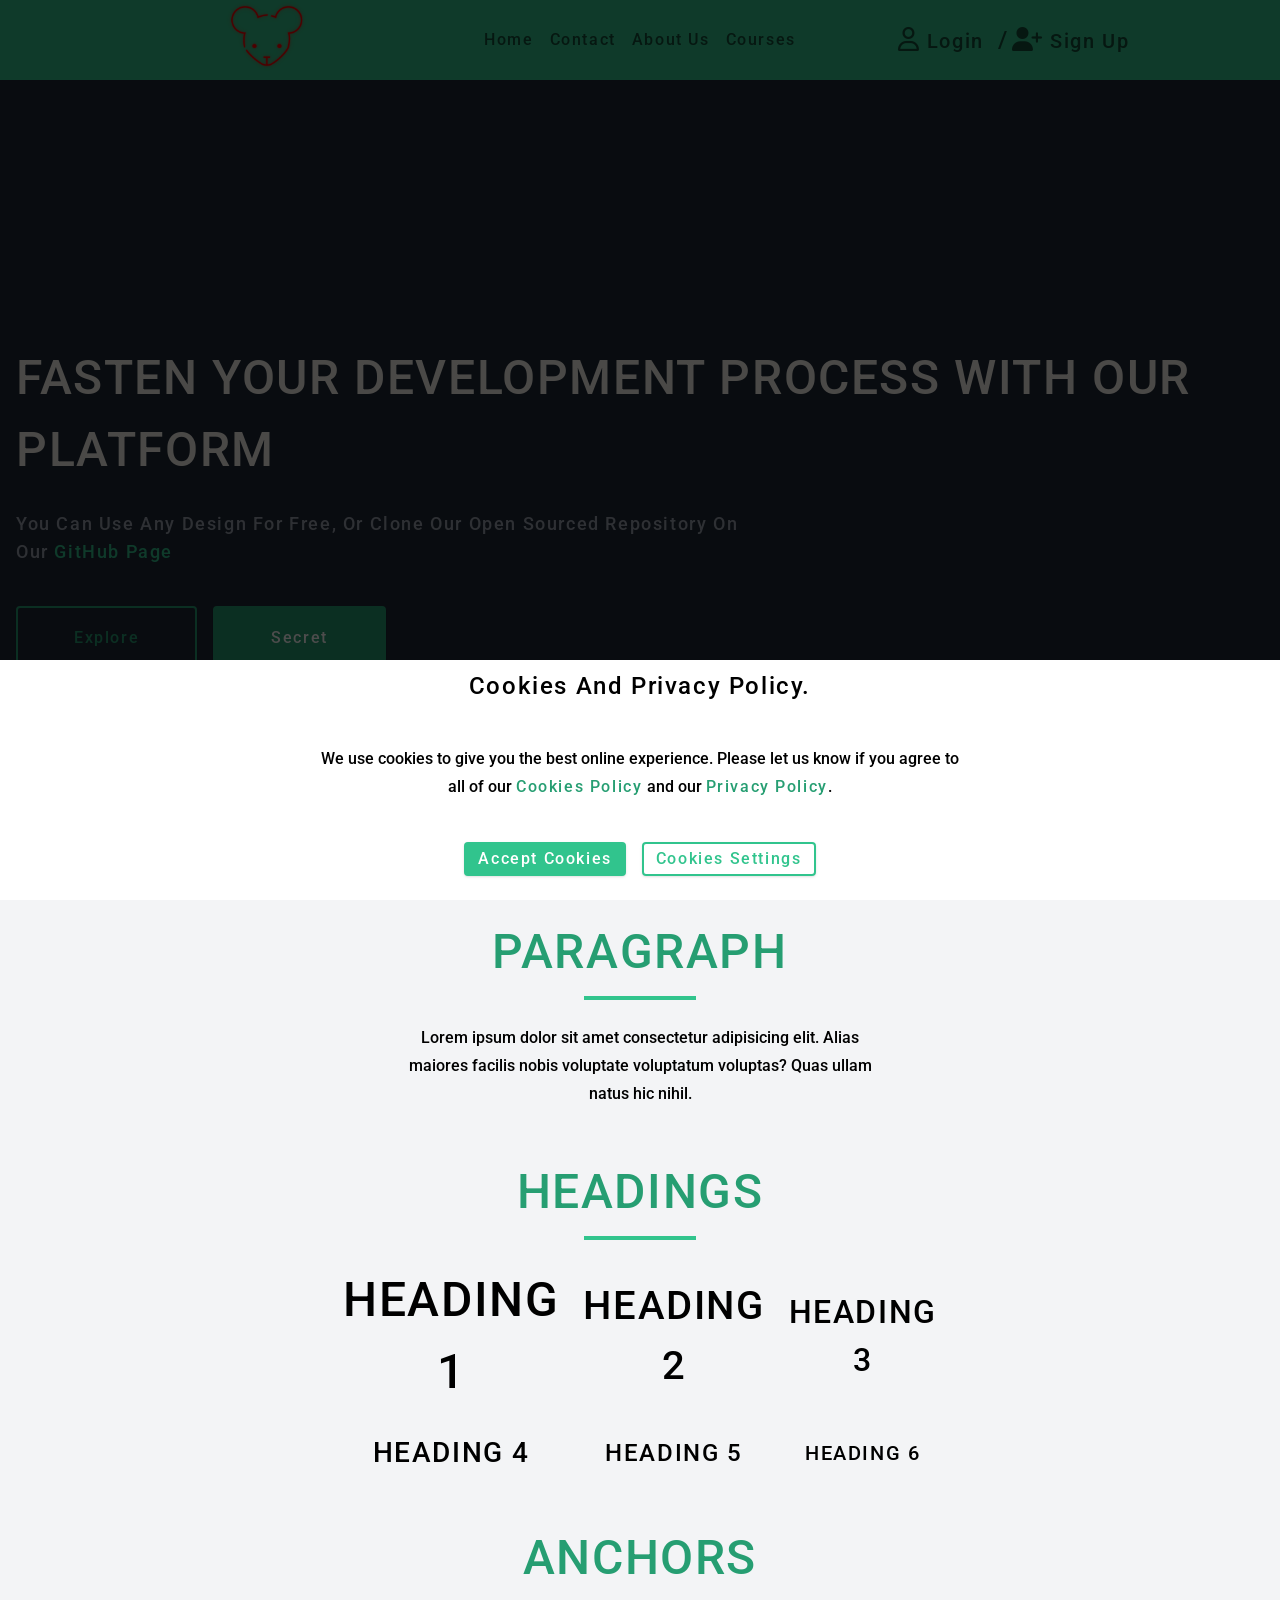
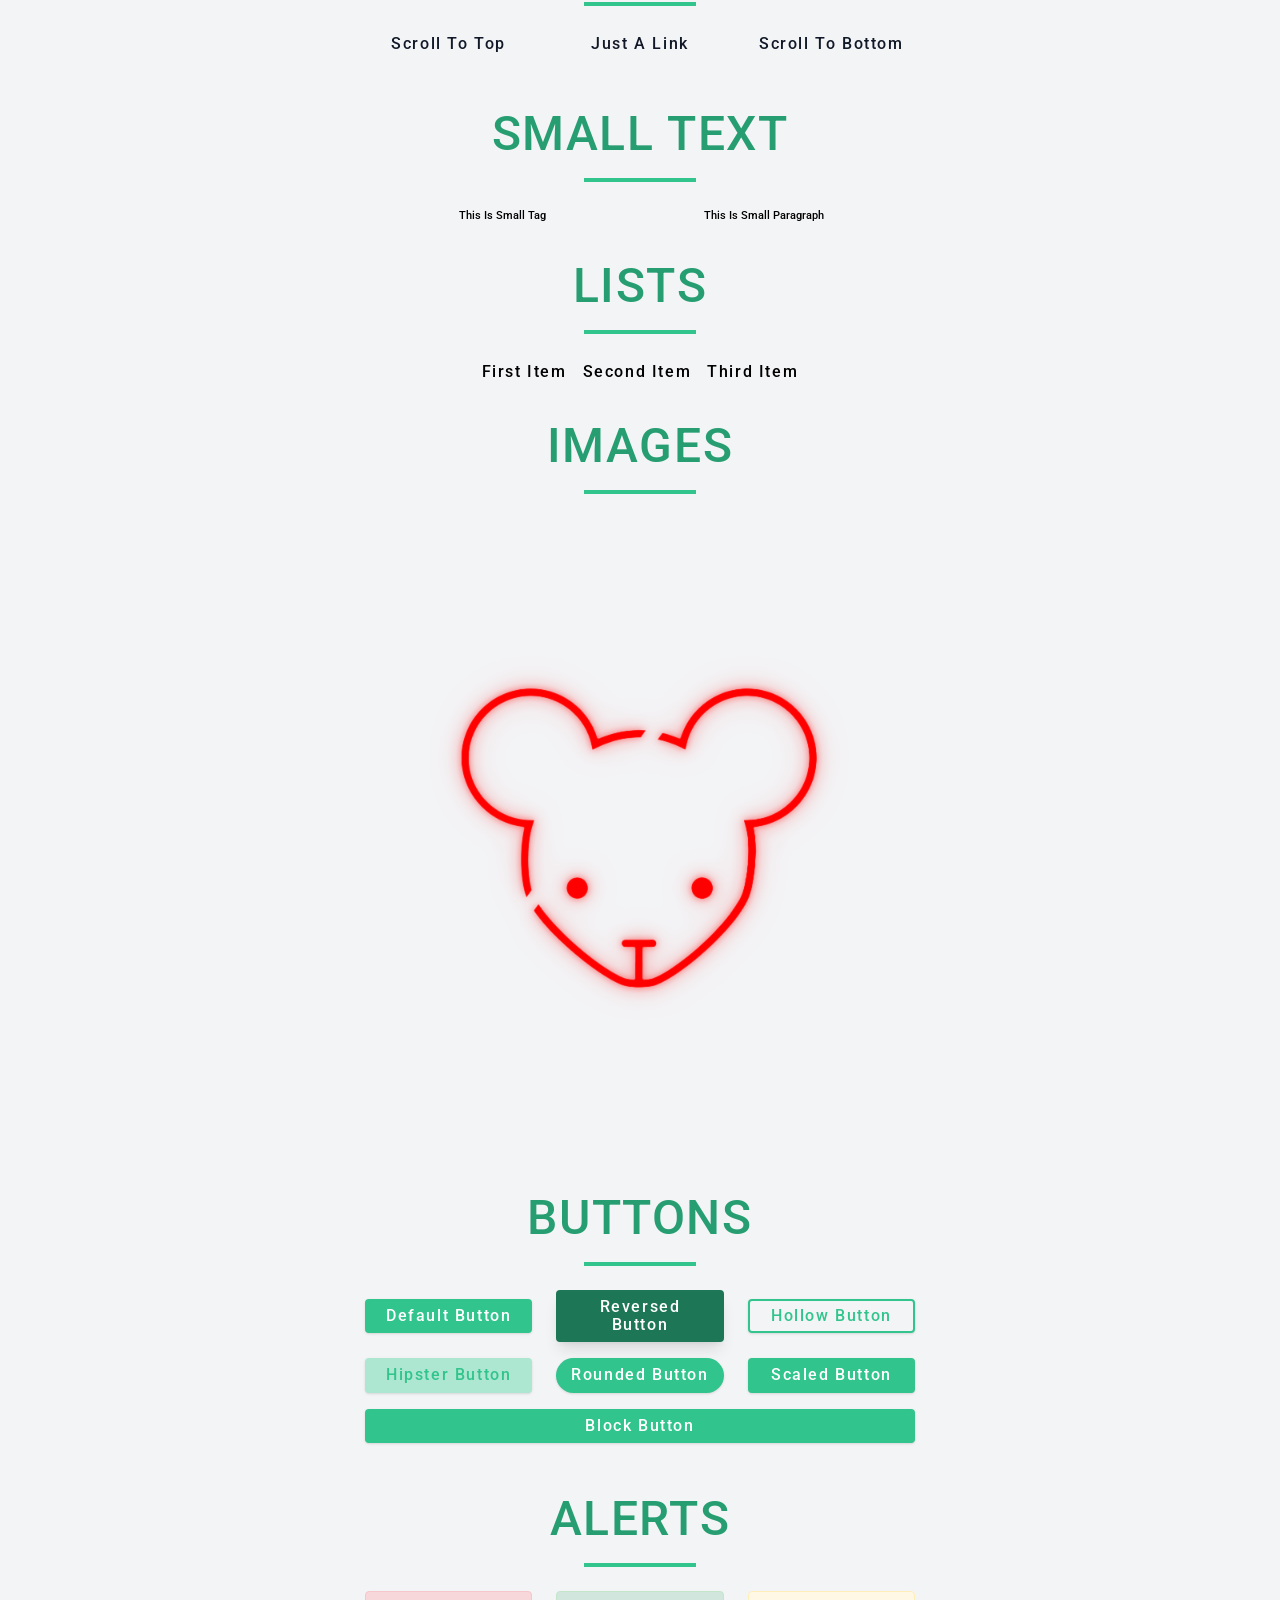
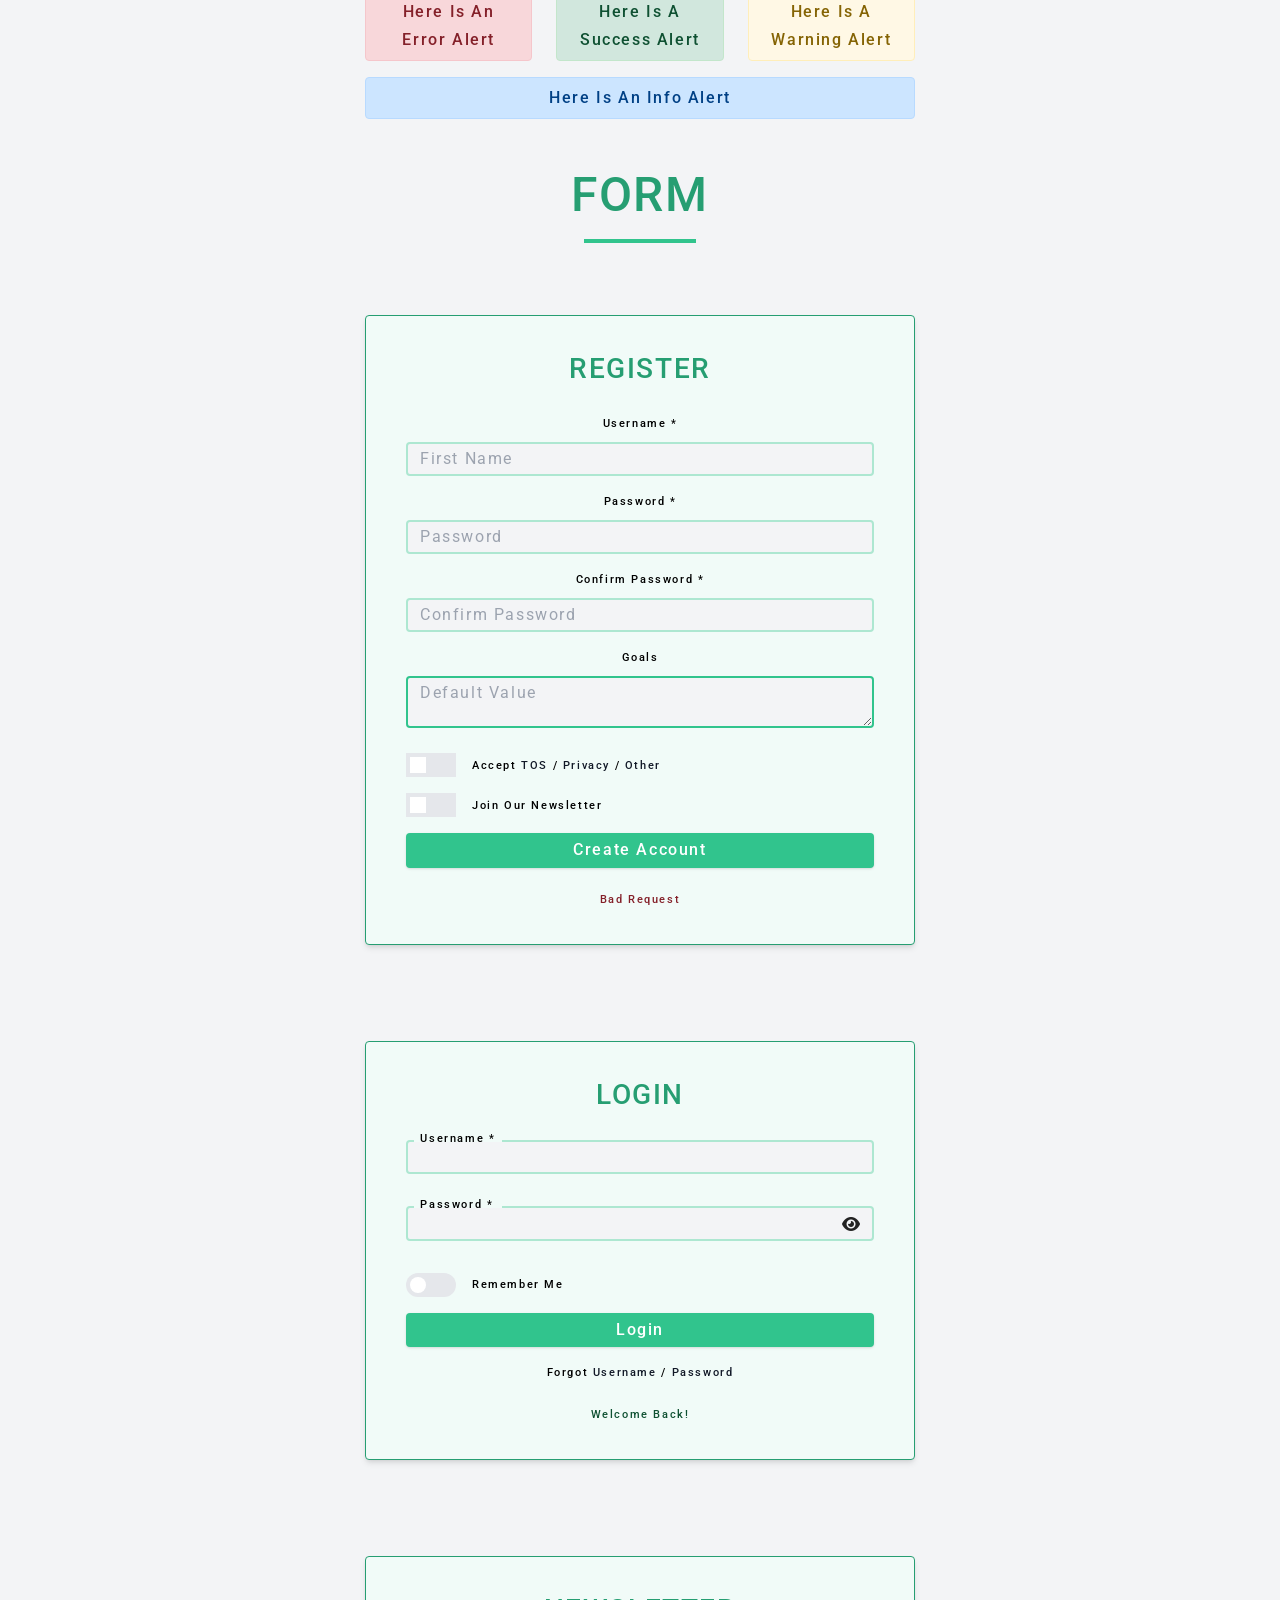
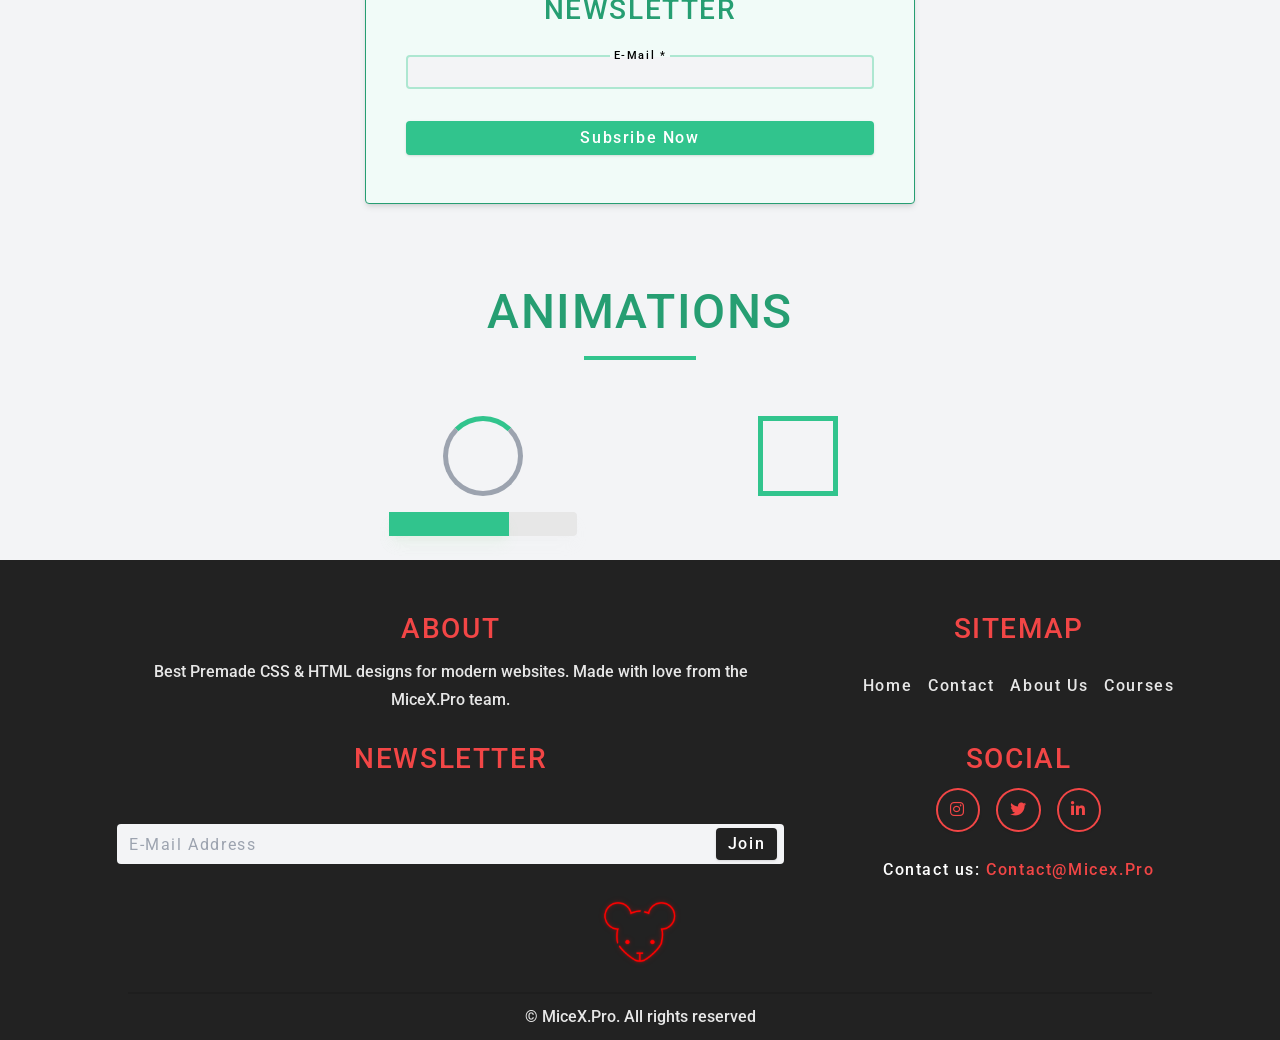
<file: index.html>
<!DOCTYPE html>
<html lang="en">
  <head>
    <meta charset="UTF-8" />
    <meta http-equiv="X-UA-Compatible" content="IE=edge" />
    <meta name="viewport" content="width=device-width, initial-scale=1.0" />
    <!-- Start Favicon -->
    <link rel="apple-touch-icon" sizes="180x180" href="./assets/favicon/apple-touch-icon.png">
    <link rel="icon" type="image/png" sizes="32x32" href="./assets/favicon/favicon-32x32.png">
    <link rel="icon" type="image/png" sizes="16x16" href="./assets/favicon/favicon-16x16.png">
    <link rel="manifest" href="./assets/favicon/site.webmanifest">
    <!-- End Favicon -->
    <!-- Start SEO -->
    <title>MiceX.Pro | MPod</title>
    <meta name="Author" content="MiceX.Pro" />
    <meta
      name="description"
      content="Best Premade CSS & HTML designs for modern websites. Made with love from the MiceX.Pro team."
    />
    <meta
      name="keywords"
      content="MiceX, MiceX.Pro, mpod, MPod, css designs, html designs, css default Starter, premade designs, css, html"
    />
    <link rel="canonical" href="https://mpod.micex.pro/index.html" />

    <!-- Start Social Media -->
    <meta property="og:title" content="MiceX.Pro | MPod" />
    <meta
      property="og:description"
      content="Best Premade CSS & HTML designs for modern websites. Made with love from the MiceX.Pro team."
    />
    <meta
      property="og:image"
      content="https://mpod.micex.pro/assets/images/MiceX-logo.png"
    />
    <meta property="og:url" content="https://mpod.micex.pro/index.html" />
    <!-- End Social Media -->
    <!-- Start Twitter -->
    <meta name="twitter:card" content="summary_large_image" />
    <meta name="twitter:title" content="MiceX.Pro | MPod" />
    <meta
      name="twitter:description"
      content="Best Premade CSS & HTML designs for modern websites. Made with love from the MiceX.Pro team."
    />
    <meta
      name="twitter:image"
      content="https://mpod.micex.pro/assets/images/MiceX-logo.png"
    />
    <meta name="twitter:url" content="https://mpod.micex.pro/index.html" />
    <!-- End Twitter -->
    <!-- End SEO -->

    <!-- Start Local CSS -->
    <link rel="stylesheet" href="./assets/css/global.css" />
    <link rel="stylesheet" href="./assets/css/index.css" />
    <link rel="stylesheet" href="./assets/css/cookie.css" />
    <!-- End Local CSS -->

    <!-- Start External Styles -->
    <!-- End External Styles -->

    <!-- Start Font Awesome - Icons -->
    <link rel="stylesheet" href="./assets/icons/fontawesome-free-6.2.1-web/css/all.min.css">
    <!-- End Font Awesome - Icons -->

    <!-- Start Google AdSense-->
    <script async src="https://pagead2.googlesyndication.com/pagead/js/adsbygoogle.js?client=ca-pub-7304733661848551"
     crossorigin="anonymous"></script>
    <!-- End Google AdSense-->

    <!-- Start Google Analytics -->
    <script async src="https://www.googletagmanager.com/gtag/js?id=G-V1D1ZNHVRJ"></script>
    <script>
      window.dataLayer = window.dataLayer || [];
      function gtag(){dataLayer.push(arguments);}
      gtag('js', new Date());

      gtag('config', 'G-V1D1ZNHVRJ');
    </script>
    <!-- End Google Analytics -->
  </head>
  <body>
    <!-- Start Cookie Consent -->
    <!-- END Cookie Consent -->
    <!-- Start Of Aside -->
    <aside class="sidebar hide-sidebar" id="sidebar">
      <div class="sidebar-close"><button class="btn" id="sidebar-close"><i class="fa-solid fa-xmark"></i></button>  </div>
      <div class="sidebar-links">
        <ul>
          <li class="sidebar-link"><a href="#">home</a></li>
          <li class="sidebar-link"><a href="#">contact</a></li>
          <li class="sidebar-link"><a href="#">about us</a></li>
          <li class="sidebar-link"><a href="#">courses</a></li>
        </ul>
      </div>
      <div class="sidebar-tos">
        <ul>
          <li class="sidebar-link"><a href="#">TOS</a></li>
          <li class="sidebar-link"><a href="#">privacy</a></li>
          <li class="sidebar-link"><a href="#">other</a></li>
        </ul>
      </div>
    </aside>
    <!-- End Of Aside -->
    <!-- Start Of Nav -->
    <nav class="nav" id="nav">
      <div class="nav-center">
        <div class="nav-logo"><a href="https://mpod.micex.pro"><img src="./assets/images/MiceX-logo.png" alt="MiceX.Pro"></a></div>
        <div class="nav-links">
          <div class="sidebar-open"><button class="btn" id="sidebar-open"><i class="fa-solid fa-bars-staggered"></i></button></div>
          <ul class="nav-link-list">
            <li class="nav-link"><a href="#">home</a></li>
            <li class="nav-link"><a href="#">contact</a></li>
            <li class="nav-link"><a href="#">about us</a></li>
            <li class="nav-link"><a href="#">courses</a></li>
          </ul>
        </div>
        <div class="nav-uc">
          <a href="#lform" class="btn"><i class="fa-regular fa-user"></i></a>
          <p>/</p>
          <a href="#rform" class="btn"><i class="fa-solid fa-user-plus"></i></a>
        </div>
      </div>
    </nav>
    <!-- End Of Nav -->

    <!-- Start Of Hero -->
    <header class="hero">
      <div class="hero-banner">
        <h4>fasten your development process with our platform</h4>
        <p>You can use any design for free, or clone our open sourced repository on our <a href="https://github.com/micex-pro/mpod">GitHub page</a></p>
      </div>
      <div class="hero-btn">
        <a href="#paragraph-section" class="btn btn-hollow">Explore</a>
        <a href="#footer" class="btn btn-rhollow">secret</a>
      </div>
    </header>
    <!-- End Of Hero -->

    <!-- Start Of Paragraph -->
    <section id="paragraph-section" class="section paragraph-section">
      <h1 class="section-title">paragraph</h1>
      <div class="title-underline"></div>
      <div class="section-content">
        <p>
          Lorem ipsum dolor sit amet consectetur adipisicing elit. Alias maiores
          facilis nobis voluptate voluptatum voluptas? Quas ullam natus hic
          nihil.
        </p>
      </div>
    </section>
    <!-- End Of Paragraph -->

    <!-- Start Of Headings -->
    <section class="section heading-section">
      <h1 class="section-title">headings</h1>
      <div class="title-underline"></div>
      <div class="section-content">
        <h1>heading 1</h1>
        <h2>heading 2</h2>
        <h3>heading 3</h3>
        <h4>heading 4</h4>
        <h5>heading 5</h5>
        <h6>heading 6</h6>
      </div>
    </section>
    <!-- End Of Headings -->

    <!-- Start Of Anchors -->
    <section class="section anchors-section">
      <h1 class="section-title">anchors</h1>
      <div class="title-underline"></div>
      <div class="section-content">
        <a href="#nav" class="link">scroll to top</a>
        <a href="https://www.micex.pro/" class="nav-anchor">Just a link</a>
        <a href="#footer" class="footer-anchor">scroll to bottom</a>
      </div>
    </section>
    <!-- End Of Anchors -->

    <!-- Start Of Small Text -->
    <section class="section small-section">
      <h1 class="section-title">small text</h1>
      <div class="title-underline"></div>
      <div class="section-content">
        <small>This Is Small Tag</small>
        <p class="text_small">This Is Small Paragraph</p>
      </div>
    </section>
    <!-- End Of Small Text -->

    <!-- Start Of Lists -->
    <section class="section lists-section">
      <h1 class="section-title">Lists</h1>
      <div class="title-underline"></div>
      <div class="section-content">
        <ul class="nav-list">
          <li>first item</li>
          <li>second item</li>
          <li>third item</li>
        </ul>
      </div>
    </section>
    <!-- End Of Lists -->

    <!-- Start Of Images -->
    <section class="section images-section">
      <h1 class="section-title">Images</h1>
      <div class="title-underline"></div>
      <div class="section-content">
        <div class="container">
          <img
            src="./assets/images/MiceX-logo.png"
            alt="MiceX.Pro"
            class="img"
          />
        </div>
      </div>
    </section>
    <!-- End Of Images -->

    <!-- Start Of Buttons -->
    <section class="section buttons-section">
      <h1 class="section-title">Buttons</h1>
      <div class="title-underline"></div>
      <div class="section-content">
        <button type="button" class="btn">default button</button>
        <button type="button" class="btn btn-reverse">reversed button</button>
        <button type="button" class="btn btn-hollow">hollow button</button>
        <button type="button" class="btn btn-hipster">hipster button</button>
        <button type="button" class="btn btn-rounded">rounded button</button>
        <button type="button" class="btn btn-scaled">scaled button</button>
        <button type="button" class="btn btn-block">block button</button>
      </div>
    </section>
    <!-- End Of Buttons -->

    <!-- Start Of Alerts -->
    <section class="section alerts-section">
      <h1 class="section-title">alerts</h1>
      <div class="title-underline"></div>
      <div class="section-content">
        <div class="alert alert-error">Here is an error alert</div>
        <div class="alert alert-success">Here is a success alert</div>
        <div class="alert alert-warn">Here is a warning alert</div>
        <div class="alert alert-info">Here is an info alert</div>
      </div>
    </section>
    <!-- End Of Alerts -->

    <!-- Start Of Form -->
    <section class="section form-section">
      <h1 class="section-title">Form</h1>
      <div class="title-underline"></div>
      <div class="section-content">
        <form action="#register" class="form" id="rform" method="POST">
          <h4>register</h4>
          <div class="form-row">
            <label for="rusername" class="form-label">username *</label>
            <input
              type="text"
              class="form-input"
              name="ruser"
              id="rusername"
              placeholder="first name"
              pattern="^[a-zA-Z0-9_\-.$@*!]{7,20}$"
              title="Please enter a username between 7 and 20 characters that includes only letters, numbers, underscores, hyphens, periods, dollar signs, at signs, asterisks, or exclamation marks."
              required
            />
          </div>
          <div class="form-row">
            <label for="rpassword" class="form-label">Password *</label>
            <input
              type="password"
              class="form-input"
              name="rpass"
              placeholder="password"
              id="rpassword"
              title="Must contain at least one number, one uppercase letter, one lowercase letter, one symbol, and be at least 10 characters long."
              required
            />
          </div>
          <div class="form-row password-standards" id="password-standards">
            <h6>Password must contain the following:</h6>
            <p id="ps-letter" class="invalid">A <b>lowercase</b> letter</p>
            <p id="ps-capital" class="invalid">A <b>capital (uppercase)</b> letter</p>
            <p id="ps-number" class="invalid">A <b>number</b></p>
            <p id="ps-symbol" class="invalid">A <b>symbol</b></p>
            <p id="ps-length" class="invalid">Minimum <b>10 characters</b></p>
          </div>
          <div class="form-row">
            <label for="rcpassword" class="form-label">confirm Password *</label>
            <input
              type="password"
              class="form-input"
              name="rcpass"
              placeholder="confirm password"
              id="rcpassword"
              title="Must contain at least one number, one uppercase letter, one lowercase letter, one symbol, and be at least 10 characters long."
              required
            />
          </div>
          <div class="form-row">
            <label for="goals" class="form-label">Goals</label>
            <textarea
              name="rgoals"
              id="goals"
              class="form-textarea"
              placeholder="Default Value"
            ></textarea>
          </div>
          <div class="form-row form-row-condition">
            <label class="form-switch">
              <input id="form-rcondition" type="checkbox" name="rcondition" />
              <span class="slider"></span>
            </label>
            <label for="form-rcondition" class="form-label condition-label"
              >Accept <a href="#" class="link">TOS</a> /
              <a href="#" class="link">Privacy</a> /
              <a href="#" class="link">other</a></label
            >
          </div>
          <div class="form-row form-row-condition">
            <label class="form-switch">
              <input id="form-rnewsletter" type="checkbox" name="rnewsletter" />
              <span class="slider"></span>
            </label>
            <label for="form-rnewsletter" class="form-label condition-label">join our newsletter</label> 
          </div>
          <button type="submit" class="btn btn-block">create account</button>
          <small class="form-alert-error">bad request</small>
        </form>
        <form action="#login" class="form" id="lform" method="POST">
          <h4>login</h4>
          <div class="input-line"></div>
          <div class="form-row">
            <input
              type="text"
              class="modern-input"
              name="luser"
              id="lusername"
              required
            />
            <label for="lusername" class="modern-label">username *</label>
          </div>
          <div class="form-row">
            <div class="input-line"></div>
            <input
              type="password"
              class="modern-input"
              name="lpass"
              id="lpassword"
              required
            />
            <label for="lpassword" class="modern-label">Password *</label>
            <button type="button" class="btn form-password-visibility show" id="form-visible-btn"><i class="fa-solid fa-eye"></i></button>
            <button type="button" class="btn form-password-visibility hide" id="form-invisible-btn"><i class="fa-solid fa-eye-slash"></i></button>
            <label class="form-label" id="capslock-warning">Caps lock is ON</label>
          </div>
          <div class="form-row form-row-condition">
            <label class="form-switch">
              <input id="form-lrememberpass" type="checkbox" name="lrememberpass" />
              <span class="slider round"></span>
            </label>
            <label class="form-label condition-label">Remember me</label> 
          </div>
          <button type="submit" class="btn btn-block">login</button>
          <div class="form-row form-row-condition forgot-credentials">
            <label class="form-label condition-label"
            >Forgot <a href="#" class="link">username</a> /
            <a href="#" class="link">password</a>
          </div>
          <small class="form-alert-success">Welcome back!</small>
        </form>
        <form action="#sub-to-newsletter" class="form" id="sform" method="POST">
          <h4>newsletter</h4>
          <div class="form-row form-snewsletter">
            <div class="input-line input-line-center">
              <label for="name" class="modern-label">E-mail *</label>
            </div>
            <input
              type="email"
              class="modern-input"
              name="semail"
              id="form-semail"
              pattern="^[\w-\.]+@([\w-]+\.)+[\w-]{2,}$" 
              title="Please enter a valid email address."
              required
            />
          </div>
          <button type="submit" class="btn btn-block">Subsribe now</button>
        </form>
      </div>
    </section>
    <!-- End Of Form -->

    <!-- Start Of Animations -->
    <section class="section animations-section">
      <h1 class="section-title">animations</h1>
      <div class="title-underline"></div>
      <div class="section-content">
        <div class="animation animation-circle"></div>
        <div class="animation animation-square"></div>
        <div id="pbar">
          <div id="progress"></div>
        </div>
      </div>
    </section>
    <!-- End Of Animations -->
    <!-- Start Of Footer -->
    <footer class="footer" id="footer">
      <div class="footer-center">
        <div class="footer-logo"><a href="https://mpod.micex.pro"><img src="./assets/images/MiceX-logo.png" alt="MiceX.Pro"></a></div>
        <div class="footer-about">
          <div class="footer-section">
            <h4 class="footer-title">about</h4>
            <div class="footer-banner">
              <p>Best Premade CSS & HTML designs for modern websites. Made with love from the MiceX.Pro team.</p>
            </div>
          </div>
        </div>
        <div class="footer-sitemap">
          <div class="footer-section">
            <h4 class="footer-title">sitemap</h4>
            <div class="footer-banner">
              <ul class="footer-sitemap-list">
                <li class="footer-link"><a href="#">home</a></li>
                <li class="footer-link"><a href="#">contact</a></li>
                <li class="footer-link"><a href="#">about us</a></li>
                <li class="footer-link"><a href="#">courses</a></li>
            </div>
          </div>
        </div>
        <div class="footer-newsletter">
          <div class="footer-section">
            <h4 class="footer-title">newsletter</h4>
            <div class="footer-banner">
              <form action="#" class="footer-form" id="footer-form" method="POST">
                <div class="form-row">
                  <input
                    type="email"
                    class="modern-input"
                    name="footer_semail"
                    pattern="^[\w-\.]+@([\w-]+\.)+[\w-]{2,}$" 
                    title="Please enter a valid email address."
                    placeholder="E-mail address"
                    required
                  />
                  <div class="footer-btn-parent">
                    <button type="submit" class="btn" id="footer-form-btn">join</button>
                  </div>
                </div>
              </form>
            </div>
          </div>
        </div>
        <div class="footer-social">
          <div class="footer-section">
            <h4 class="footer-title">social</h4>
            <div class="footer-banner" id="footer-social-btns">
                <a href="#" class="btn social-btn"><i class="fa-brands fa-instagram"></i></a>
                <a href="#" class="btn social-btn"><i class="fa-brands fa-twitter"></i></a>
                <a href="#" class="btn social-btn"><i class="fa-brands fa-linkedin-in"></i></a>
            </div>
            <p>Contact us: <a href="mailto:contact@micex.pro">contact@micex.pro</a></p>
          </div>
        </div>
      </div>
      <div class="footer-copyright">
        <div class="footer-section">
          <div class="footer-banner">
            <p>&copy; MiceX.Pro. All rights reserved</p>
          </div>
        </div>
      </div>
    </footer>
    <!-- End Of Footer -->

    <!-- Start Local JS Files -->
    <script src="./assets/js/smoothScrolling.js"></script>
    <script src="./assets/js/cookie.js"></script>
    <script src="./assets/js/sideBar.js"></script>
    <script src="./assets/js/passwordStandardsValidation.js"></script>
    <script src="./assets/js/passwordVisibility.js"></script>
    <script src="./assets/js/pressedKeyboardKeys.js"></script>
    <script src="./assets/js/confirmedPassword.js"></script>
    <!-- End Local JS Files -->
    <!-- Start External JS Files -->
    <!-- End External JS Files -->
  </body>
</html>
</file>
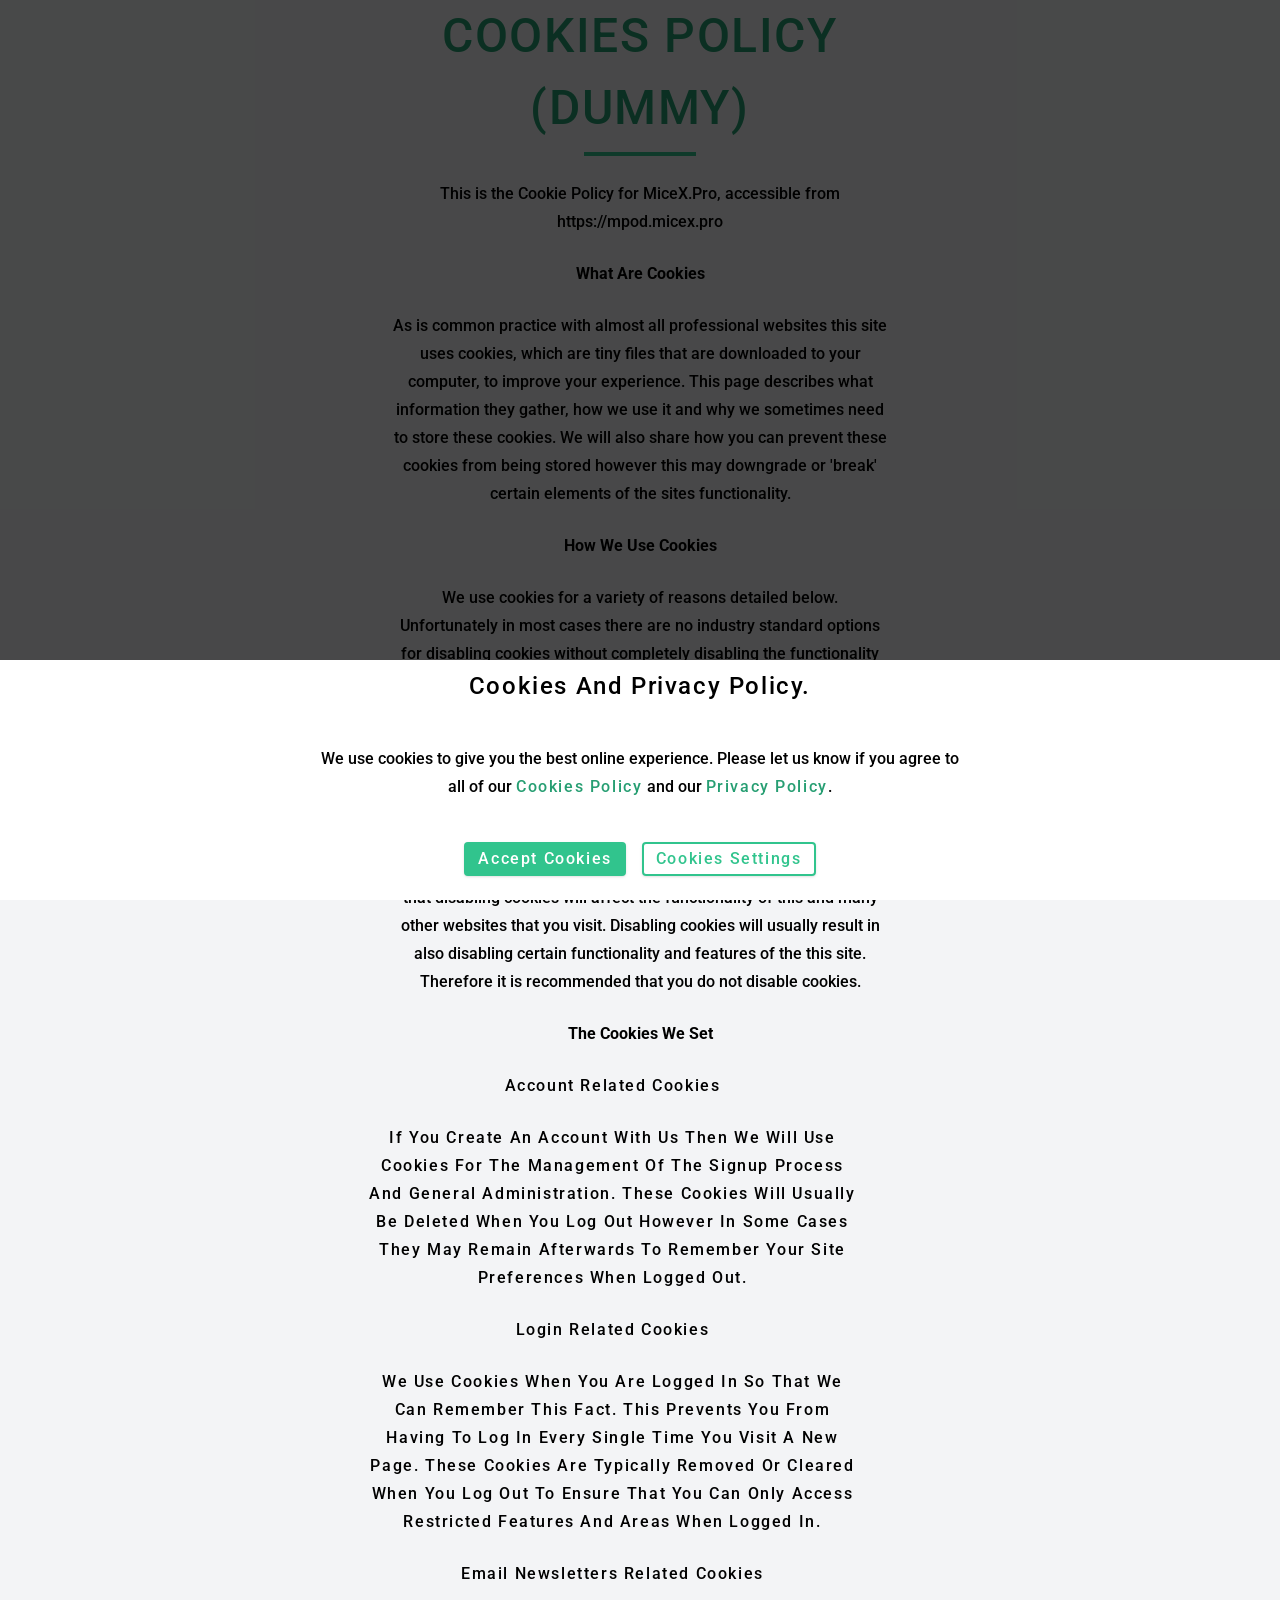
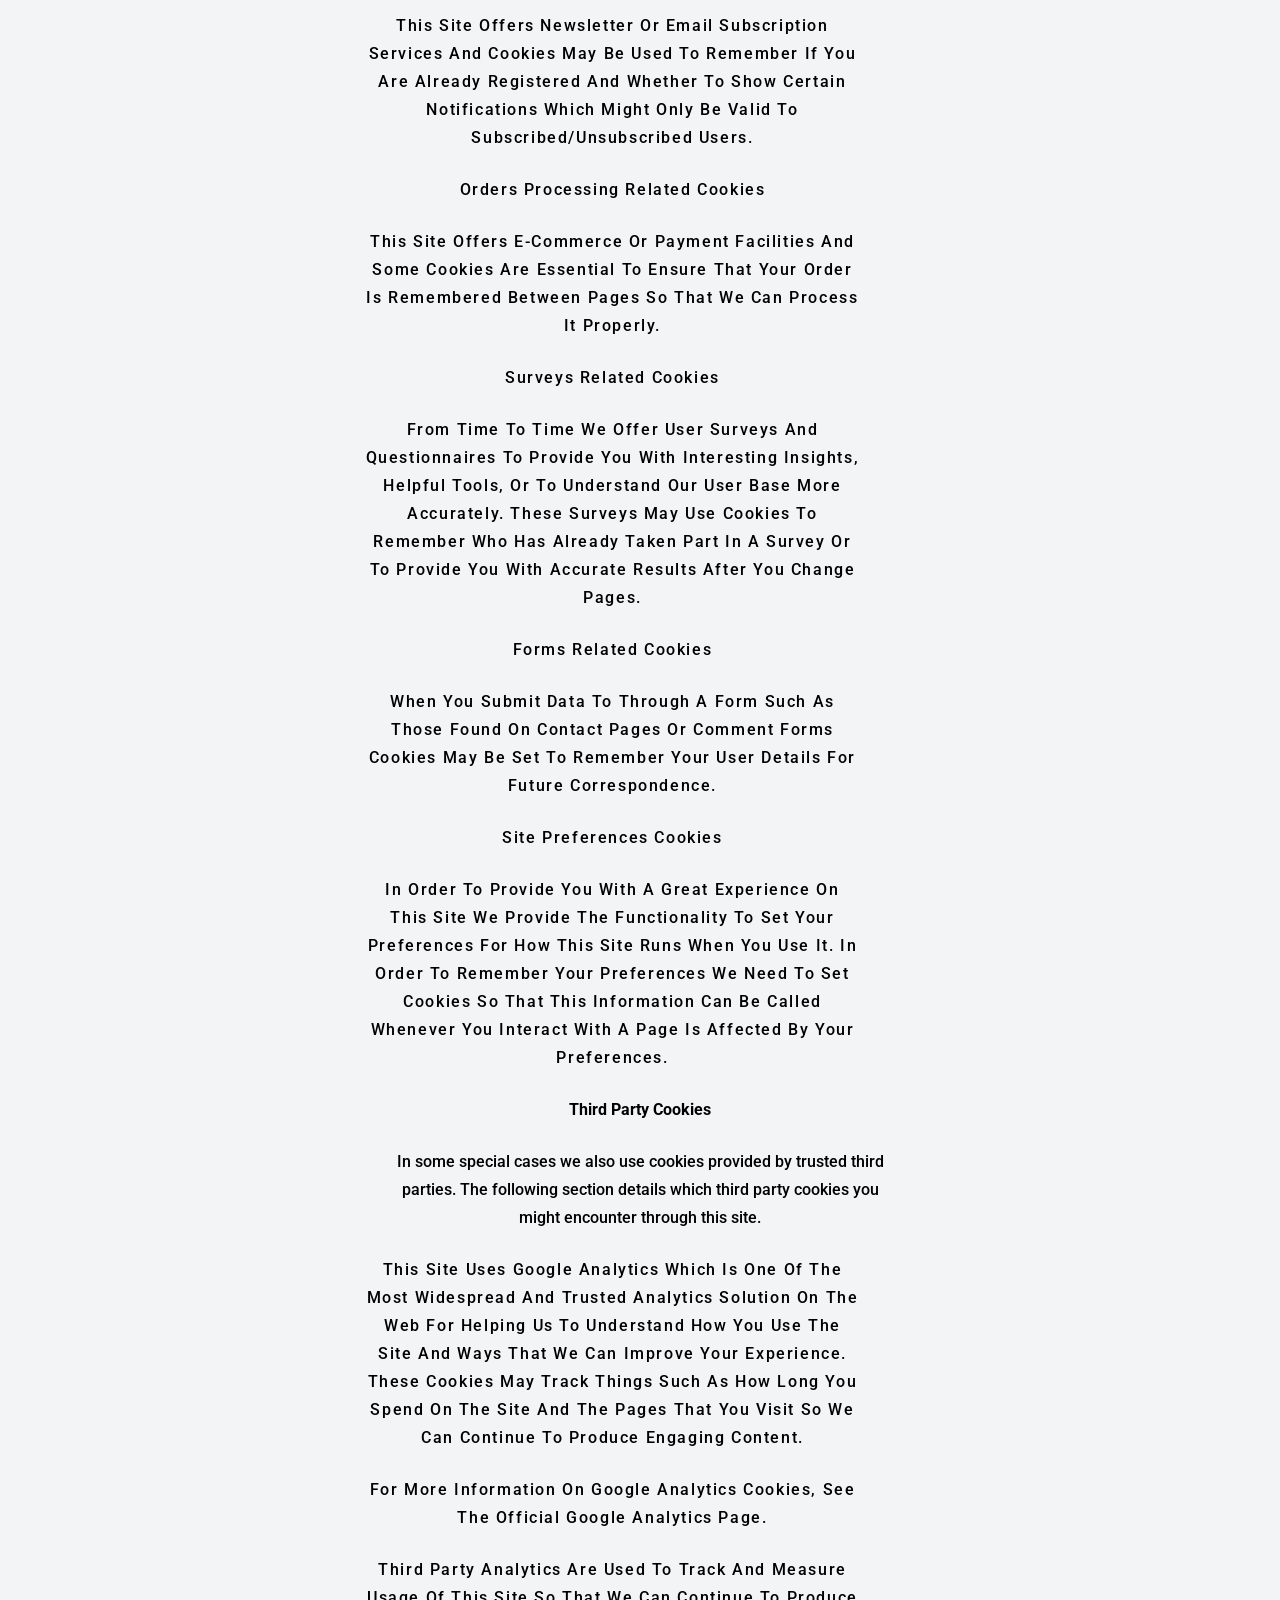
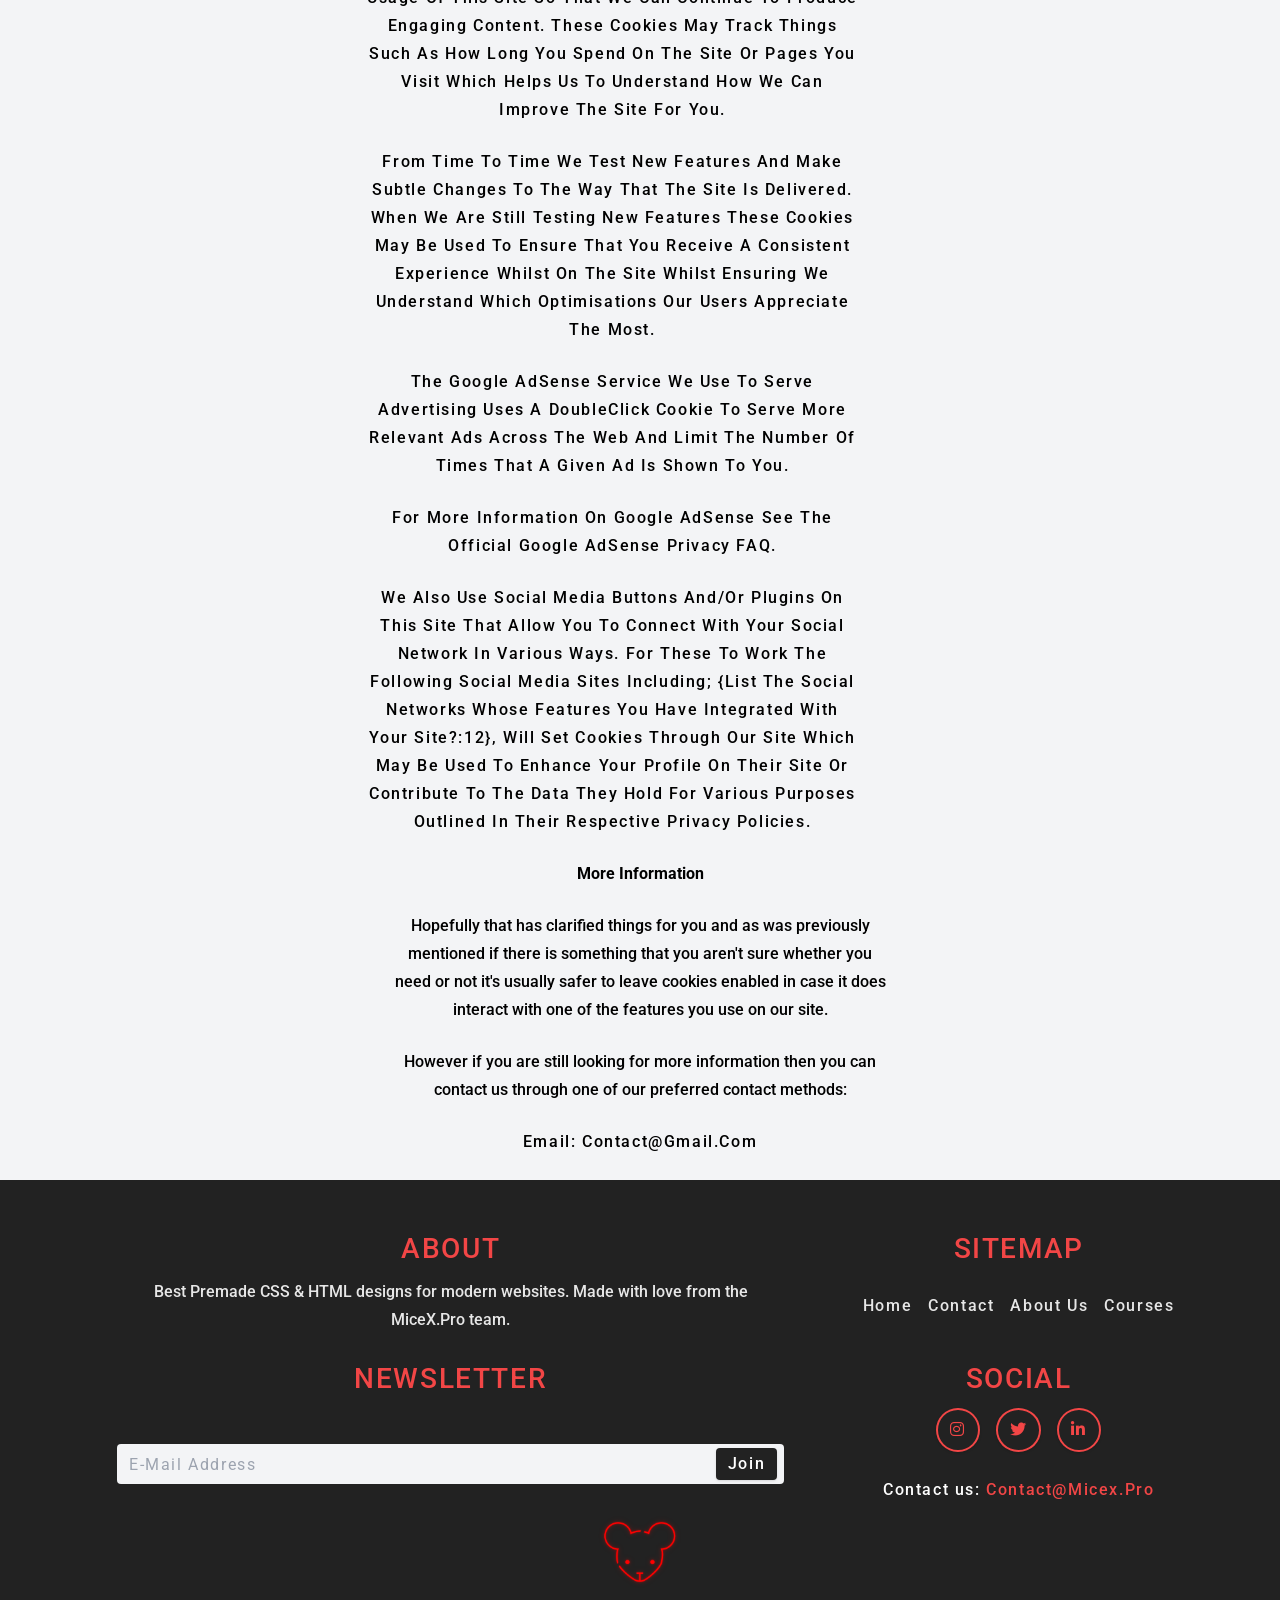
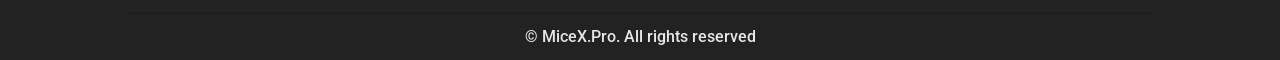
<file: cookies-policy.html>
<!DOCTYPE html>
<html lang="en">
  <head>
    <meta charset="UTF-8" />
    <meta http-equiv="X-UA-Compatible" content="IE=edge" />
    <meta name="viewport" content="width=device-width, initial-scale=1.0" />
    <!-- Start Favicon -->
    <link
      rel="apple-touch-icon"
      sizes="180x180"
      href="./assets/favicon/apple-touch-icon.png"
    />
    <link
      rel="icon"
      type="image/png"
      sizes="32x32"
      href="./assets/favicon/favicon-32x32.png"
    />
    <link
      rel="icon"
      type="image/png"
      sizes="16x16"
      href="./assets/favicon/favicon-16x16.png"
    />
    <link rel="manifest" href="./assets/favicon/site.webmanifest" />
    <!-- End Favicon -->
    <!-- Start SEO -->
    <title>MiceX.Pro | Cookies Policy</title>
    <meta name="Author" content="MiceX.Pro" />
    <meta name="description" content="MiceX.Pro Cookies Policy" />
    <meta name="keywords" content="MiceX, MiceX.Pro, Cookies Policy" />

    <!-- Start Social Media -->
    <meta property="og:title" content="MiceX.Pro | Cookies Policy" />
    <meta property="og:description" content="MiceX.Pro Cookies Policy" />
    <meta
      property="og:image"
      content="https://mpod.micex.pro/assets/images/MiceX-logo.png"
    />
    <meta property="og:url" content="https://mpod.micex.pro/index.html" />
    <!-- End Social Media -->
    <!-- Start Twitter -->
    <meta name="twitter:card" content="summary_large_image" />
    <meta name="twitter:title" content="MiceX.Pro | Cookies Policy" />
    <meta name="twitter:description" content="MiceX.Pro Cookies Policy" />
    <meta
      name="twitter:image"
      content="https://mpod.micex.pro/assets/images/MiceX-logo.png"
    />
    <meta name="twitter:url" content="https://mpod.micex.pro/index.html" />
    <!-- End Twitter -->
    <!-- End SEO -->

    <!-- Start Local CSS -->
    <link rel="stylesheet" href="./assets/css/global.css" />
    <link rel="stylesheet" href="./assets/css/cookie.css" />
    <!-- End Local CSS -->

    <!-- Start External Styles -->
    <!-- End External Styles -->

    <!-- Start Font Awesome - Icons -->
    <link
      rel="stylesheet"
      href="./assets/icons/fontawesome-free-6.2.1-web/css/all.min.css"
    />
    <!-- End Font Awesome - Icons -->

    <!-- Start Google AdSense-->
    <script
      async
      src="https://pagead2.googlesyndication.com/pagead/js/adsbygoogle.js?client=ca-pub-7304733661848551"
      crossorigin="anonymous"
    ></script>
    <!-- End Google AdSense-->

    <!-- Start Google Analytics -->
    <script
      async
      src="https://www.googletagmanager.com/gtag/js?id=G-V1D1ZNHVRJ"
    ></script>
    <script>
      window.dataLayer = window.dataLayer || [];
      function gtag() {
        dataLayer.push(arguments);
      }
      gtag("js", new Date());

      gtag("config", "G-V1D1ZNHVRJ");
    </script>
    <!-- End Google Analytics -->
  </head>
  <body>
    <!-- Start Of Cookies Policy -->
    <section class="section">
      <h1 class="section-title">Cookies Policy (dummy)</h1>
      <div class="title-underline"></div>
      <div class="section-content">
        <p>This is the Cookie Policy for MiceX.Pro, accessible from https://mpod.micex.pro</p>

        <p><strong>What Are Cookies</strong></p>

        <p>As is common practice with almost all professional websites this site uses cookies, which are tiny files that are downloaded to your computer, to improve your experience. This page describes what information they gather, how we use it and why we sometimes need to store these cookies. We will also share how you can prevent these cookies from being stored however this may downgrade or 'break' certain elements of the sites functionality.</p>

        <p><strong>How We Use Cookies</strong></p>

        <p>We use cookies for a variety of reasons detailed below. Unfortunately in most cases there are no industry standard options for disabling cookies without completely disabling the functionality and features they add to this site. It is recommended that you leave on all cookies if you are not sure whether you need them or not in case they are used to provide a service that you use.</p>

        <p><strong>Disabling Cookies</strong></p>

        <p>You can prevent the setting of cookies by adjusting the settings on your browser (see your browser Help for how to do this). Be aware that disabling cookies will affect the functionality of this and many other websites that you visit. Disabling cookies will usually result in also disabling certain functionality and features of the this site. Therefore it is recommended that you do not disable cookies.</p>
        <p><strong>The Cookies We Set</strong></p>

        <ul>

        <li>
            <p>Account related cookies</p>
            <p>If you create an account with us then we will use cookies for the management of the signup process and general administration. These cookies will usually be deleted when you log out however in some cases they may remain afterwards to remember your site preferences when logged out.</p>
        </li>

        <li>
            <p>Login related cookies</p>
            <p>We use cookies when you are logged in so that we can remember this fact. This prevents you from having to log in every single time you visit a new page. These cookies are typically removed or cleared when you log out to ensure that you can only access restricted features and areas when logged in.</p>
        </li>

        <li>
            <p>Email newsletters related cookies</p>
            <p>This site offers newsletter or email subscription services and cookies may be used to remember if you are already registered and whether to show certain notifications which might only be valid to subscribed/unsubscribed users.</p>
        </li>

        <li>
            <p>Orders processing related cookies</p>
            <p>This site offers e-commerce or payment facilities and some cookies are essential to ensure that your order is remembered between pages so that we can process it properly.</p>
        </li>

        <li>
            <p>Surveys related cookies</p>
            <p>From time to time we offer user surveys and questionnaires to provide you with interesting insights, helpful tools, or to understand our user base more accurately. These surveys may use cookies to remember who has already taken part in a survey or to provide you with accurate results after you change pages.</p>
        </li>

        <li>
            <p>Forms related cookies</p>
            <p>When you submit data to through a form such as those found on contact pages or comment forms cookies may be set to remember your user details for future correspondence.</p>
        </li>

        <li>
            <p>Site preferences cookies</p>
            <p>In order to provide you with a great experience on this site we provide the functionality to set your preferences for how this site runs when you use it. In order to remember your preferences we need to set cookies so that this information can be called whenever you interact with a page is affected by your preferences.</p>
        </li>

        </ul>

        <p><strong>Third Party Cookies</strong></p>

        <p>In some special cases we also use cookies provided by trusted third parties. The following section details which third party cookies you might encounter through this site.</p>

        <ul>

        <li>
            <p>This site uses Google Analytics which is one of the most widespread and trusted analytics solution on the web for helping us to understand how you use the site and ways that we can improve your experience. These cookies may track things such as how long you spend on the site and the pages that you visit so we can continue to produce engaging content.</p>
            <p>For more information on Google Analytics cookies, see the official Google Analytics page.</p>
        </li>

        <li>
            <p>Third party analytics are used to track and measure usage of this site so that we can continue to produce engaging content. These cookies may track things such as how long you spend on the site or pages you visit which helps us to understand how we can improve the site for you.</p>
        </li>

        <li>
            <p>From time to time we test new features and make subtle changes to the way that the site is delivered. When we are still testing new features these cookies may be used to ensure that you receive a consistent experience whilst on the site whilst ensuring we understand which optimisations our users appreciate the most.</p>
        </li>


        <li>
            <p>The Google AdSense service we use to serve advertising uses a DoubleClick cookie to serve more relevant ads across the web and limit the number of times that a given ad is shown to you.</p>
            <p>For more information on Google AdSense see the official Google AdSense privacy FAQ.</p>
        </li>




        <li>
            <p>We also use social media buttons and/or plugins on this site that allow you to connect with your social network in various ways. For these to work the following social media sites including; {List the social networks whose features you have integrated with your site?:12}, will set cookies through our site which may be used to enhance your profile on their site or contribute to the data they hold for various purposes outlined in their respective privacy policies.</p>
        </li>

        </ul>

        <p><strong>More Information</strong></p>

        <p>Hopefully that has clarified things for you and as was previously mentioned if there is something that you aren't sure whether you need or not it's usually safer to leave cookies enabled in case it does interact with one of the features you use on our site.</p>

        <p>However if you are still looking for more information then you can contact us through one of our preferred contact methods:</p>

        <ul>
        <li>Email: contact@gmail.com</li>

        </ul>
      </div>
    </section>
    <!-- End Of Cookies Policy -->
        <!-- Start Of Footer -->
        <footer class="footer" id="footer">
          <div class="footer-center">
            <div class="footer-logo"><a href="https://mpod.micex.pro"><img src="./assets/images/MiceX-logo.png" alt="MiceX.Pro"></a></div>
            <div class="footer-about">
              <div class="footer-section">
                <h4 class="footer-title">about</h4>
                <div class="footer-banner">
                  <p>Best Premade CSS & HTML designs for modern websites. Made with love from the MiceX.Pro team.</p>
                </div>
              </div>
            </div>
            <div class="footer-sitemap">
              <div class="footer-section">
                <h4 class="footer-title">sitemap</h4>
                <div class="footer-banner">
                  <ul class="footer-sitemap-list">
                    <li class="footer-link"><a href="#">home</a></li>
                    <li class="footer-link"><a href="#">contact</a></li>
                    <li class="footer-link"><a href="#">about us</a></li>
                    <li class="footer-link"><a href="#">courses</a></li>
                </div>
              </div>
            </div>
            <div class="footer-newsletter">
              <div class="footer-section">
                <h4 class="footer-title">newsletter</h4>
                <div class="footer-banner">
                  <form action="#" class="footer-form" id="footer-form" method="POST">
                    <div class="form-row">
                      <input
                        type="email"
                        class="modern-input"
                        name="footer_semail"
                        pattern="^[\w-\.]+@([\w-]+\.)+[\w-]{2,}$" 
                        title="Please enter a valid email address."
                        placeholder="E-mail address"
                        required
                      />
                      <div class="footer-btn-parent">
                        <button type="submit" class="btn" id="footer-form-btn">join</button>
                      </div>
                    </div>
                  </form>
                </div>
              </div>
            </div>
            <div class="footer-social">
              <div class="footer-section">
                <h4 class="footer-title">social</h4>
                <div class="footer-banner" id="footer-social-btns">
                    <a href="#" class="btn social-btn"><i class="fa-brands fa-instagram"></i></a>
                    <a href="#" class="btn social-btn"><i class="fa-brands fa-twitter"></i></a>
                    <a href="#" class="btn social-btn"><i class="fa-brands fa-linkedin-in"></i></a>
                </div>
                <p>Contact us: <a href="mailto:contact@micex.pro">contact@micex.pro</a></p>
              </div>
            </div>
          </div>
          <div class="footer-copyright">
            <div class="footer-section">
              <div class="footer-banner">
                <p>&copy; MiceX.Pro. All rights reserved</p>
              </div>
            </div>
          </div>
        </footer>
        <!-- End Of Footer -->
    <!-- Start Local JS Files -->
    <script src="./assets/js/smoothScrolling.js"></script>
    <script src="./assets/js/cookie.js"></script>
    <script src="./assets/js/sideBar.js"></script>
    <script src="./assets/js/passwordStandardsValidation.js"></script>
    <script src="./assets/js/passwordVisibility.js"></script>
    <script src="./assets/js/pressedKeyboardKeys.js"></script>
    <script src="./assets/js/confirmedPassword.js"></script>
    <!-- End Local JS Files -->
    <!-- Start External JS Files -->
    <!-- End External JS Files -->
  </body>
</html>
</file>
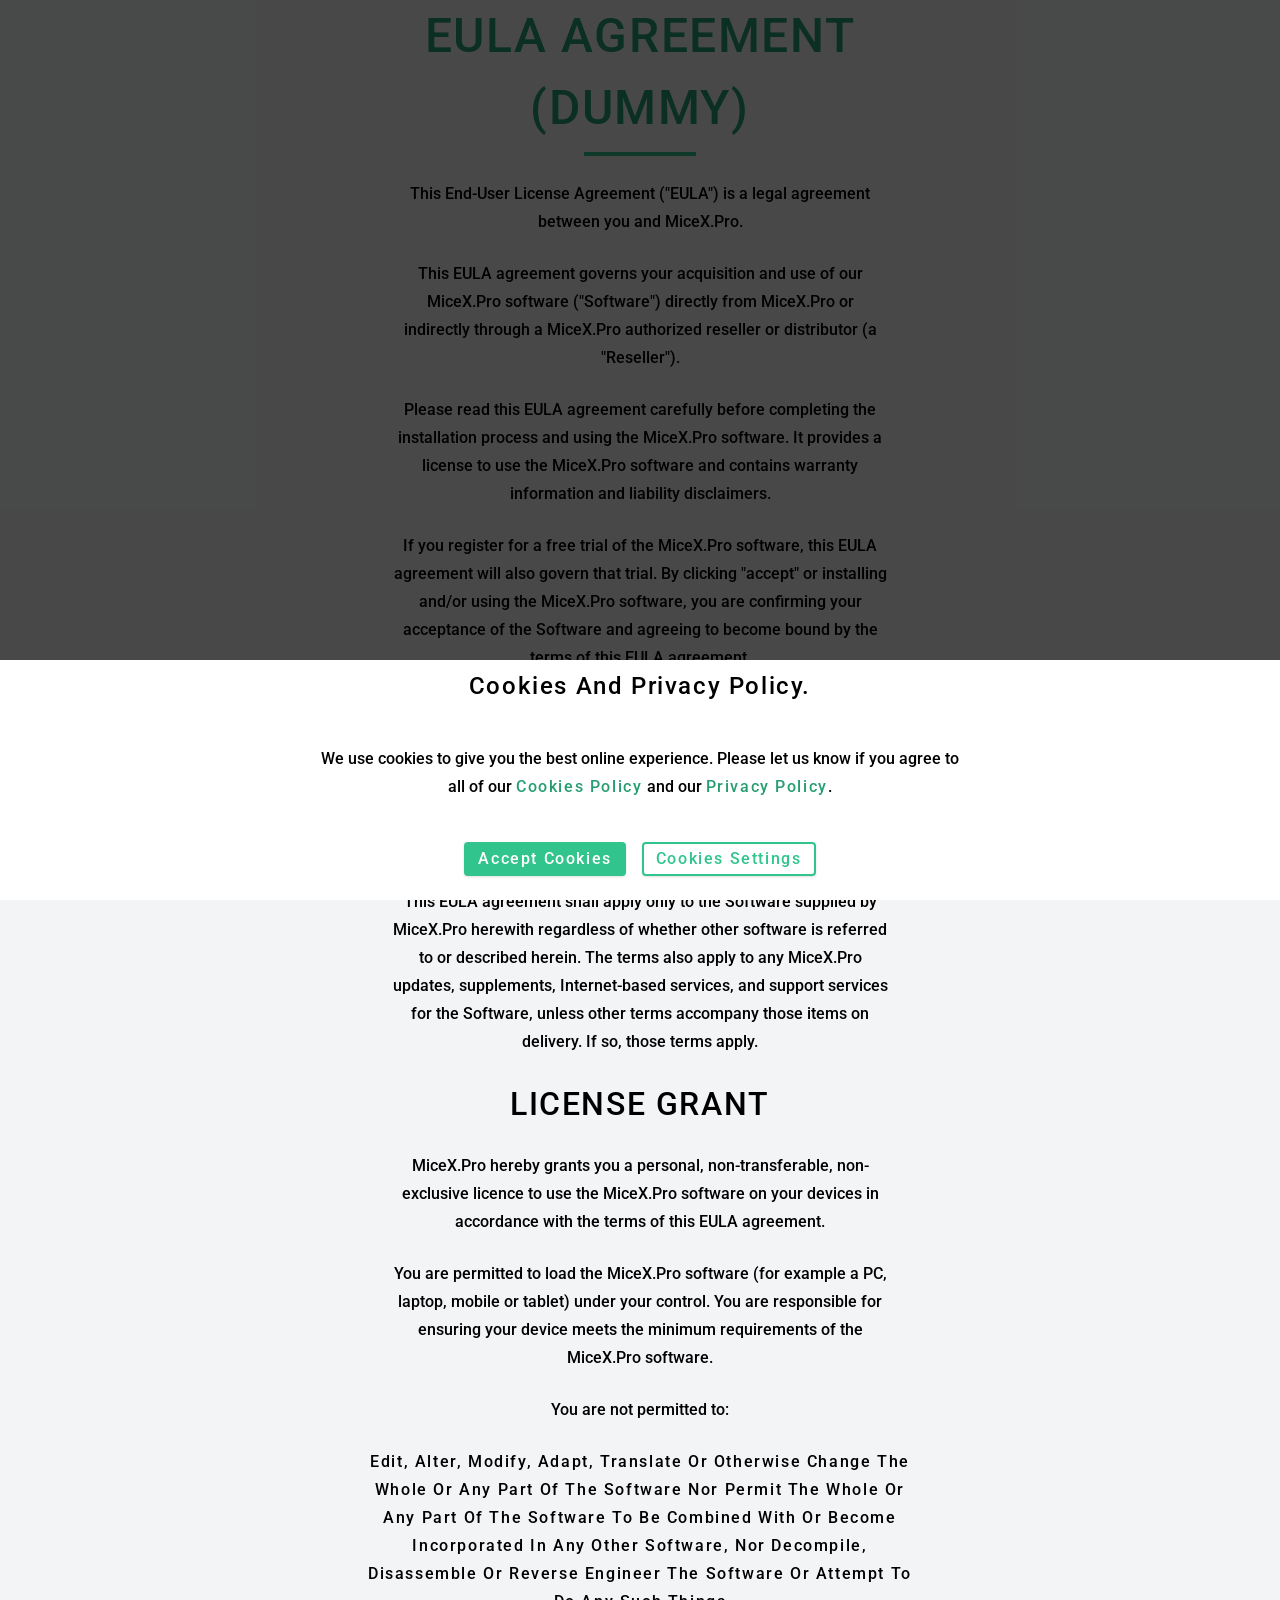
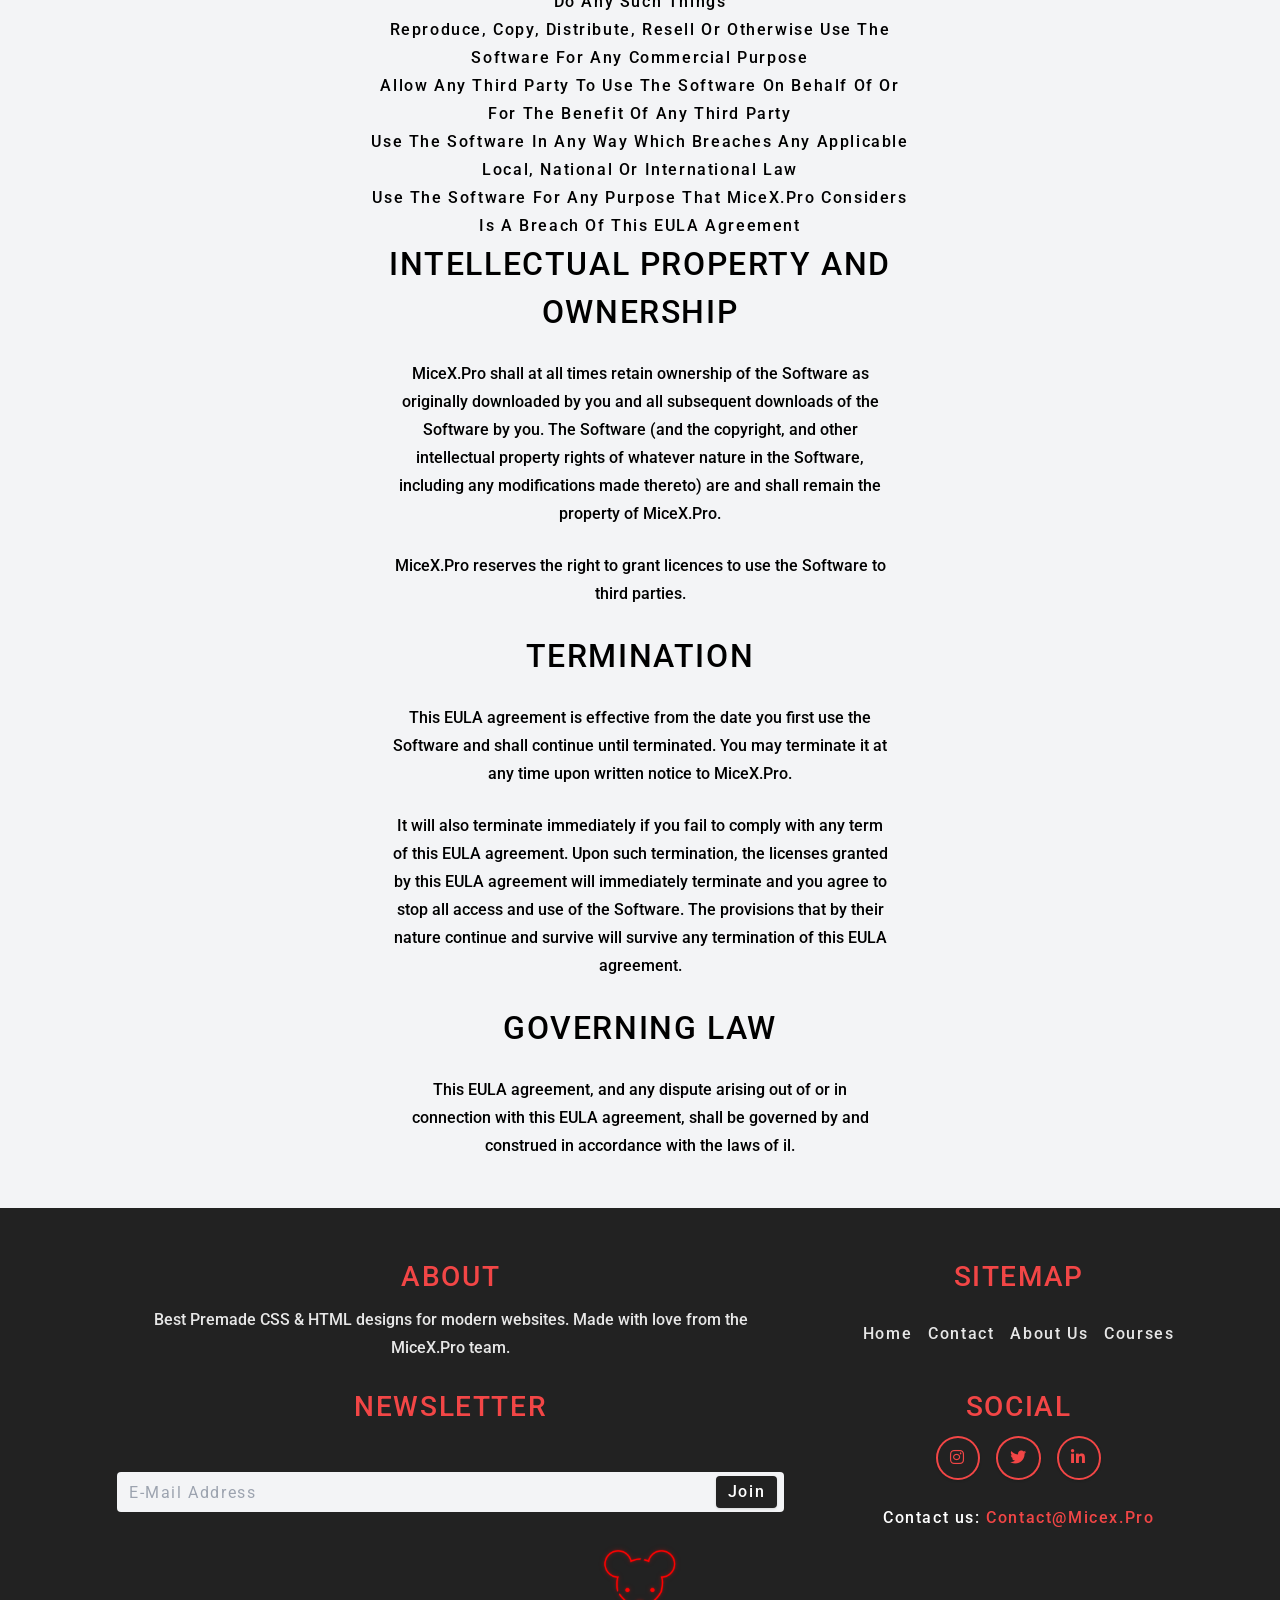
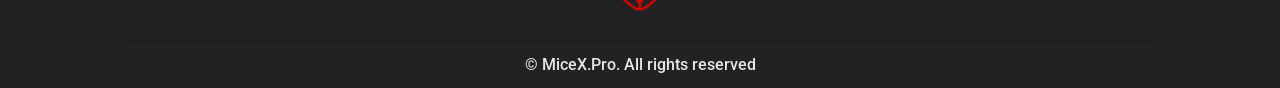
<file: eula-agreement.html>
<!DOCTYPE html>
<html lang="en">
  <head>
    <meta charset="UTF-8" />
    <meta http-equiv="X-UA-Compatible" content="IE=edge" />
    <meta name="viewport" content="width=device-width, initial-scale=1.0" />
    <!-- Start Favicon -->
    <link
      rel="apple-touch-icon"
      sizes="180x180"
      href="./assets/favicon/apple-touch-icon.png"
    />
    <link
      rel="icon"
      type="image/png"
      sizes="32x32"
      href="./assets/favicon/favicon-32x32.png"
    />
    <link
      rel="icon"
      type="image/png"
      sizes="16x16"
      href="./assets/favicon/favicon-16x16.png"
    />
    <link rel="manifest" href="./assets/favicon/site.webmanifest" />
    <!-- End Favicon -->
    <!-- Start SEO -->
    <title>MiceX.Pro | Eula Agreement</title>
    <meta name="Author" content="MiceX.Pro" />
    <meta name="description" content="MiceX.Pro Eula Agreement" />
    <meta name="keywords" content="MiceX, MiceX.Pro, Eula Agreement" />

    <!-- Start Social Media -->
    <meta property="og:title" content="MiceX.Pro | Eula Agreement" />
    <meta property="og:description" content="MiceX.Pro Eula Agreement" />
    <meta
      property="og:image"
      content="https://mpod.micex.pro/assets/images/MiceX-logo.png"
    />
    <meta property="og:url" content="https://mpod.micex.pro/index.html" />
    <!-- End Social Media -->
    <!-- Start Twitter -->
    <meta name="twitter:card" content="summary_large_image" />
    <meta name="twitter:title" content="MiceX.Pro | Eula Agreement" />
    <meta name="twitter:description" content="MiceX.Pro Eula Agreement" />
    <meta
      name="twitter:image"
      content="https://mpod.micex.pro/assets/images/MiceX-logo.png"
    />
    <meta name="twitter:url" content="https://mpod.micex.pro/index.html" />
    <!-- End Twitter -->
    <!-- End SEO -->

    <!-- Start Local CSS -->
    <link rel="stylesheet" href="./assets/css/global.css" />
    <link rel="stylesheet" href="./assets/css/cookie.css" />
    <!-- End Local CSS -->

    <!-- Start External Styles -->
    <!-- End External Styles -->

    <!-- Start Font Awesome - Icons -->
    <link
      rel="stylesheet"
      href="./assets/icons/fontawesome-free-6.2.1-web/css/all.min.css"
    />
    <!-- End Font Awesome - Icons -->

    <!-- Start Google AdSense-->
    <script
      async
      src="https://pagead2.googlesyndication.com/pagead/js/adsbygoogle.js?client=ca-pub-7304733661848551"
      crossorigin="anonymous"
    ></script>
    <!-- End Google AdSense-->

    <!-- Start Google Analytics -->
    <script
      async
      src="https://www.googletagmanager.com/gtag/js?id=G-V1D1ZNHVRJ"
    ></script>
    <script>
      window.dataLayer = window.dataLayer || [];
      function gtag() {
        dataLayer.push(arguments);
      }
      gtag("js", new Date());

      gtag("config", "G-V1D1ZNHVRJ");
    </script>
    <!-- End Google Analytics -->
  </head>
  <body>
    <!-- Start Of Eula Agreement -->
    <section class="section">
      <h1 class="section-title">Eula Agreement (dummy)</h1>
      <div class="title-underline"></div>
      <div class="section-content">
        <p>This End-User License Agreement ("EULA") is a legal agreement between you and <span class="company_name">MiceX.Pro</span>.</p>

        <p>This EULA agreement governs your acquisition and use of our <span class="app_name">MiceX.Pro</span> software ("Software") directly from <span class="company_name">MiceX.Pro</span> or indirectly through a <span class="company_name">MiceX.Pro</span> authorized reseller or distributor (a "Reseller"). </p>

        <p>Please read this EULA agreement carefully before completing the installation process and using the <span class="app_name">MiceX.Pro</span> software. It provides a license to use the <span class="app_name">MiceX.Pro</span> software and contains warranty information and liability disclaimers.</p>

        <p>If you register for a free trial of the <span class="app_name">MiceX.Pro</span> software, this EULA agreement will also govern that trial. By clicking "accept" or installing and/or using the <span class="app_name">MiceX.Pro</span> software, you are confirming your acceptance of the Software and agreeing to become bound by the terms of this EULA agreement.</p>

        <p>If you are entering into this EULA agreement on behalf of a company or other legal entity, you represent that you have the authority to bind such entity and its affiliates to these terms and conditions. If you do not have such authority or if you do not agree with the terms and conditions of this EULA agreement, do not install or use the Software, and you must not accept this EULA agreement.</p>

        <p>This EULA agreement shall apply only to the Software supplied by <span class="company_name">MiceX.Pro</span> herewith regardless of whether other software is referred to or described herein. The terms also apply to any <span class="company_name">MiceX.Pro</span> updates, supplements, Internet-based services, and support services for the Software, unless other terms accompany those items on delivery. If so, those terms apply.</p>

        <h3>License Grant</h3>

        <p><span class="company_name">MiceX.Pro</span> hereby grants you a personal, non-transferable, non-exclusive licence to use the <span class="app_name">MiceX.Pro</span> software on your devices in accordance with the terms of this EULA agreement.</p>

        <p>You are permitted to load the <span class="app_name">MiceX.Pro</span> software (for example a PC, laptop, mobile or tablet) under your control. You are responsible for ensuring your device meets the minimum requirements of the <span class="app_name">MiceX.Pro</span> software.</p>

        <p>You are not permitted to:</p>

        <ul>
        <li>Edit, alter, modify, adapt, translate or otherwise change the whole or any part of the Software nor permit the whole or any part of the Software to be combined with or become incorporated in any other software, nor decompile, disassemble or reverse engineer the Software or attempt to do any such things</li>
        <li>Reproduce, copy, distribute, resell or otherwise use the Software for any commercial purpose</li>
        <li>Allow any third party to use the Software on behalf of or for the benefit of any third party</li>
        <li>Use the Software in any way which breaches any applicable local, national or international law</li>
        <li>use the Software for any purpose that <span class="company_name">MiceX.Pro</span> considers is a breach of this EULA agreement</li>
        </ul>

        <h3>Intellectual Property and Ownership</h3>

        <p><span class="company_name">MiceX.Pro</span> shall at all times retain ownership of the Software as originally downloaded by you and all subsequent downloads of the Software by you. The Software (and the copyright, and other intellectual property rights of whatever nature in the Software, including any modifications made thereto) are and shall remain the property of <span class="company_name">MiceX.Pro</span>.</p>

        <p><span class="company_name">MiceX.Pro</span> reserves the right to grant licences to use the Software to third parties.</p>

        <h3>Termination</h3>

        <p>This EULA agreement is effective from the date you first use the Software and shall continue until terminated. You may terminate it at any time upon written notice to <span class="company_name">MiceX.Pro</span>.</p>

        <p>It will also terminate immediately if you fail to comply with any term of this EULA agreement. Upon such termination, the licenses granted by this EULA agreement will immediately terminate and you agree to stop all access and use of the Software. The provisions that by their nature continue and survive will survive any termination of this EULA agreement.</p>

        <h3>Governing Law</h3>

        <p>This EULA agreement, and any dispute arising out of or in connection with this EULA agreement, shall be governed by and construed in accordance with the laws of <span class="country">il</span>.</p>
      </div>
    </section>
    <!-- End Of Eula Agreement -->
        <!-- Start Of Footer -->
        <footer class="footer" id="footer">
          <div class="footer-center">
            <div class="footer-logo"><a href="https://mpod.micex.pro"><img src="./assets/images/MiceX-logo.png" alt="MiceX.Pro"></a></div>
            <div class="footer-about">
              <div class="footer-section">
                <h4 class="footer-title">about</h4>
                <div class="footer-banner">
                  <p>Best Premade CSS & HTML designs for modern websites. Made with love from the MiceX.Pro team.</p>
                </div>
              </div>
            </div>
            <div class="footer-sitemap">
              <div class="footer-section">
                <h4 class="footer-title">sitemap</h4>
                <div class="footer-banner">
                  <ul class="footer-sitemap-list">
                    <li class="footer-link"><a href="#">home</a></li>
                    <li class="footer-link"><a href="#">contact</a></li>
                    <li class="footer-link"><a href="#">about us</a></li>
                    <li class="footer-link"><a href="#">courses</a></li>
                </div>
              </div>
            </div>
            <div class="footer-newsletter">
              <div class="footer-section">
                <h4 class="footer-title">newsletter</h4>
                <div class="footer-banner">
                  <form action="#" class="footer-form" id="footer-form" method="POST">
                    <div class="form-row">
                      <input
                        type="email"
                        class="modern-input"
                        name="footer_semail"
                        pattern="^[\w-\.]+@([\w-]+\.)+[\w-]{2,}$" 
                        title="Please enter a valid email address."
                        placeholder="E-mail address"
                        required
                      />
                      <div class="footer-btn-parent">
                        <button type="submit" class="btn" id="footer-form-btn">join</button>
                      </div>
                    </div>
                  </form>
                </div>
              </div>
            </div>
            <div class="footer-social">
              <div class="footer-section">
                <h4 class="footer-title">social</h4>
                <div class="footer-banner" id="footer-social-btns">
                    <a href="#" class="btn social-btn"><i class="fa-brands fa-instagram"></i></a>
                    <a href="#" class="btn social-btn"><i class="fa-brands fa-twitter"></i></a>
                    <a href="#" class="btn social-btn"><i class="fa-brands fa-linkedin-in"></i></a>
                </div>
                <p>Contact us: <a href="mailto:contact@micex.pro">contact@micex.pro</a></p>
              </div>
            </div>
          </div>
          <div class="footer-copyright">
            <div class="footer-section">
              <div class="footer-banner">
                <p>&copy; MiceX.Pro. All rights reserved</p>
              </div>
            </div>
          </div>
        </footer>
        <!-- End Of Footer -->
    <!-- Start Local JS Files -->
    <script src="./assets/js/smoothScrolling.js"></script>
    <script src="./assets/js/cookie.js"></script>
    <script src="./assets/js/sideBar.js"></script>
    <script src="./assets/js/passwordStandardsValidation.js"></script>
    <script src="./assets/js/passwordVisibility.js"></script>
    <script src="./assets/js/pressedKeyboardKeys.js"></script>
    <script src="./assets/js/confirmedPassword.js"></script>
    <!-- End Local JS Files -->
    <!-- Start External JS Files -->
    <!-- End External JS Files -->
  </body>
</html>
</file>
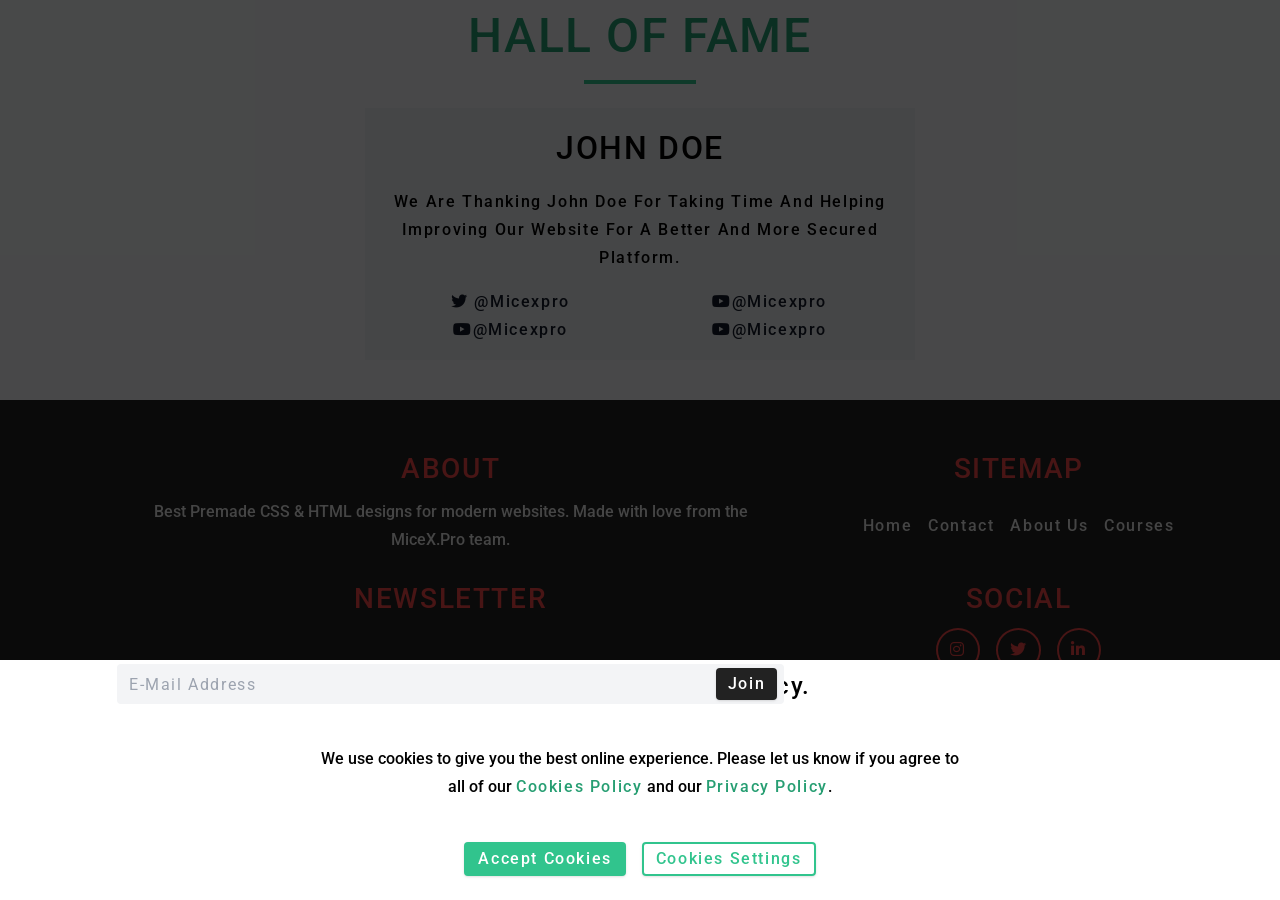
<file: hall-of-fame.html>
<!DOCTYPE html>
<html lang="en">
  <head>
    <meta charset="UTF-8" />
    <meta http-equiv="X-UA-Compatible" content="IE=edge" />
    <meta name="viewport" content="width=device-width, initial-scale=1.0" />
    <!-- Start Favicon -->
    <link
      rel="apple-touch-icon"
      sizes="180x180"
      href="./assets/favicon/apple-touch-icon.png"
    />
    <link
      rel="icon"
      type="image/png"
      sizes="32x32"
      href="./assets/favicon/favicon-32x32.png"
    />
    <link
      rel="icon"
      type="image/png"
      sizes="16x16"
      href="./assets/favicon/favicon-16x16.png"
    />
    <link rel="manifest" href="./assets/favicon/site.webmanifest" />
    <!-- End Favicon -->
    <!-- Start SEO -->
    <title>MiceX.Pro | Hall Of Fame</title>
    <meta name="Author" content="MiceX.Pro" />
    <meta name="description" content="MiceX.Pro Hall Of Fame" />
    <meta name="keywords" content="MiceX, MiceX.Pro, hall of fame" />

    <!-- Start Social Media -->
    <meta property="og:title" content="MiceX.Pro | Hall Of Fame" />
    <meta property="og:description" content="MiceX.Pro Hall Of Fame" />
    <meta
      property="og:image"
      content="https://mpod.micex.pro/assets/images/MiceX-logo.png"
    />
    <meta property="og:url" content="https://mpod.micex.pro/index.html" />
    <!-- End Social Media -->
    <!-- Start Twitter -->
    <meta name="twitter:card" content="summary_large_image" />
    <meta name="twitter:title" content="MiceX.Pro | Hall Of Fame" />
    <meta name="twitter:description" content="MiceX.Pro Hall Of Fame" />
    <meta
      name="twitter:image"
      content="https://mpod.micex.pro/assets/images/MiceX-logo.png"
    />
    <meta name="twitter:url" content="https://mpod.micex.pro/index.html" />
    <!-- End Twitter -->
    <!-- End SEO -->

    <!-- Start Local CSS -->
    <link rel="stylesheet" href="./assets/css/global.css" />
    <link rel="stylesheet" href="./assets/css/hall-of-fame.css" />
    <link rel="stylesheet" href="./assets/css/cookie.css" />

    <!-- End Local CSS -->

    <!-- Start External Styles -->
    <!-- End External Styles -->

    <!-- Start Font Awesome - Icons -->
    <link
      rel="stylesheet"
      href="./assets/icons/fontawesome-free-6.2.1-web/css/all.min.css"
    />
    <!-- End Font Awesome - Icons -->

    <!-- Start Google AdSense-->
    <script
      async
      src="https://pagead2.googlesyndication.com/pagead/js/adsbygoogle.js?client=ca-pub-7304733661848551"
      crossorigin="anonymous"
    ></script>
    <!-- End Google AdSense-->

    <!-- Start Google Analytics -->
    <script
      async
      src="https://www.googletagmanager.com/gtag/js?id=G-V1D1ZNHVRJ"
    ></script>
    <script>
      window.dataLayer = window.dataLayer || [];
      function gtag() {
        dataLayer.push(arguments);
      }
      gtag("js", new Date());

      gtag("config", "G-V1D1ZNHVRJ");
    </script>
    <!-- End Google Analytics -->
  </head>
  <body>
    <!-- Start Of Lists -->
    <section class="section lists-section">
      <h1 class="section-title">hall of fame</h1>
      <div class="title-underline"></div>
      <div class="section-content">
        <ul class="nav-list">
          <li>
            <h3>John Doe</h3>
            <p class="thanking">
              We are thanking John Doe for taking time and helping improving our
              website for a better and more secured platform.
            </p>

            <div class="socials">
              <p>
                <a href="#" class="twitter"
                  ><i class="fa-brands fa-twitter"></i> @micexpro</a
                >
              </p>
              <p>
                <a href="#" class="youtube"
                  ><i class="fa-brands fa-youtube"></i>@micexpro</a
                >
              </p>
              <p>
                <a href="#" class="youtube"
                  ><i class="fa-brands fa-youtube"></i>@micexpro</a
                >
              </p>
              <p>
                <a href="#" class="youtube"
                  ><i class="fa-brands fa-youtube"></i>@micexpro</a
                >
              </p>
            </div>
          </li>
        </ul>
      </div>
    </section>
    <!-- End Of Lists -->
        <!-- Start Of Footer -->
        <footer class="footer" id="footer">
          <div class="footer-center">
            <div class="footer-logo"><a href="https://mpod.micex.pro"><img src="./assets/images/MiceX-logo.png" alt="MiceX.Pro"></a></div>
            <div class="footer-about">
              <div class="footer-section">
                <h4 class="footer-title">about</h4>
                <div class="footer-banner">
                  <p>Best Premade CSS & HTML designs for modern websites. Made with love from the MiceX.Pro team.</p>
                </div>
              </div>
            </div>
            <div class="footer-sitemap">
              <div class="footer-section">
                <h4 class="footer-title">sitemap</h4>
                <div class="footer-banner">
                  <ul class="footer-sitemap-list">
                    <li class="footer-link"><a href="#">home</a></li>
                    <li class="footer-link"><a href="#">contact</a></li>
                    <li class="footer-link"><a href="#">about us</a></li>
                    <li class="footer-link"><a href="#">courses</a></li>
                </div>
              </div>
            </div>
            <div class="footer-newsletter">
              <div class="footer-section">
                <h4 class="footer-title">newsletter</h4>
                <div class="footer-banner">
                  <form action="#" class="footer-form" id="footer-form" method="POST">
                    <div class="form-row">
                      <input
                        type="email"
                        class="modern-input"
                        name="footer_semail"
                        pattern="^[\w-\.]+@([\w-]+\.)+[\w-]{2,}$" 
                        title="Please enter a valid email address."
                        placeholder="E-mail address"
                        required
                      />
                      <div class="footer-btn-parent">
                        <button type="submit" class="btn" id="footer-form-btn">join</button>
                      </div>
                    </div>
                  </form>
                </div>
              </div>
            </div>
            <div class="footer-social">
              <div class="footer-section">
                <h4 class="footer-title">social</h4>
                <div class="footer-banner" id="footer-social-btns">
                    <a href="#" class="btn social-btn"><i class="fa-brands fa-instagram"></i></a>
                    <a href="#" class="btn social-btn"><i class="fa-brands fa-twitter"></i></a>
                    <a href="#" class="btn social-btn"><i class="fa-brands fa-linkedin-in"></i></a>
                </div>
                <p>Contact us: <a href="mailto:contact@micex.pro">contact@micex.pro</a></p>
              </div>
            </div>
          </div>
          <div class="footer-copyright">
            <div class="footer-section">
              <div class="footer-banner">
                <p>&copy; MiceX.Pro. All rights reserved</p>
              </div>
            </div>
          </div>
        </footer>
        <!-- End Of Footer -->
    <!-- Start Local JS Files -->
    <script src="./assets/js/smoothScrolling.js"></script>
    <script src="./assets/js/cookie.js"></script>
    <script src="./assets/js/sideBar.js"></script>
    <script src="./assets/js/passwordStandardsValidation.js"></script>
    <script src="./assets/js/passwordVisibility.js"></script>
    <script src="./assets/js/pressedKeyboardKeys.js"></script>
    <script src="./assets/js/confirmedPassword.js"></script>
    <!-- End Local JS Files -->
    <!-- Start External JS Files -->
    <!-- End External JS Files -->
  </body>
</html>
</file>
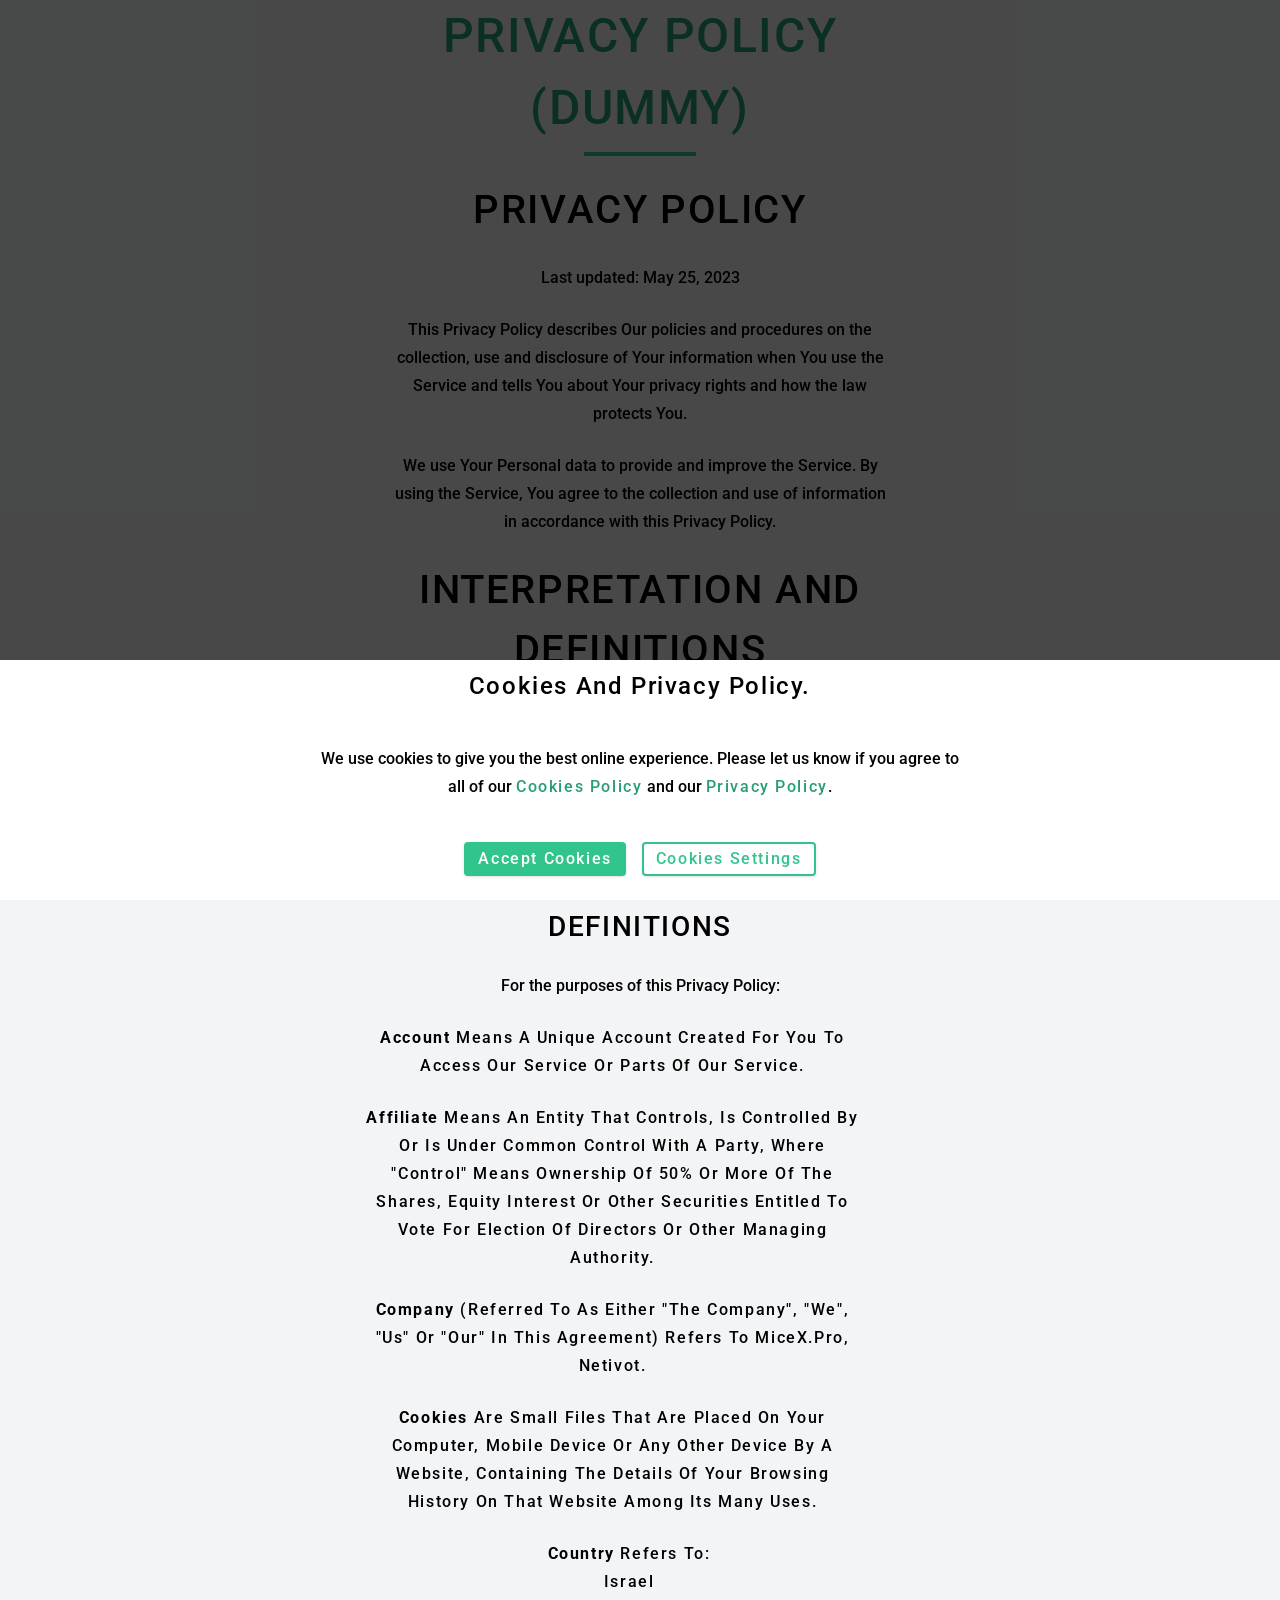
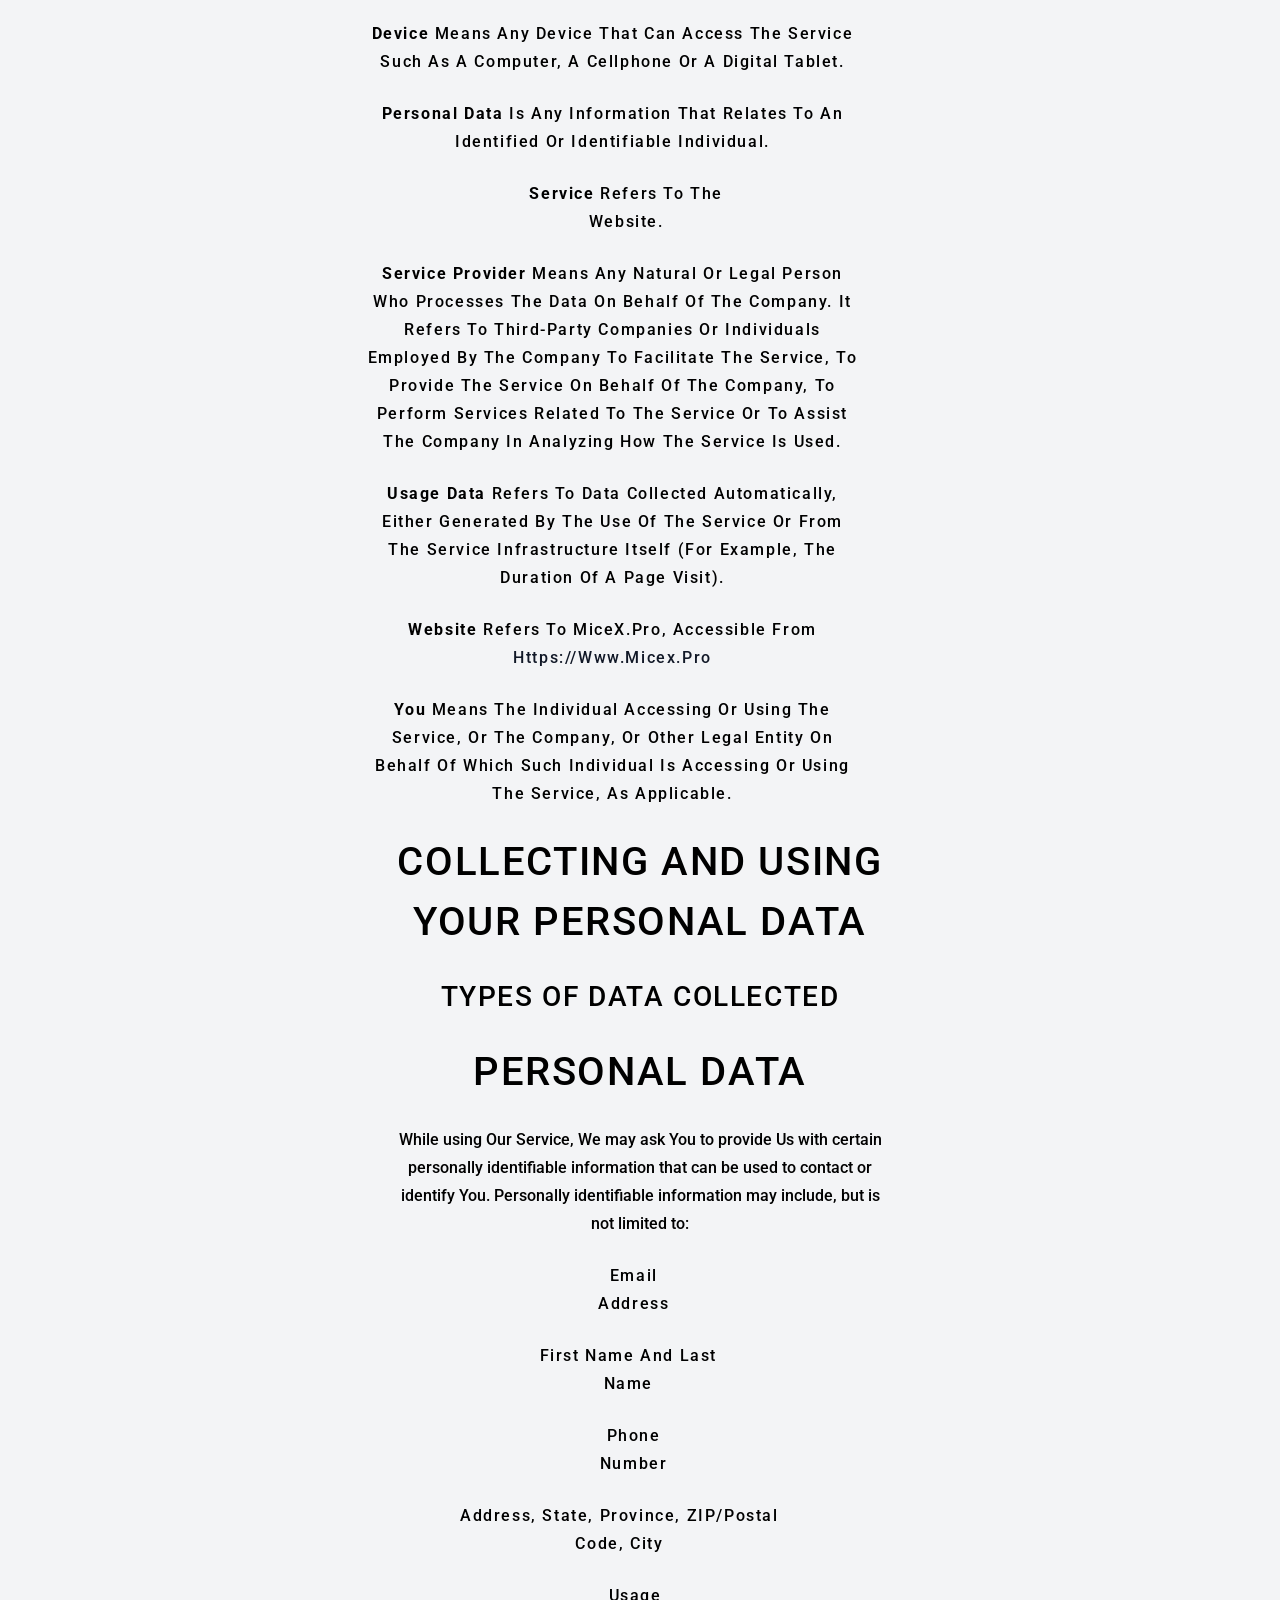
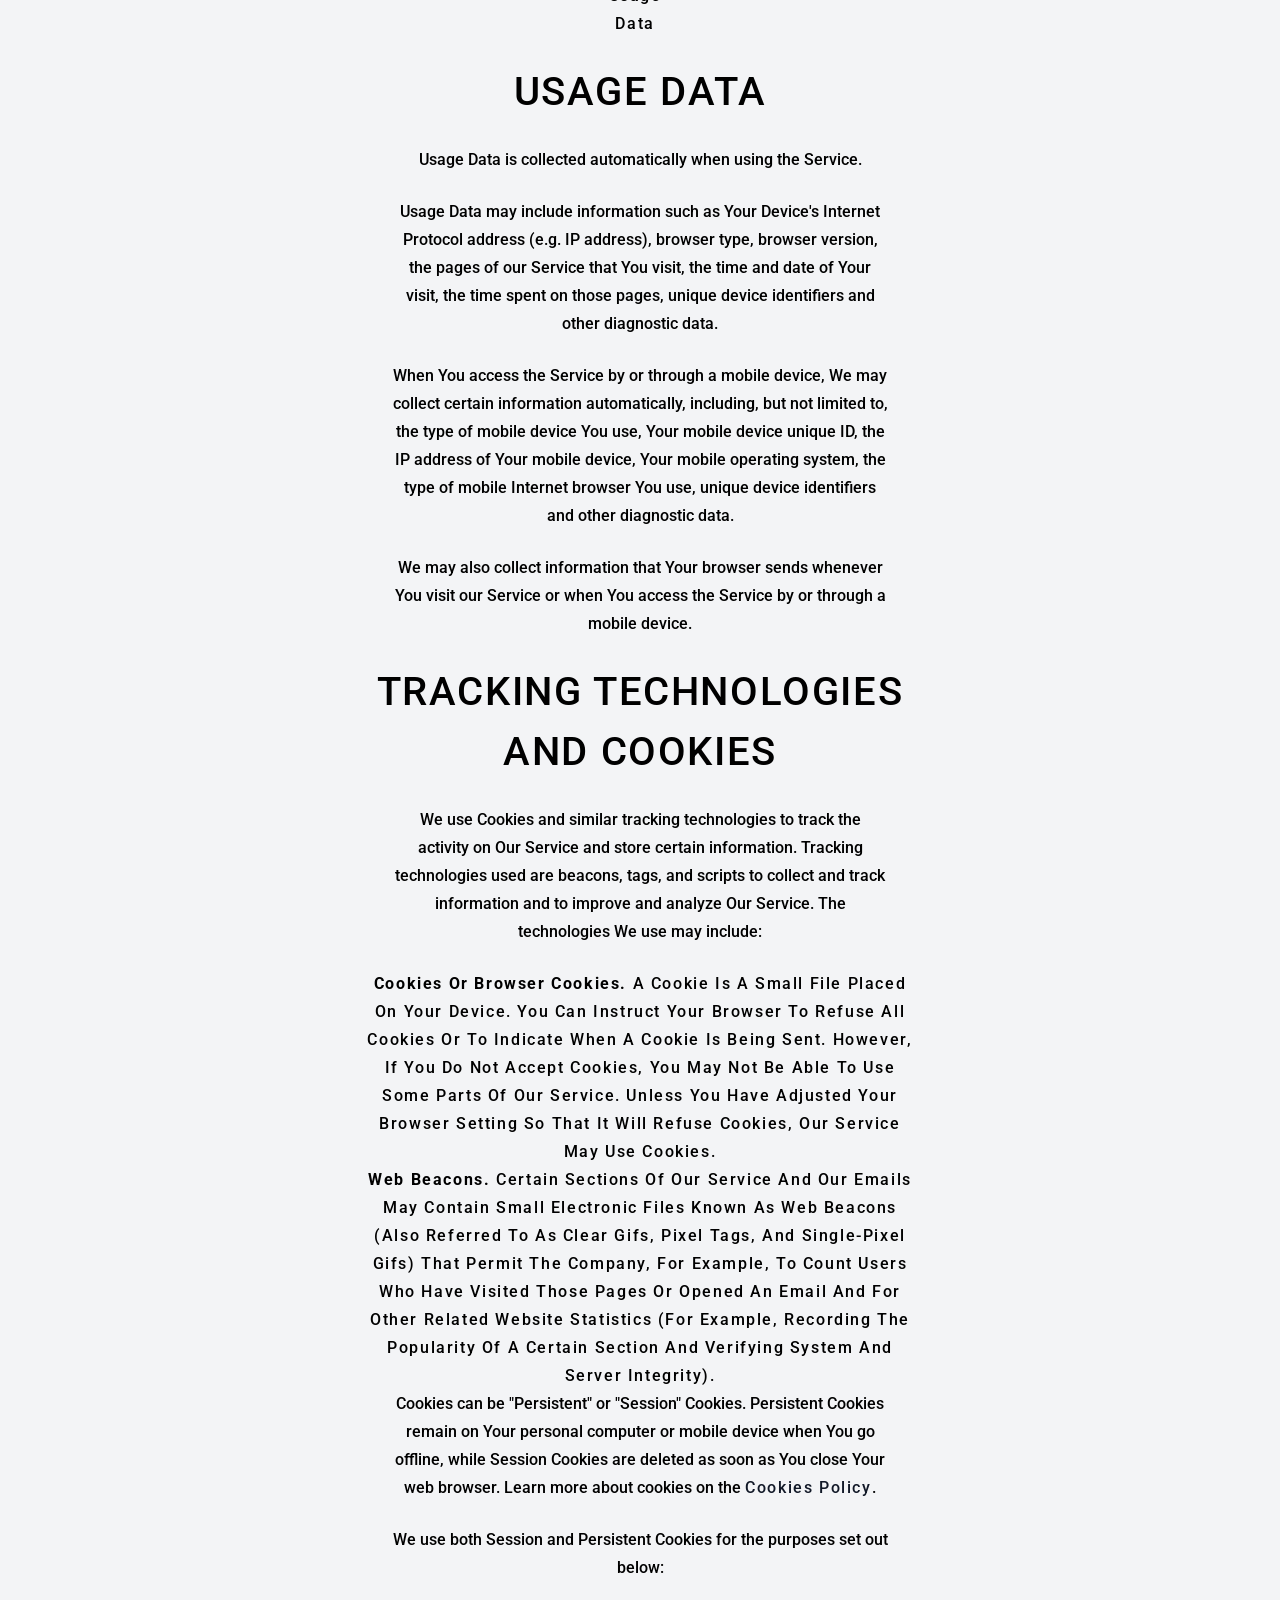
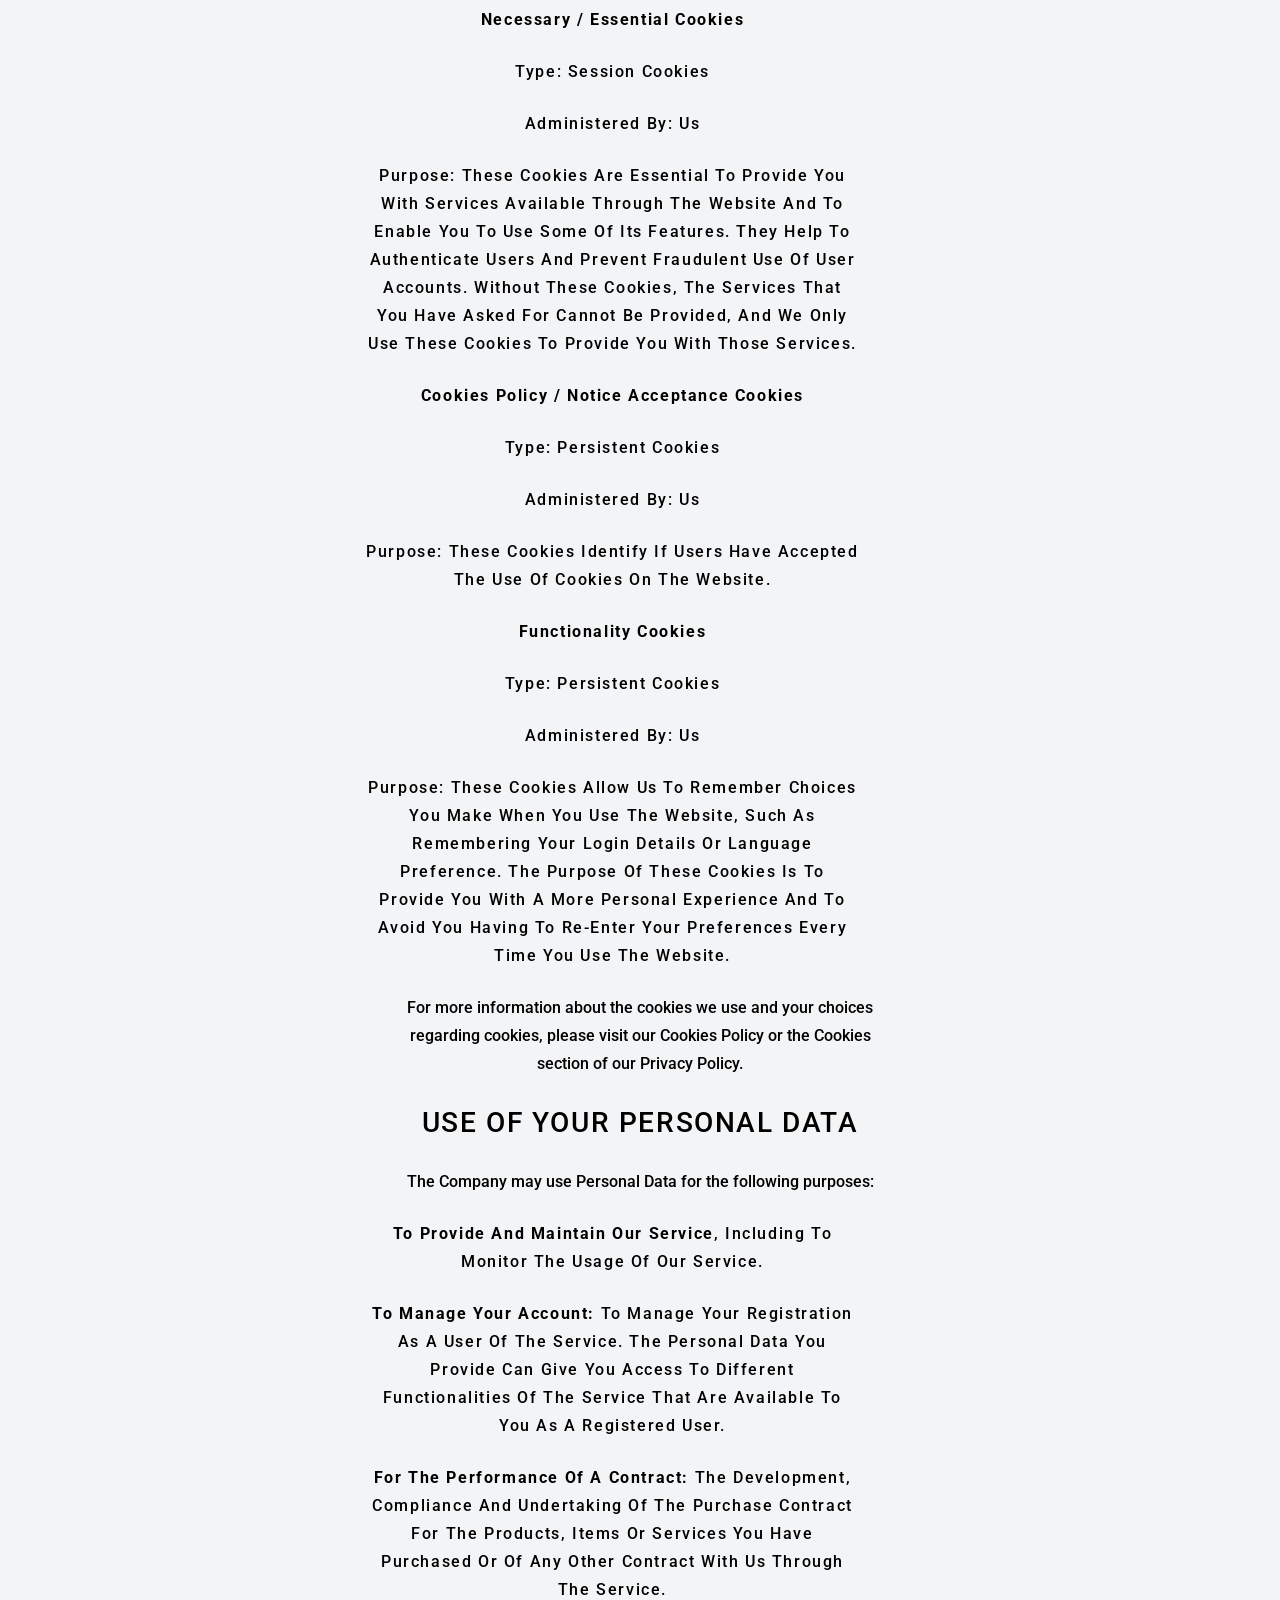
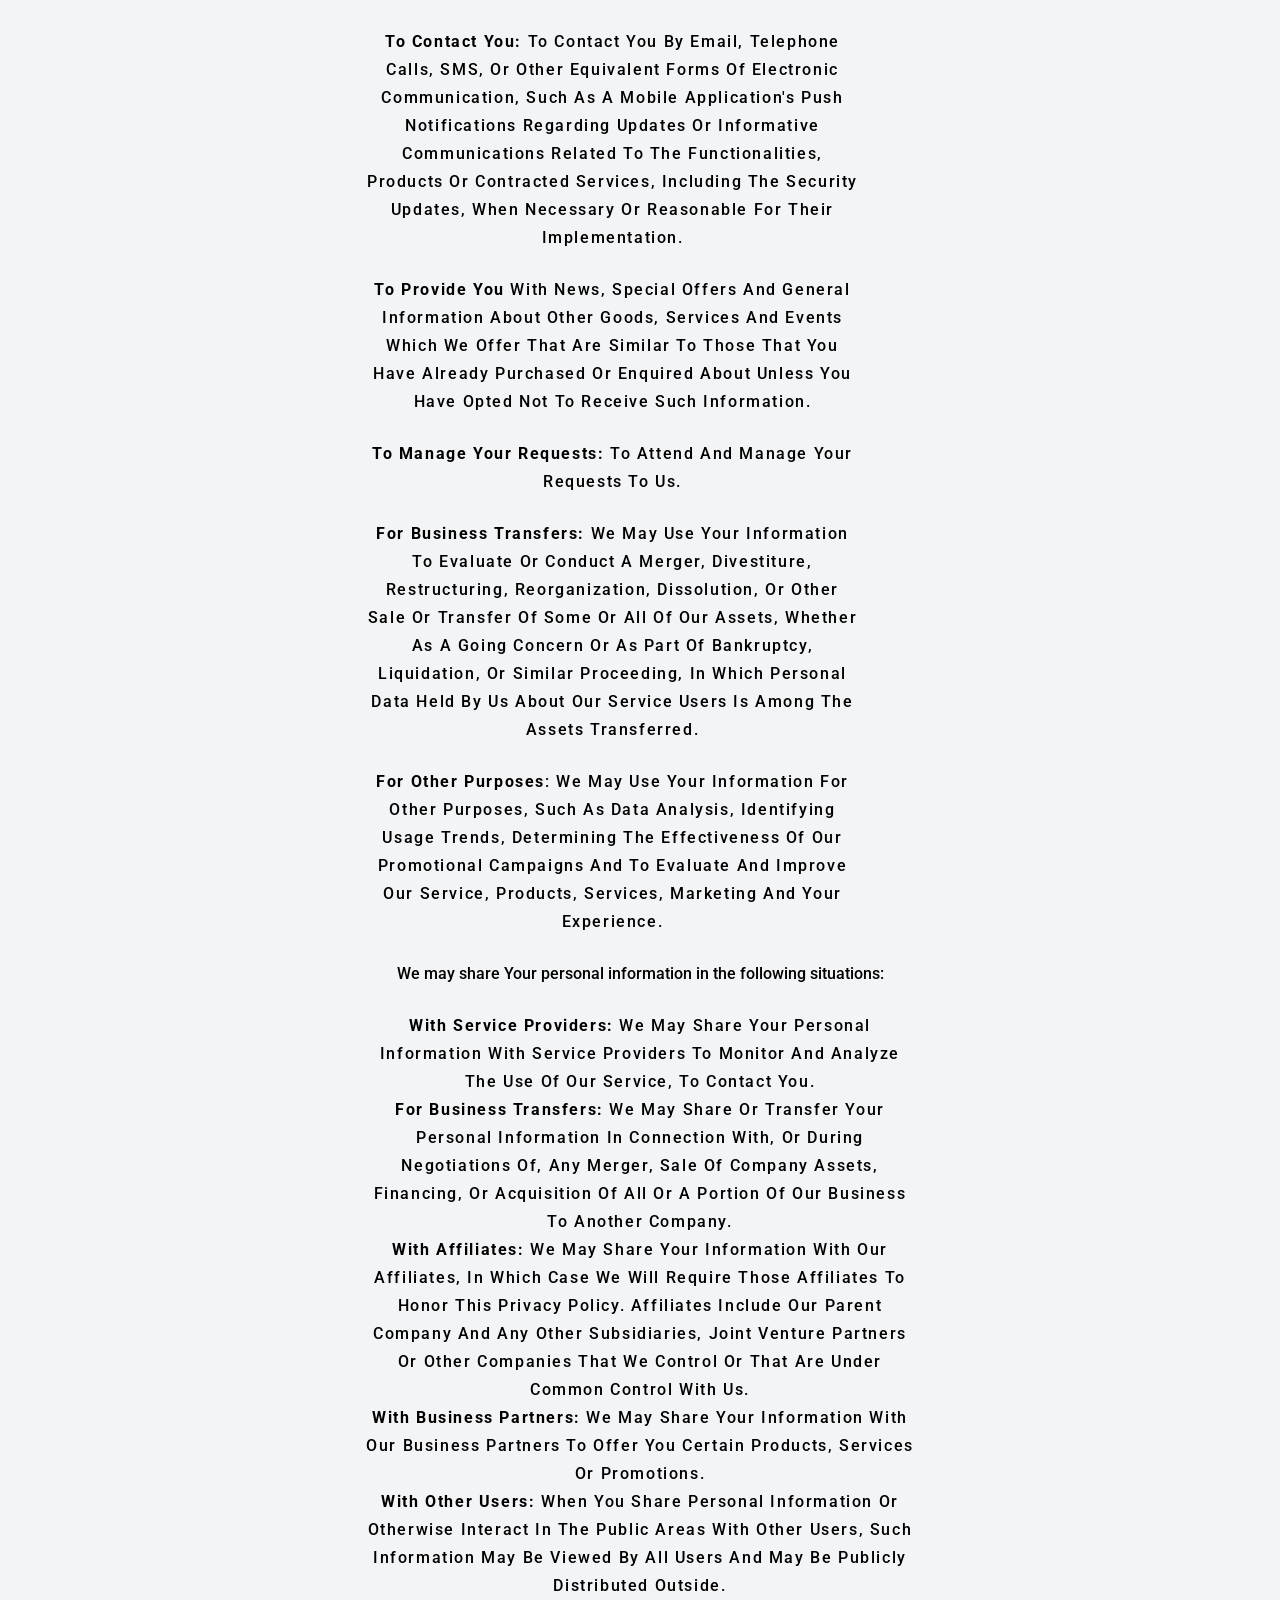
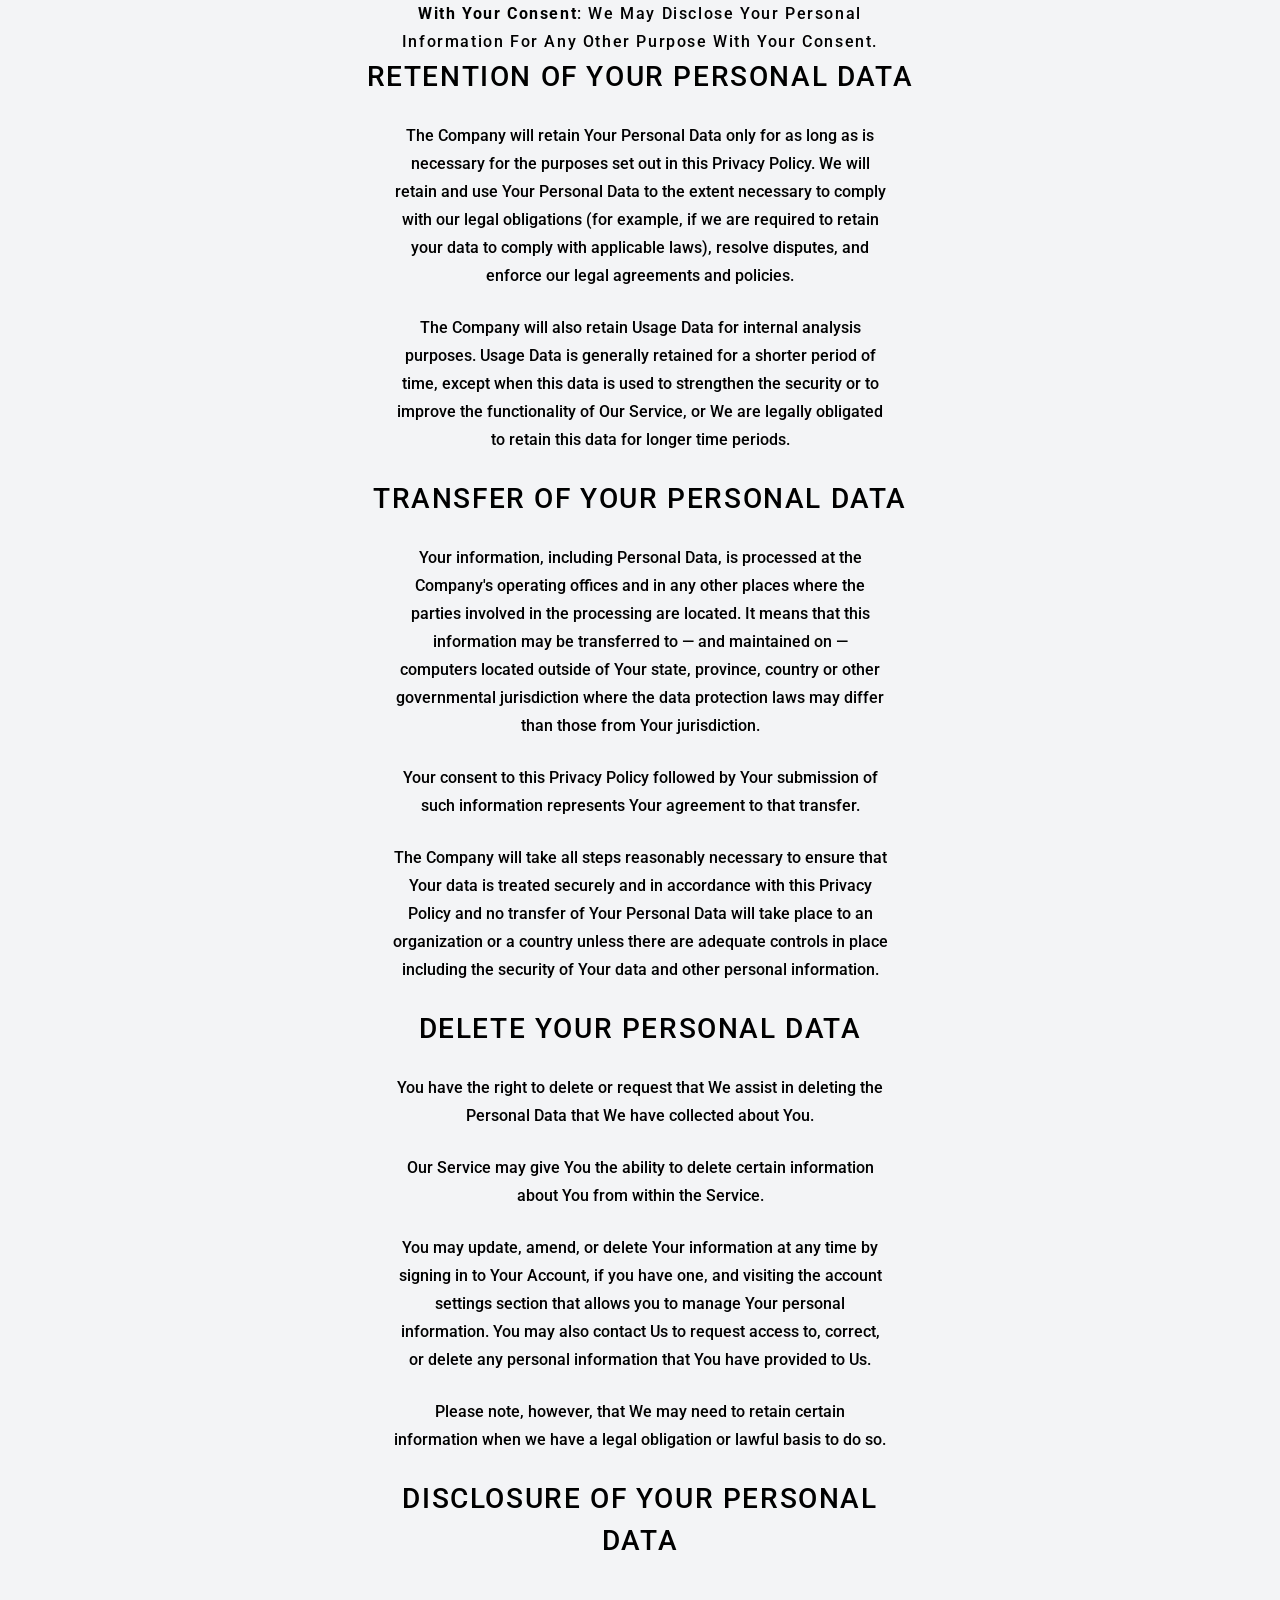
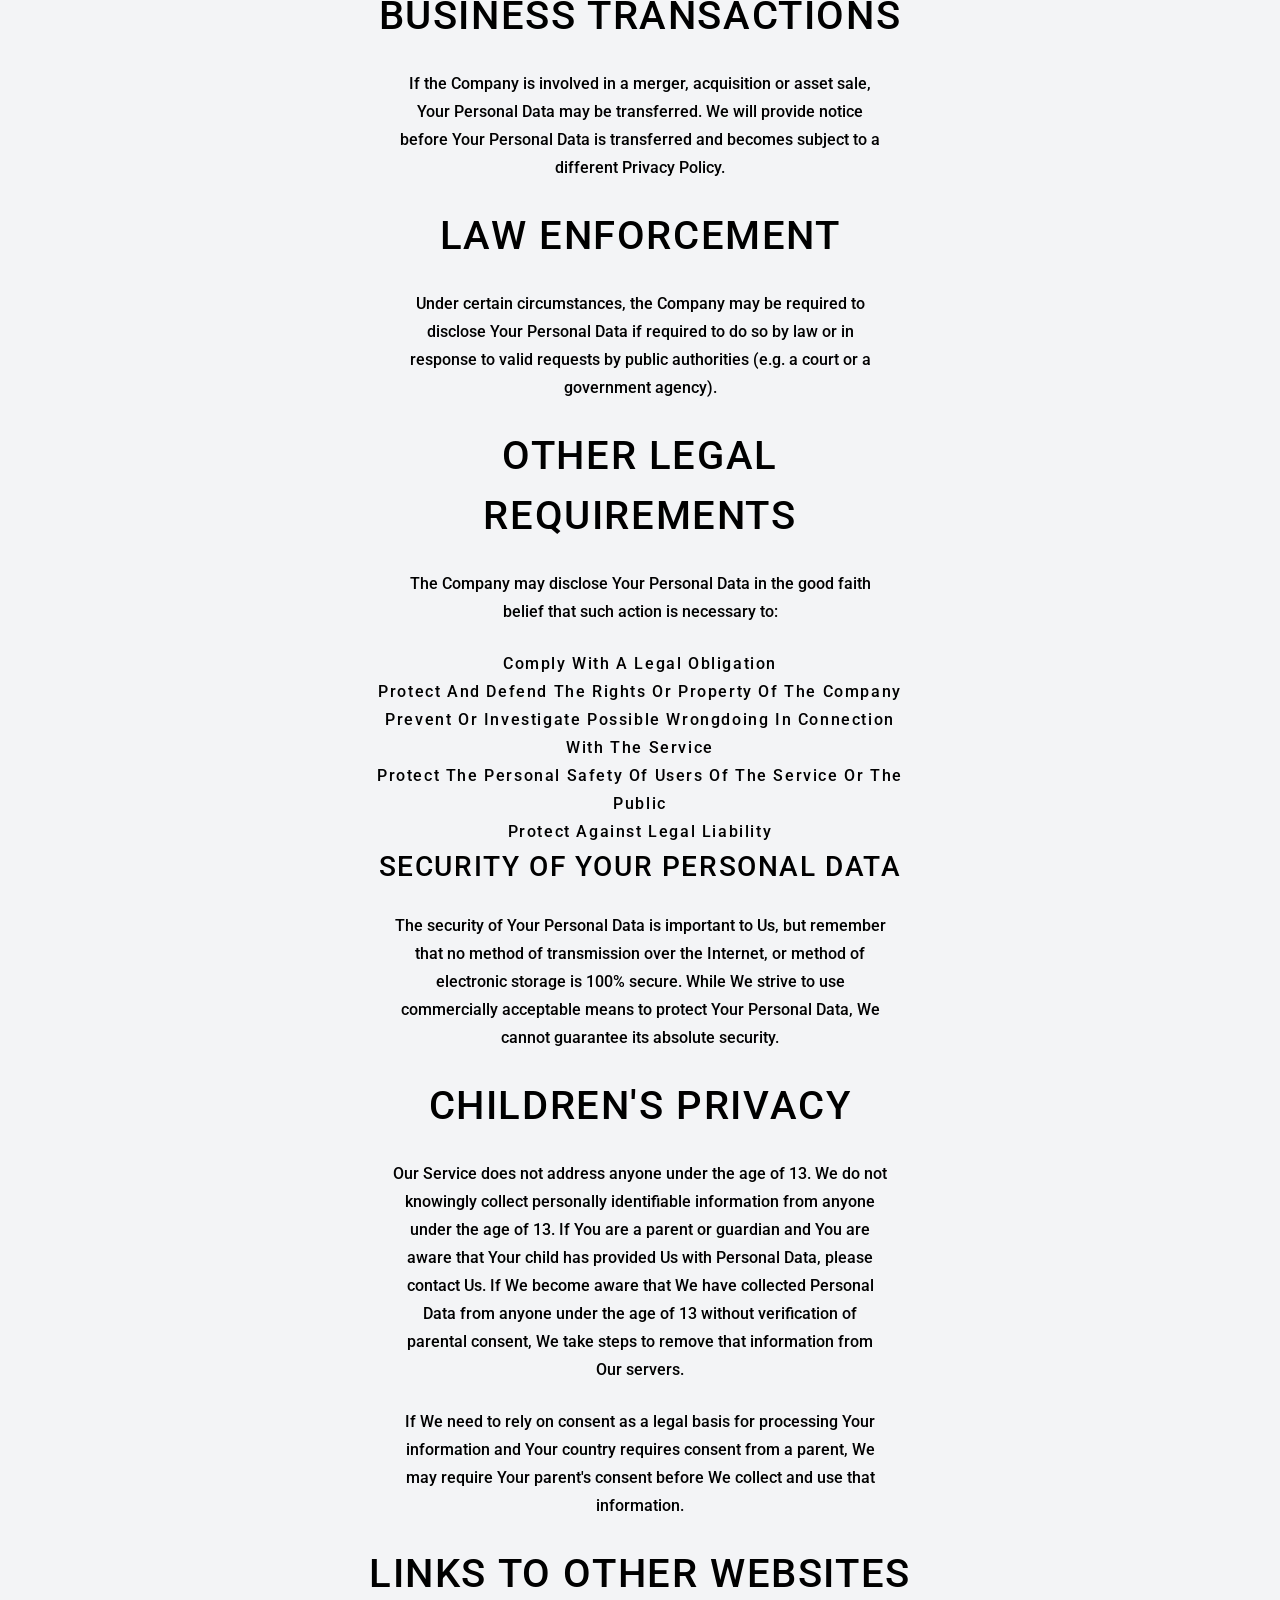
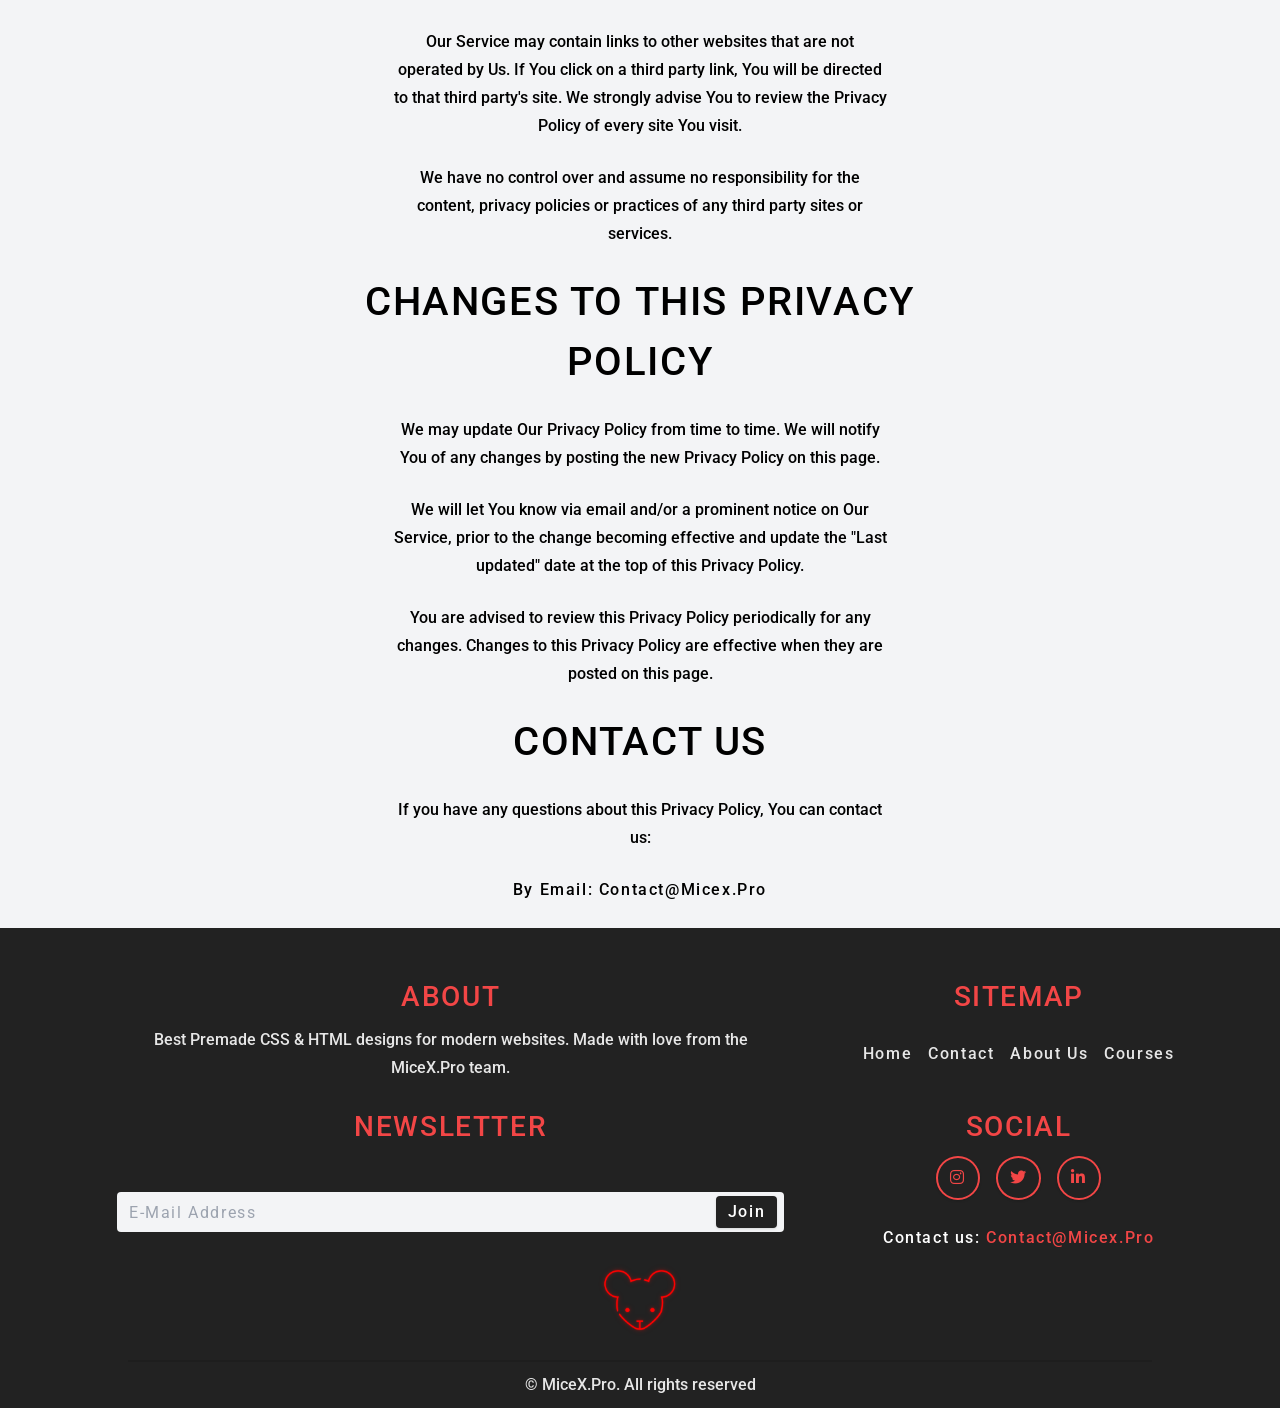
<file: privacy-policy.html>
<!DOCTYPE html>
<html lang="en">
  <head>
    <meta charset="UTF-8" />
    <meta http-equiv="X-UA-Compatible" content="IE=edge" />
    <meta name="viewport" content="width=device-width, initial-scale=1.0" />
    <!-- Start Favicon -->
    <link
      rel="apple-touch-icon"
      sizes="180x180"
      href="./assets/favicon/apple-touch-icon.png"
    />
    <link
      rel="icon"
      type="image/png"
      sizes="32x32"
      href="./assets/favicon/favicon-32x32.png"
    />
    <link
      rel="icon"
      type="image/png"
      sizes="16x16"
      href="./assets/favicon/favicon-16x16.png"
    />
    <link rel="manifest" href="./assets/favicon/site.webmanifest" />
    <!-- End Favicon -->
    <!-- Start SEO -->
    <title>MiceX.Pro | Privacy Policy</title>
    <meta name="Author" content="MiceX.Pro" />
    <meta name="description" content="MiceX.Pro Privacy Policy" />
    <meta name="keywords" content="MiceX, MiceX.Pro, Privacy Policy" />

    <!-- Start Social Media -->
    <meta property="og:title" content="MiceX.Pro | Privacy Policy" />
    <meta property="og:description" content="MiceX.Pro Privacy Policy" />
    <meta
      property="og:image"
      content="https://mpod.micex.pro/assets/images/MiceX-logo.png"
    />
    <meta property="og:url" content="https://mpod.micex.pro/index.html" />
    <!-- End Social Media -->
    <!-- Start Twitter -->
    <meta name="twitter:card" content="summary_large_image" />
    <meta name="twitter:title" content="MiceX.Pro | Privacy Policy" />
    <meta name="twitter:description" content="MiceX.Pro Privacy Policy" />
    <meta
      name="twitter:image"
      content="https://mpod.micex.pro/assets/images/MiceX-logo.png"
    />
    <meta name="twitter:url" content="https://mpod.micex.pro/index.html" />
    <!-- End Twitter -->
    <!-- End SEO -->

    <!-- Start Local CSS -->
    <link rel="stylesheet" href="./assets/css/global.css" />
    <link rel="stylesheet" href="./assets/css/cookie.css" />

    <!-- End Local CSS -->

    <!-- Start External Styles -->
    <!-- End External Styles -->

    <!-- Start Font Awesome - Icons -->
    <link
      rel="stylesheet"
      href="./assets/icons/fontawesome-free-6.2.1-web/css/all.min.css"
    />
    <!-- End Font Awesome - Icons -->

    <!-- Start Google AdSense-->
    <script
      async
      src="https://pagead2.googlesyndication.com/pagead/js/adsbygoogle.js?client=ca-pub-7304733661848551"
      crossorigin="anonymous"
    ></script>
    <!-- End Google AdSense-->

    <!-- Start Google Analytics -->
    <script
      async
      src="https://www.googletagmanager.com/gtag/js?id=G-V1D1ZNHVRJ"
    ></script>
    <script>
      window.dataLayer = window.dataLayer || [];
      function gtag() {
        dataLayer.push(arguments);
      }
      gtag("js", new Date());

      gtag("config", "G-V1D1ZNHVRJ");
    </script>
    <!-- End Google Analytics -->
  </head>
  <body>
    <!-- Start Of Privacy Policy -->
    <section class="section">
      <h1 class="section-title">Privacy Policy (dummy)</h1>
      <div class="title-underline"></div>
      <div class="section-content">
        <h2>Privacy Policy</h2>
        <p>Last updated: May 25, 2023</p>
        <p>
          This Privacy Policy describes Our policies and procedures on the
          collection, use and disclosure of Your information when You use the
          Service and tells You about Your privacy rights and how the law
          protects You.
        </p>
        <p>
          We use Your Personal data to provide and improve the Service. By using
          the Service, You agree to the collection and use of information in
          accordance with this Privacy Policy.
        </p>
        <h2>Interpretation and Definitions</h2>
        <h4>Interpretation</h4>
        <p>
          The words of which the initial letter is capitalized have meanings
          defined under the following conditions. The following definitions
          shall have the same meaning regardless of whether they appear in
          singular or in plural.
        </p>
        <h4>Definitions</h4>
        <p>For the purposes of this Privacy Policy:</p>
        <ul>
          <li>
            <p>
              <strong>Account</strong> means a unique account created for You to
              access our Service or parts of our Service.
            </p>
          </li>
          <li>
            <p>
              <strong>Affiliate</strong> means an entity that controls, is
              controlled by or is under common control with a party, where
              &quot;control&quot; means ownership of 50% or more of the shares,
              equity interest or other securities entitled to vote for election
              of directors or other managing authority.
            </p>
          </li>
          <li>
            <p>
              <strong>Company</strong> (referred to as either &quot;the
              Company&quot;, &quot;We&quot;, &quot;Us&quot; or &quot;Our&quot;
              in this Agreement) refers to MiceX.Pro, Netivot.
            </p>
          </li>
          <li>
            <p>
              <strong>Cookies</strong> are small files that are placed on Your
              computer, mobile device or any other device by a website,
              containing the details of Your browsing history on that website
              among its many uses.
            </p>
          </li>
          <li>
            <p><strong>Country</strong> refers to: Israel</p>
          </li>
          <li>
            <p>
              <strong>Device</strong> means any device that can access the
              Service such as a computer, a cellphone or a digital tablet.
            </p>
          </li>
          <li>
            <p>
              <strong>Personal Data</strong> is any information that relates to
              an identified or identifiable individual.
            </p>
          </li>
          <li>
            <p><strong>Service</strong> refers to the Website.</p>
          </li>
          <li>
            <p>
              <strong>Service Provider</strong> means any natural or legal
              person who processes the data on behalf of the Company. It refers
              to third-party companies or individuals employed by the Company to
              facilitate the Service, to provide the Service on behalf of the
              Company, to perform services related to the Service or to assist
              the Company in analyzing how the Service is used.
            </p>
          </li>
          <li>
            <p>
              <strong>Usage Data</strong> refers to data collected
              automatically, either generated by the use of the Service or from
              the Service infrastructure itself (for example, the duration of a
              page visit).
            </p>
          </li>
          <li>
            <p>
              <strong>Website</strong> refers to MiceX.Pro, accessible from
              <a
                href="https://www.micex.pro"
                rel="external nofollow noopener"
                target="_blank"
                >https://www.micex.pro</a
              >
            </p>
          </li>
          <li>
            <p>
              <strong>You</strong> means the individual accessing or using the
              Service, or the company, or other legal entity on behalf of which
              such individual is accessing or using the Service, as applicable.
            </p>
          </li>
        </ul>
        <h2>Collecting and Using Your Personal Data</h2>
        <h4>Types of Data Collected</h4>
        <h2>Personal Data</h2>
        <p>
          While using Our Service, We may ask You to provide Us with certain
          personally identifiable information that can be used to contact or
          identify You. Personally identifiable information may include, but is
          not limited to:
        </p>
        <ul>
          <li>
            <p>Email address</p>
          </li>
          <li>
            <p>First name and last name</p>
          </li>
          <li>
            <p>Phone number</p>
          </li>
          <li>
            <p>Address, State, Province, ZIP/Postal code, City</p>
          </li>
          <li>
            <p>Usage Data</p>
          </li>
        </ul>
        <h2>Usage Data</h2>
        <p>Usage Data is collected automatically when using the Service.</p>
        <p>
          Usage Data may include information such as Your Device's Internet
          Protocol address (e.g. IP address), browser type, browser version, the
          pages of our Service that You visit, the time and date of Your visit,
          the time spent on those pages, unique device identifiers and other
          diagnostic data.
        </p>
        <p>
          When You access the Service by or through a mobile device, We may
          collect certain information automatically, including, but not limited
          to, the type of mobile device You use, Your mobile device unique ID,
          the IP address of Your mobile device, Your mobile operating system,
          the type of mobile Internet browser You use, unique device identifiers
          and other diagnostic data.
        </p>
        <p>
          We may also collect information that Your browser sends whenever You
          visit our Service or when You access the Service by or through a
          mobile device.
        </p>
        <h2>Tracking Technologies and Cookies</h2>
        <p>
          We use Cookies and similar tracking technologies to track the activity
          on Our Service and store certain information. Tracking technologies
          used are beacons, tags, and scripts to collect and track information
          and to improve and analyze Our Service. The technologies We use may
          include:
        </p>
        <ul>
          <li>
            <strong>Cookies or Browser Cookies.</strong> A cookie is a small
            file placed on Your Device. You can instruct Your browser to refuse
            all Cookies or to indicate when a Cookie is being sent. However, if
            You do not accept Cookies, You may not be able to use some parts of
            our Service. Unless you have adjusted Your browser setting so that
            it will refuse Cookies, our Service may use Cookies.
          </li>
          <li>
            <strong>Web Beacons.</strong> Certain sections of our Service and
            our emails may contain small electronic files known as web beacons
            (also referred to as clear gifs, pixel tags, and single-pixel gifs)
            that permit the Company, for example, to count users who have
            visited those pages or opened an email and for other related website
            statistics (for example, recording the popularity of a certain
            section and verifying system and server integrity).
          </li>
        </ul>
        <p>
          Cookies can be &quot;Persistent&quot; or &quot;Session&quot; Cookies.
          Persistent Cookies remain on Your personal computer or mobile device
          when You go offline, while Session Cookies are deleted as soon as You
          close Your web browser. Learn more about cookies on the
          <a
            href="https://mpod.micex.pro/cookies-policy.html"
            target="_blank"
            >Cookies Policy</a
          >.
        </p>
        <p>
          We use both Session and Persistent Cookies for the purposes set out
          below:
        </p>
        <ul>
          <li>
            <p><strong>Necessary / Essential Cookies</strong></p>
            <p>Type: Session Cookies</p>
            <p>Administered by: Us</p>
            <p>
              Purpose: These Cookies are essential to provide You with services
              available through the Website and to enable You to use some of its
              features. They help to authenticate users and prevent fraudulent
              use of user accounts. Without these Cookies, the services that You
              have asked for cannot be provided, and We only use these Cookies
              to provide You with those services.
            </p>
          </li>
          <li>
            <p><strong>Cookies Policy / Notice Acceptance Cookies</strong></p>
            <p>Type: Persistent Cookies</p>
            <p>Administered by: Us</p>
            <p>
              Purpose: These Cookies identify if users have accepted the use of
              cookies on the Website.
            </p>
          </li>
          <li>
            <p><strong>Functionality Cookies</strong></p>
            <p>Type: Persistent Cookies</p>
            <p>Administered by: Us</p>
            <p>
              Purpose: These Cookies allow us to remember choices You make when
              You use the Website, such as remembering your login details or
              language preference. The purpose of these Cookies is to provide
              You with a more personal experience and to avoid You having to
              re-enter your preferences every time You use the Website.
            </p>
          </li>
        </ul>
        <p>
          For more information about the cookies we use and your choices
          regarding cookies, please visit our Cookies Policy or the Cookies
          section of our Privacy Policy.
        </p>
        <h4>Use of Your Personal Data</h4>
        <p>The Company may use Personal Data for the following purposes:</p>
        <ul>
          <li>
            <p>
              <strong>To provide and maintain our Service</strong>, including to
              monitor the usage of our Service.
            </p>
          </li>
          <li>
            <p>
              <strong>To manage Your Account:</strong> to manage Your
              registration as a user of the Service. The Personal Data You
              provide can give You access to different functionalities of the
              Service that are available to You as a registered user.
            </p>
          </li>
          <li>
            <p>
              <strong>For the performance of a contract:</strong> the
              development, compliance and undertaking of the purchase contract
              for the products, items or services You have purchased or of any
              other contract with Us through the Service.
            </p>
          </li>
          <li>
            <p>
              <strong>To contact You:</strong> To contact You by email,
              telephone calls, SMS, or other equivalent forms of electronic
              communication, such as a mobile application's push notifications
              regarding updates or informative communications related to the
              functionalities, products or contracted services, including the
              security updates, when necessary or reasonable for their
              implementation.
            </p>
          </li>
          <li>
            <p>
              <strong>To provide You</strong> with news, special offers and
              general information about other goods, services and events which
              we offer that are similar to those that you have already purchased
              or enquired about unless You have opted not to receive such
              information.
            </p>
          </li>
          <li>
            <p>
              <strong>To manage Your requests:</strong> To attend and manage
              Your requests to Us.
            </p>
          </li>
          <li>
            <p>
              <strong>For business transfers:</strong> We may use Your
              information to evaluate or conduct a merger, divestiture,
              restructuring, reorganization, dissolution, or other sale or
              transfer of some or all of Our assets, whether as a going concern
              or as part of bankruptcy, liquidation, or similar proceeding, in
              which Personal Data held by Us about our Service users is among
              the assets transferred.
            </p>
          </li>
          <li>
            <p>
              <strong>For other purposes</strong>: We may use Your information
              for other purposes, such as data analysis, identifying usage
              trends, determining the effectiveness of our promotional campaigns
              and to evaluate and improve our Service, products, services,
              marketing and your experience.
            </p>
          </li>
        </ul>
        <p>
          We may share Your personal information in the following situations:
        </p>
        <ul>
          <li>
            <strong>With Service Providers:</strong> We may share Your personal
            information with Service Providers to monitor and analyze the use of
            our Service, to contact You.
          </li>
          <li>
            <strong>For business transfers:</strong> We may share or transfer
            Your personal information in connection with, or during negotiations
            of, any merger, sale of Company assets, financing, or acquisition of
            all or a portion of Our business to another company.
          </li>
          <li>
            <strong>With Affiliates:</strong> We may share Your information with
            Our affiliates, in which case we will require those affiliates to
            honor this Privacy Policy. Affiliates include Our parent company and
            any other subsidiaries, joint venture partners or other companies
            that We control or that are under common control with Us.
          </li>
          <li>
            <strong>With business partners:</strong> We may share Your
            information with Our business partners to offer You certain
            products, services or promotions.
          </li>
          <li>
            <strong>With other users:</strong> when You share personal
            information or otherwise interact in the public areas with other
            users, such information may be viewed by all users and may be
            publicly distributed outside.
          </li>
          <li>
            <strong>With Your consent</strong>: We may disclose Your personal
            information for any other purpose with Your consent.
          </li>
        </ul>
        <h4>Retention of Your Personal Data</h4>
        <p>
          The Company will retain Your Personal Data only for as long as is
          necessary for the purposes set out in this Privacy Policy. We will
          retain and use Your Personal Data to the extent necessary to comply
          with our legal obligations (for example, if we are required to retain
          your data to comply with applicable laws), resolve disputes, and
          enforce our legal agreements and policies.
        </p>
        <p>
          The Company will also retain Usage Data for internal analysis
          purposes. Usage Data is generally retained for a shorter period of
          time, except when this data is used to strengthen the security or to
          improve the functionality of Our Service, or We are legally obligated
          to retain this data for longer time periods.
        </p>
        <h4>Transfer of Your Personal Data</h4>
        <p>
          Your information, including Personal Data, is processed at the
          Company's operating offices and in any other places where the parties
          involved in the processing are located. It means that this information
          may be transferred to — and maintained on — computers located outside
          of Your state, province, country or other governmental jurisdiction
          where the data protection laws may differ than those from Your
          jurisdiction.
        </p>
        <p>
          Your consent to this Privacy Policy followed by Your submission of
          such information represents Your agreement to that transfer.
        </p>
        <p>
          The Company will take all steps reasonably necessary to ensure that
          Your data is treated securely and in accordance with this Privacy
          Policy and no transfer of Your Personal Data will take place to an
          organization or a country unless there are adequate controls in place
          including the security of Your data and other personal information.
        </p>
        <h4>Delete Your Personal Data</h4>
        <p>
          You have the right to delete or request that We assist in deleting the
          Personal Data that We have collected about You.
        </p>
        <p>
          Our Service may give You the ability to delete certain information
          about You from within the Service.
        </p>
        <p>
          You may update, amend, or delete Your information at any time by
          signing in to Your Account, if you have one, and visiting the account
          settings section that allows you to manage Your personal information.
          You may also contact Us to request access to, correct, or delete any
          personal information that You have provided to Us.
        </p>
        <p>
          Please note, however, that We may need to retain certain information
          when we have a legal obligation or lawful basis to do so.
        </p>
        <h4>Disclosure of Your Personal Data</h4>
        <h2>Business Transactions</h2>
        <p>
          If the Company is involved in a merger, acquisition or asset sale,
          Your Personal Data may be transferred. We will provide notice before
          Your Personal Data is transferred and becomes subject to a different
          Privacy Policy.
        </p>
        <h2>Law enforcement</h2>
        <p>
          Under certain circumstances, the Company may be required to disclose
          Your Personal Data if required to do so by law or in response to valid
          requests by public authorities (e.g. a court or a government agency).
        </p>
        <h2>Other legal requirements</h2>
        <p>
          The Company may disclose Your Personal Data in the good faith belief
          that such action is necessary to:
        </p>
        <ul>
          <li>Comply with a legal obligation</li>
          <li>Protect and defend the rights or property of the Company</li>
          <li>
            Prevent or investigate possible wrongdoing in connection with the
            Service
          </li>
          <li>
            Protect the personal safety of Users of the Service or the public
          </li>
          <li>Protect against legal liability</li>
        </ul>
        <h4>Security of Your Personal Data</h4>
        <p>
          The security of Your Personal Data is important to Us, but remember
          that no method of transmission over the Internet, or method of
          electronic storage is 100% secure. While We strive to use commercially
          acceptable means to protect Your Personal Data, We cannot guarantee
          its absolute security.
        </p>
        <h2>Children's Privacy</h2>
        <p>
          Our Service does not address anyone under the age of 13. We do not
          knowingly collect personally identifiable information from anyone
          under the age of 13. If You are a parent or guardian and You are aware
          that Your child has provided Us with Personal Data, please contact Us.
          If We become aware that We have collected Personal Data from anyone
          under the age of 13 without verification of parental consent, We take
          steps to remove that information from Our servers.
        </p>
        <p>
          If We need to rely on consent as a legal basis for processing Your
          information and Your country requires consent from a parent, We may
          require Your parent's consent before We collect and use that
          information.
        </p>
        <h2>Links to Other Websites</h2>
        <p>
          Our Service may contain links to other websites that are not operated
          by Us. If You click on a third party link, You will be directed to
          that third party's site. We strongly advise You to review the Privacy
          Policy of every site You visit.
        </p>
        <p>
          We have no control over and assume no responsibility for the content,
          privacy policies or practices of any third party sites or services.
        </p>
        <h2>Changes to this Privacy Policy</h2>
        <p>
          We may update Our Privacy Policy from time to time. We will notify You
          of any changes by posting the new Privacy Policy on this page.
        </p>
        <p>
          We will let You know via email and/or a prominent notice on Our
          Service, prior to the change becoming effective and update the
          &quot;Last updated&quot; date at the top of this Privacy Policy.
        </p>
        <p>
          You are advised to review this Privacy Policy periodically for any
          changes. Changes to this Privacy Policy are effective when they are
          posted on this page.
        </p>
        <h2>Contact Us</h2>
        <p>
          If you have any questions about this Privacy Policy, You can contact
          us:
        </p>
        <ul>
          <li>By email: contact@micex.pro</li>
        </ul>
      </div>
    </section>
    <!-- End Of Privacy Policy -->
        <!-- Start Of Footer -->
        <footer class="footer" id="footer">
          <div class="footer-center">
            <div class="footer-logo"><a href="https://mpod.micex.pro"><img src="./assets/images/MiceX-logo.png" alt="MiceX.Pro"></a></div>
            <div class="footer-about">
              <div class="footer-section">
                <h4 class="footer-title">about</h4>
                <div class="footer-banner">
                  <p>Best Premade CSS & HTML designs for modern websites. Made with love from the MiceX.Pro team.</p>
                </div>
              </div>
            </div>
            <div class="footer-sitemap">
              <div class="footer-section">
                <h4 class="footer-title">sitemap</h4>
                <div class="footer-banner">
                  <ul class="footer-sitemap-list">
                    <li class="footer-link"><a href="#">home</a></li>
                    <li class="footer-link"><a href="#">contact</a></li>
                    <li class="footer-link"><a href="#">about us</a></li>
                    <li class="footer-link"><a href="#">courses</a></li>
                </div>
              </div>
            </div>
            <div class="footer-newsletter">
              <div class="footer-section">
                <h4 class="footer-title">newsletter</h4>
                <div class="footer-banner">
                  <form action="#" class="footer-form" id="footer-form" method="POST">
                    <div class="form-row">
                      <input
                        type="email"
                        class="modern-input"
                        name="footer_semail"
                        pattern="^[\w-\.]+@([\w-]+\.)+[\w-]{2,}$" 
                        title="Please enter a valid email address."
                        placeholder="E-mail address"
                        required
                      />
                      <div class="footer-btn-parent">
                        <button type="submit" class="btn" id="footer-form-btn">join</button>
                      </div>
                    </div>
                  </form>
                </div>
              </div>
            </div>
            <div class="footer-social">
              <div class="footer-section">
                <h4 class="footer-title">social</h4>
                <div class="footer-banner" id="footer-social-btns">
                    <a href="#" class="btn social-btn"><i class="fa-brands fa-instagram"></i></a>
                    <a href="#" class="btn social-btn"><i class="fa-brands fa-twitter"></i></a>
                    <a href="#" class="btn social-btn"><i class="fa-brands fa-linkedin-in"></i></a>
                </div>
                <p>Contact us: <a href="mailto:contact@micex.pro">contact@micex.pro</a></p>
              </div>
            </div>
          </div>
          <div class="footer-copyright">
            <div class="footer-section">
              <div class="footer-banner">
                <p>&copy; MiceX.Pro. All rights reserved</p>
              </div>
            </div>
          </div>
        </footer>
        <!-- End Of Footer -->
    <!-- Start Local JS Files -->
    <script src="./assets/js/smoothScrolling.js"></script>
    <script src="./assets/js/cookie.js"></script>
    <script src="./assets/js/sideBar.js"></script>
    <script src="./assets/js/passwordStandardsValidation.js"></script>
    <script src="./assets/js/passwordVisibility.js"></script>
    <script src="./assets/js/pressedKeyboardKeys.js"></script>
    <script src="./assets/js/confirmedPassword.js"></script>
    <!-- End Local JS Files -->
    <!-- Start External JS Files -->
    <!-- End External JS Files -->
  </body>
</html>
</file>
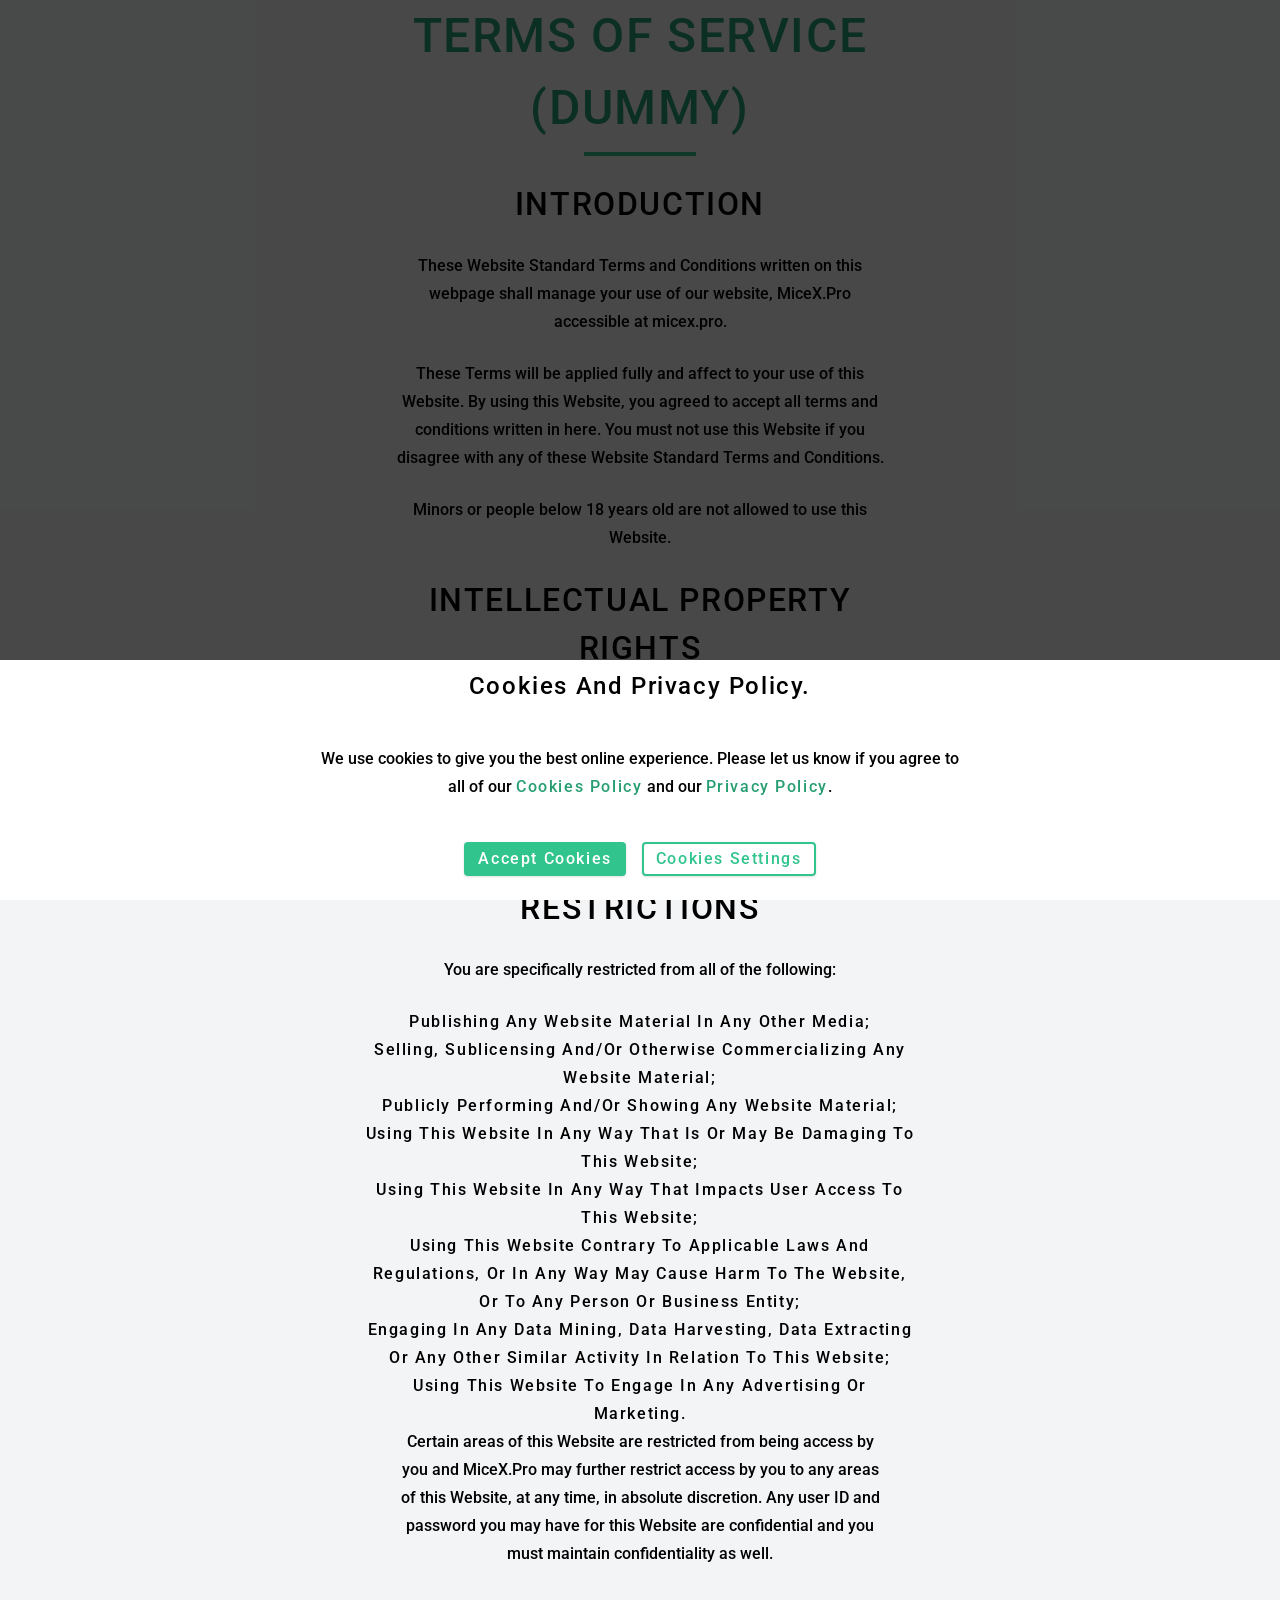
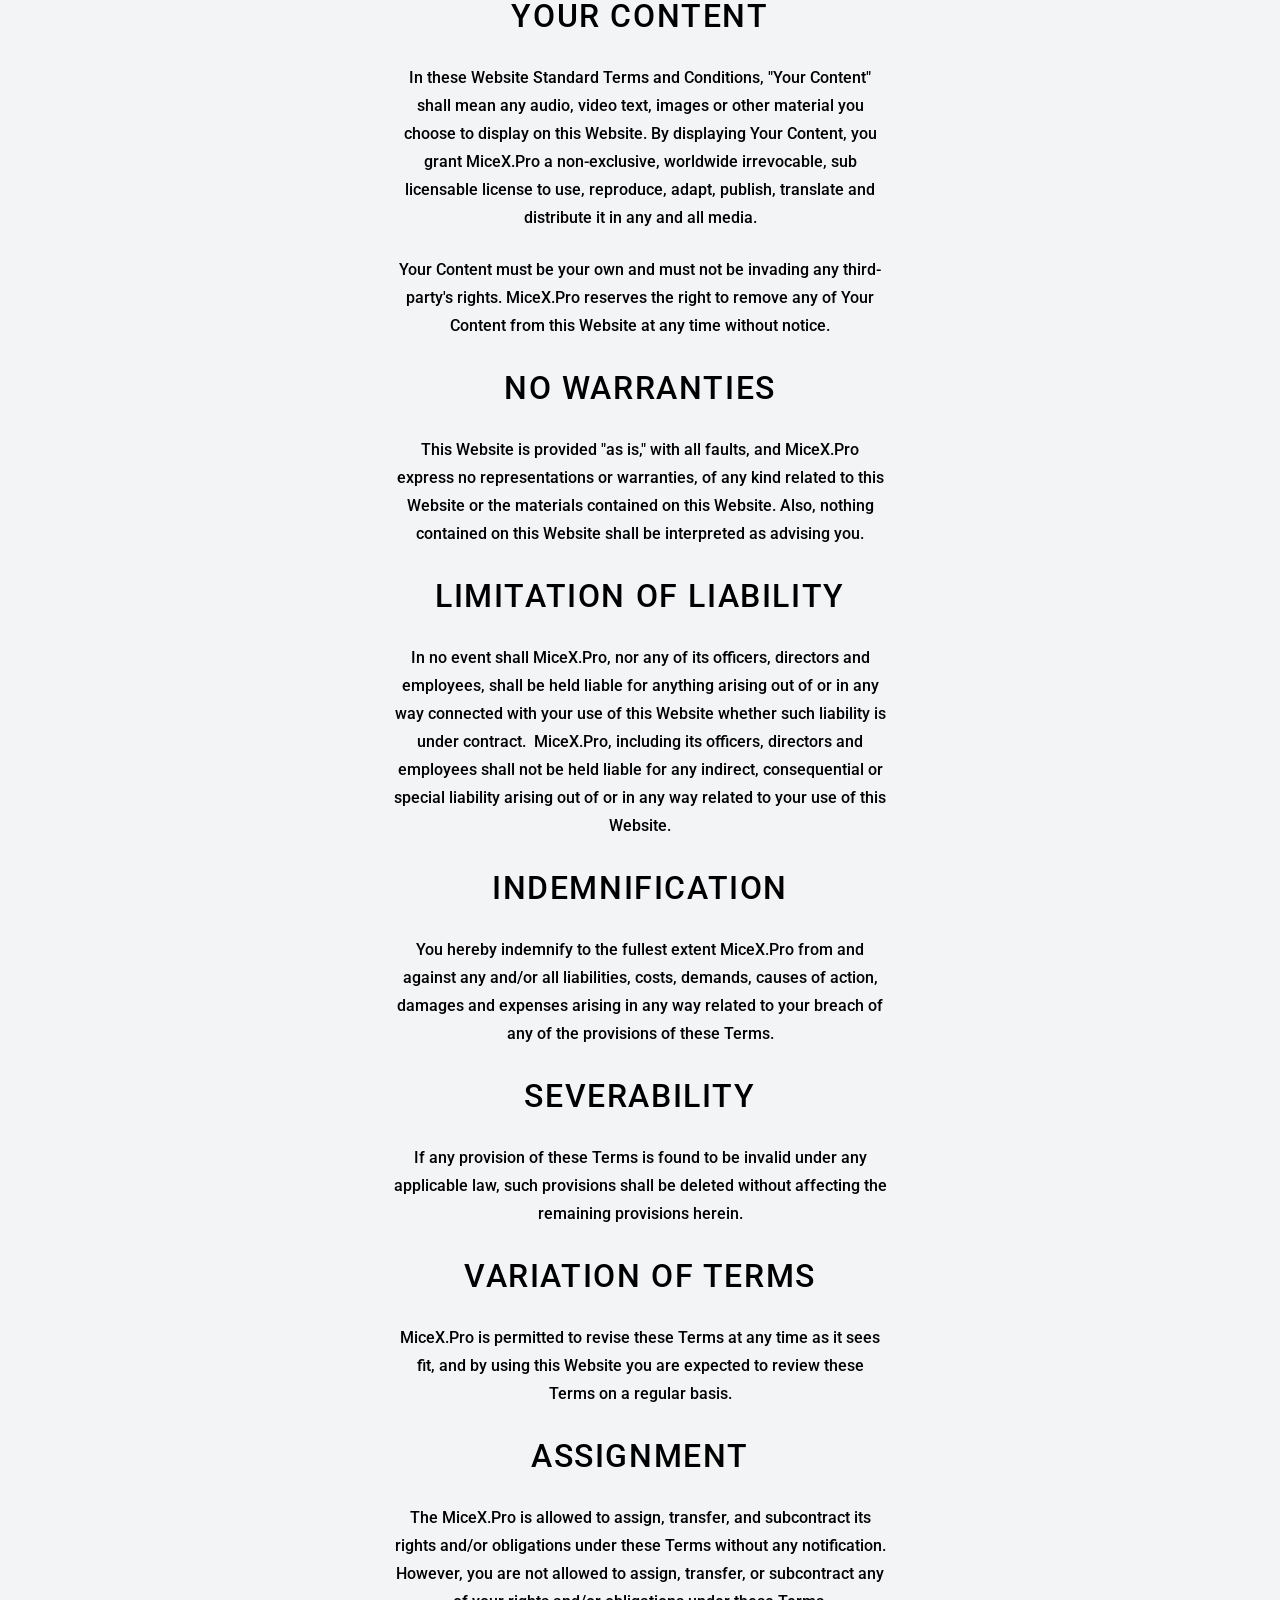
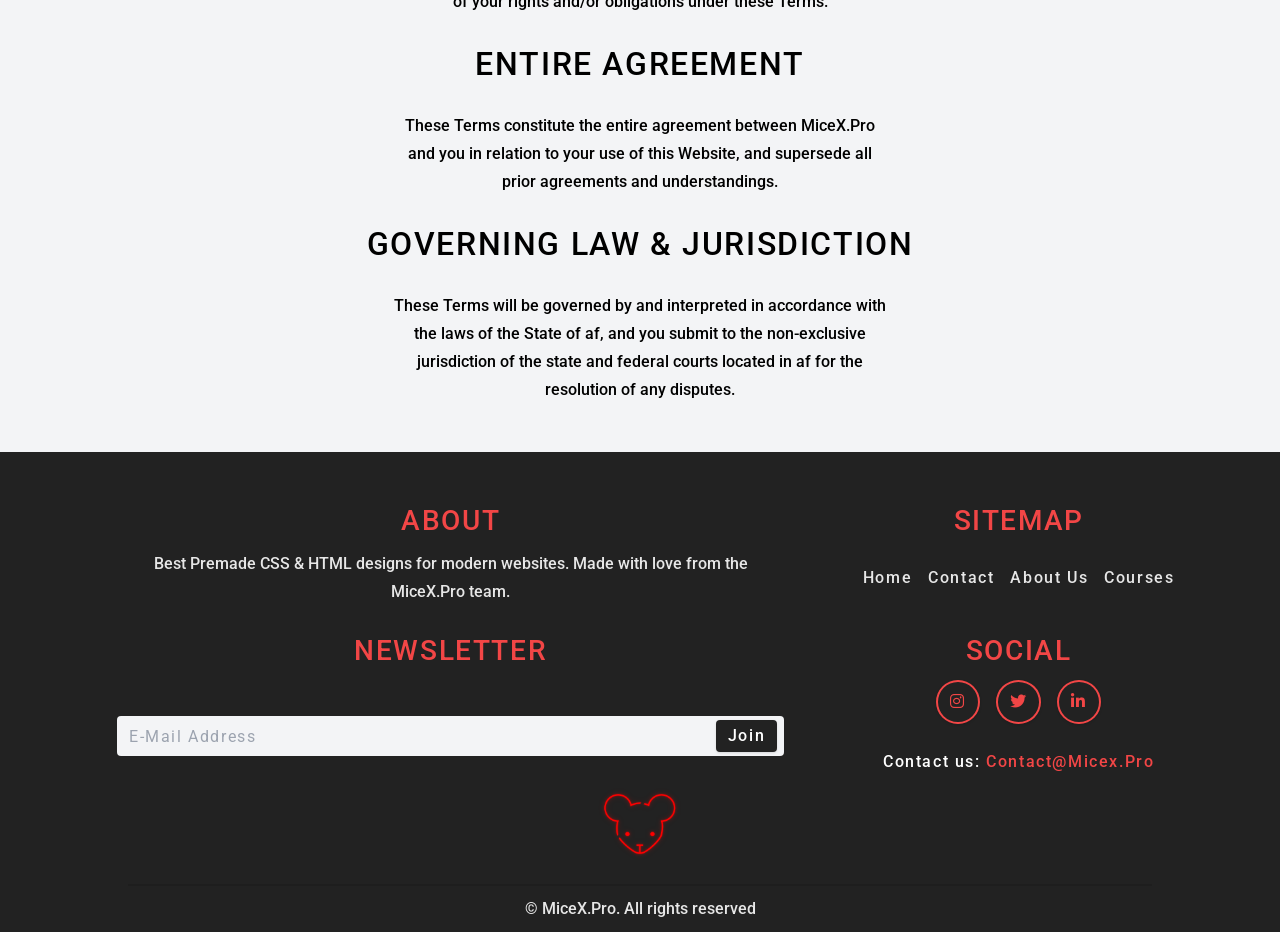
<file: terms-of-service.html>
<!DOCTYPE html>
<html lang="en">
  <head>
    <meta charset="UTF-8" />
    <meta http-equiv="X-UA-Compatible" content="IE=edge" />
    <meta name="viewport" content="width=device-width, initial-scale=1.0" />
    <!-- Start Favicon -->
    <link
      rel="apple-touch-icon"
      sizes="180x180"
      href="./assets/favicon/apple-touch-icon.png"
    />
    <link
      rel="icon"
      type="image/png"
      sizes="32x32"
      href="./assets/favicon/favicon-32x32.png"
    />
    <link
      rel="icon"
      type="image/png"
      sizes="16x16"
      href="./assets/favicon/favicon-16x16.png"
    />
    <link rel="manifest" href="./assets/favicon/site.webmanifest" />
    <!-- End Favicon -->
    <!-- Start SEO -->
    <title>MiceX.Pro | Terms Of Service</title>
    <meta name="Author" content="MiceX.Pro" />
    <meta name="description" content="MiceX.Pro Terms Of Service" />
    <meta name="keywords" content="MiceX, MiceX.Pro, Terms Of Service" />

    <!-- Start Social Media -->
    <meta property="og:title" content="MiceX.Pro | Terms Of Service" />
    <meta property="og:description" content="MiceX.Pro Terms Of Service" />
    <meta
      property="og:image"
      content="https://mpod.micex.pro/assets/images/MiceX-logo.png"
    />
    <meta property="og:url" content="https://mpod.micex.pro/index.html" />
    <!-- End Social Media -->
    <!-- Start Twitter -->
    <meta name="twitter:card" content="summary_large_image" />
    <meta name="twitter:title" content="MiceX.Pro | Terms Of Service" />
    <meta name="twitter:description" content="MiceX.Pro Terms Of Service" />
    <meta
      name="twitter:image"
      content="https://mpod.micex.pro/assets/images/MiceX-logo.png"
    />
    <meta name="twitter:url" content="https://mpod.micex.pro/index.html" />
    <!-- End Twitter -->
    <!-- End SEO -->

    <!-- Start Local CSS -->
    <link rel="stylesheet" href="./assets/css/global.css" />
    <link rel="stylesheet" href="./assets/css/hall-of-fame.css" />
    <link rel="stylesheet" href="./assets/css/cookie.css" />
    <!-- End Local CSS -->

    <!-- Start External Styles -->
    <!-- End External Styles -->

    <!-- Start Font Awesome - Icons -->
    <link
      rel="stylesheet"
      href="./assets/icons/fontawesome-free-6.2.1-web/css/all.min.css"
    />
    <!-- End Font Awesome - Icons -->

    <!-- Start Google AdSense-->
    <script
      async
      src="https://pagead2.googlesyndication.com/pagead/js/adsbygoogle.js?client=ca-pub-7304733661848551"
      crossorigin="anonymous"
    ></script>
    <!-- End Google AdSense-->

    <!-- Start Google Analytics -->
    <script
      async
      src="https://www.googletagmanager.com/gtag/js?id=G-V1D1ZNHVRJ"
    ></script>
    <script>
      window.dataLayer = window.dataLayer || [];
      function gtag() {
        dataLayer.push(arguments);
      }
      gtag("js", new Date());

      gtag("config", "G-V1D1ZNHVRJ");
    </script>
    <!-- End Google Analytics -->
  </head>
  <body>
    <!-- Start Of Terms Of Service -->
    <section class="section">
      <h1 class="section-title">Terms Of Service (dummy)</h1>
      <div class="title-underline"></div>
      <div class="section-content">
        <h3>Introduction</h3>

        <p>
          These Website Standard Terms and Conditions written on this webpage
          shall manage your use of our website, MiceX.Pro accessible at
          micex.pro.
        </p>

        <p>
          These Terms will be applied fully and affect to your use of this
          Website. By using this Website, you agreed to accept all terms and
          conditions written in here. You must not use this Website if you
          disagree with any of these Website Standard Terms and Conditions.
        </p>

        <p>
          Minors or people below 18 years old are not allowed to use this
          Website.
        </p>

        <h3>Intellectual Property Rights</h3>

        <p>
          Other than the content you own, under these Terms, MiceX.Pro and/or
          its licensors own all the intellectual property rights and materials
          contained in this Website.
        </p>

        <p>
          You are granted limited license only for purposes of viewing the
          material contained on this Website.
        </p>

        <h3>Restrictions</h3>

        <p>You are specifically restricted from all of the following:</p>

        <ul>
          <li>publishing any Website material in any other media;</li>
          <li>
            selling, sublicensing and/or otherwise commercializing any Website
            material;
          </li>
          <li>publicly performing and/or showing any Website material;</li>
          <li>
            using this Website in any way that is or may be damaging to this
            Website;
          </li>
          <li>
            using this Website in any way that impacts user access to this
            Website;
          </li>
          <li>
            using this Website contrary to applicable laws and regulations, or
            in any way may cause harm to the Website, or to any person or
            business entity;
          </li>
          <li>
            engaging in any data mining, data harvesting, data extracting or any
            other similar activity in relation to this Website;
          </li>
          <li>using this Website to engage in any advertising or marketing.</li>
        </ul>

        <p>
          Certain areas of this Website are restricted from being access by you
          and MiceX.Pro may further restrict access by you to any areas of this
          Website, at any time, in absolute discretion. Any user ID and password
          you may have for this Website are confidential and you must maintain
          confidentiality as well.
        </p>

        <h3>Your Content</h3>

        <p>
          In these Website Standard Terms and Conditions, "Your Content" shall
          mean any audio, video text, images or other material you choose to
          display on this Website. By displaying Your Content, you grant
          MiceX.Pro a non-exclusive, worldwide irrevocable, sub licensable
          license to use, reproduce, adapt, publish, translate and distribute it
          in any and all media.
        </p>

        <p>
          Your Content must be your own and must not be invading any
          third-party's rights. MiceX.Pro reserves the right to remove any of
          Your Content from this Website at any time without notice.
        </p>

        <h3>No warranties</h3>

        <p>
          This Website is provided "as is," with all faults, and MiceX.Pro
          express no representations or warranties, of any kind related to this
          Website or the materials contained on this Website. Also, nothing
          contained on this Website shall be interpreted as advising you.
        </p>

        <h3>Limitation of liability</h3>

        <p>
          In no event shall MiceX.Pro, nor any of its officers, directors and
          employees, shall be held liable for anything arising out of or in any
          way connected with your use of this Website whether such liability is
          under contract.  MiceX.Pro, including its officers, directors and
          employees shall not be held liable for any indirect, consequential or
          special liability arising out of or in any way related to your use of
          this Website.
        </p>

        <h3>Indemnification</h3>

        <p>
          You hereby indemnify to the fullest extent MiceX.Pro from and against
          any and/or all liabilities, costs, demands, causes of action, damages
          and expenses arising in any way related to your breach of any of the
          provisions of these Terms.
        </p>

        <h3>Severability</h3>

        <p>
          If any provision of these Terms is found to be invalid under any
          applicable law, such provisions shall be deleted without affecting the
          remaining provisions herein.
        </p>

        <h3>Variation of Terms</h3>

        <p>
          MiceX.Pro is permitted to revise these Terms at any time as it sees
          fit, and by using this Website you are expected to review these Terms
          on a regular basis.
        </p>

        <h3>Assignment</h3>

        <p>
          The MiceX.Pro is allowed to assign, transfer, and subcontract its
          rights and/or obligations under these Terms without any notification.
          However, you are not allowed to assign, transfer, or subcontract any
          of your rights and/or obligations under these Terms.
        </p>

        <h3>Entire Agreement</h3>

        <p>
          These Terms constitute the entire agreement between MiceX.Pro and you
          in relation to your use of this Website, and supersede all prior
          agreements and understandings.
        </p>

        <h3>Governing Law & Jurisdiction</h3>

        <p>
          These Terms will be governed by and interpreted in accordance with the
          laws of the State of af, and you submit to the non-exclusive
          jurisdiction of the state and federal courts located in af for the
          resolution of any disputes.
        </p>
      </div>
    </section>
    <!-- End Of Terms Of Service -->
        <!-- Start Of Footer -->
        <footer class="footer" id="footer">
          <div class="footer-center">
            <div class="footer-logo"><a href="https://mpod.micex.pro"><img src="./assets/images/MiceX-logo.png" alt="MiceX.Pro"></a></div>
            <div class="footer-about">
              <div class="footer-section">
                <h4 class="footer-title">about</h4>
                <div class="footer-banner">
                  <p>Best Premade CSS & HTML designs for modern websites. Made with love from the MiceX.Pro team.</p>
                </div>
              </div>
            </div>
            <div class="footer-sitemap">
              <div class="footer-section">
                <h4 class="footer-title">sitemap</h4>
                <div class="footer-banner">
                  <ul class="footer-sitemap-list">
                    <li class="footer-link"><a href="#">home</a></li>
                    <li class="footer-link"><a href="#">contact</a></li>
                    <li class="footer-link"><a href="#">about us</a></li>
                    <li class="footer-link"><a href="#">courses</a></li>
                </div>
              </div>
            </div>
            <div class="footer-newsletter">
              <div class="footer-section">
                <h4 class="footer-title">newsletter</h4>
                <div class="footer-banner">
                  <form action="#" class="footer-form" id="footer-form" method="POST">
                    <div class="form-row">
                      <input
                        type="email"
                        class="modern-input"
                        name="footer_semail"
                        pattern="^[\w-\.]+@([\w-]+\.)+[\w-]{2,}$" 
                        title="Please enter a valid email address."
                        placeholder="E-mail address"
                        required
                      />
                      <div class="footer-btn-parent">
                        <button type="submit" class="btn" id="footer-form-btn">join</button>
                      </div>
                    </div>
                  </form>
                </div>
              </div>
            </div>
            <div class="footer-social">
              <div class="footer-section">
                <h4 class="footer-title">social</h4>
                <div class="footer-banner" id="footer-social-btns">
                    <a href="#" class="btn social-btn"><i class="fa-brands fa-instagram"></i></a>
                    <a href="#" class="btn social-btn"><i class="fa-brands fa-twitter"></i></a>
                    <a href="#" class="btn social-btn"><i class="fa-brands fa-linkedin-in"></i></a>
                </div>
                <p>Contact us: <a href="mailto:contact@micex.pro">contact@micex.pro</a></p>
              </div>
            </div>
          </div>
          <div class="footer-copyright">
            <div class="footer-section">
              <div class="footer-banner">
                <p>&copy; MiceX.Pro. All rights reserved</p>
              </div>
            </div>
          </div>
        </footer>
        <!-- End Of Footer -->
    <!-- Start Local JS Files -->
    <script src="./assets/js/smoothScrolling.js"></script>
    <script src="./assets/js/cookie.js"></script>
    <script src="./assets/js/sideBar.js"></script>
    <script src="./assets/js/passwordStandardsValidation.js"></script>
    <script src="./assets/js/passwordVisibility.js"></script>
    <script src="./assets/js/pressedKeyboardKeys.js"></script>
    <script src="./assets/js/confirmedPassword.js"></script>
    <!-- End Local JS Files -->
    <!-- Start External JS Files -->
    <!-- End External JS Files -->
  </body>
</html>
</file>
<file: assets/css/global.css>
/*
==============================
*   Made With Love By MiceX.Pro Team.
*   Globbal styles only!
*   Buttons, forms, inputs, etc.
==============================
*/

/* Fonts */
@import url("https://fonts.googleapis.com/css2?family=Roboto+Slab:wght@100;400;600&family=Roboto:wght@100;400;500&display=swap");

/* Imports All Styles */
@import url("./normilize.css");
@import url("./alerts.css");
@import url("./animations.css");
@import url("./buttons.css");
@import url("./footer.css");
@import url("./forms.css");
@import url("./hero.css");
@import url("./lists.css");
@import url("./navBar.css");
@import url("./sidebar.css");
@import url("./textElements.css");

*,
::before,
::after {
  /* Additional default web browser styles reset */
  margin: 0;
  padding: 0;
  box-sizing: border-box;
}

:root {
  /* Primary Color */
  --primary-50: #f1fbf8;
  --primary-100: #d6f3e8;
  --primary-200: #ade7d1;
  --primary-300: #83dcbb;
  --primary-400: #5ad0a4;
  --primary-500: #31c48d; /* Default Primary Color */
  --primary-600: #269e72;
  --primary-700: #1d7655;
  --primary-800: #144e38;
  --primary-900: #0a271c;

  /* Gray Colors */
  --gray-50: #fafafa;
  --gray-100: #f3f4f6;
  --gray-200: #e5e7eb;
  --gray-300: #d1d5db;
  --gray-400: #9ca3af;
  --gray-500: #6b7280;
  --gray-600: #4b5563;
  --gray-700: #374151;
  --gray-800: #1f2937;
  --gray-900: #111827;

  /* Additional Colors */
  --white: #fff;
  --white-mid: #e7e7e7;
  --white-bone: #f9f6ee;

  --black: #0d0d0d;
  --black-mid: #222222;
  --black-light: #333333;

  --red-light: #f8d7da;
  --red-mid: #f24646;
  --red-dark: #842029;

  --green-dark: #0f5132;
  --green-mid: #90ee90;
  --green-light: #d1e7dd;

  --yellow-dark: #856404;
  --yellow-mid: #ffc107;
  --yellow-light: #fff8e5;

  --blue-dark: #004085;
  --blue-mid: #0d6efd;
  --blue-light: #cce5ff;

  --orange: #fd7e14;
  --pink: #d63384;
  --purple: #6f42c1;

  /* Shadows */
  --shadow-1: 0 1px 3px 0 rgb(0 0 0 / 0.1), 0 1px 2px -1px rgb(0 0 0 / 0.1);
  --shadow-2: 0 4px 6px -1px rgb(0 0 0 / 0.1), 0 2px 4px -2px rgb(0 0 0 / 0.1);
  --shadow-3: 0 10px 15px -3px rgb(0 0 0 / 0.1), 0 4px 6px -4px rgb(0 0 0 / 0.1);
  --shadow-4: 0 20px 25px -5px rgb(0 0 0 / 0.1),
    0 8px 10px -6px rgb(0 0 0 / 0.1);

  /* Gradients */
  --gradient-opacity: 0.8;

  /* Text Styles */
  --ff-heading: "Roboto Slab", serif;
  --ff-body: "Roboto", sans-serif;
  --smallText: 0.7em;
  --color-bg: var(--gray-100);
  --color-txt: var(--gray-900);

  --letter-spacing: 0.1rem;
  --line-height: 1.5;

  /* Border Styles */
  --radius-circle: 50%;
  --radius-half-circle: 3.125rem;
  --radius: 0.25rem;

  /* Animations / Transitions / Scales */
  --transition-5: 0.5s ease-in-out all;
  --transition-2: 0.2s ease-in-out all;
  --transition-1: 0.1s ease-in-out all;

  /* Div Styles */
  --width-max: 1120px;
  --width-section: 550px;
}

html {
  font-size: 100%;
  scroll-behavior: smooth;
}

body {
  background-color: var(--color-bg);
  font-family: var(--ff-body);
  font-weight: 500;
  line-height: 1.75;
  color: var(--txtColor);
}

/* Start Of Custom Scroll Bar */
html::-webkit-scrollbar {
  width: 8px;
  height: 8px;
}

html::-webkit-scrollbar-thumb {
  background-color: var(--primary-300);
  /* border-radius: 10px; */
}

html::-webkit-scrollbar-track {
  background-color: #f1f1f1;
  /* border-radius: 10px; */
}
/* End Of Custom Scroll Bar */
/* Start hide / show */
.hide {
  display: none !important;
}

.show {
  display: inline-block !important;
}
/* End hide / show */
/* Start Of Section */
.section {
  max-width: var(--width-section);
  margin: 0 auto;
  margin-bottom: 1.5rem;
}

.section-title {
  text-align: center;
  color: var(--primary-600);
}

.title-underline {
  background: var(--primary-500);
  width: 7rem;
  height: 0.25rem;
  margin: 0 auto;
  margin-top: -1rem;
  margin-bottom: 1.5rem;
}

.section-content {
  width: 100%;
  text-align: center;
  display: flex;
  justify-content: center;
  align-items: center;

  /* responsive */
  flex-direction: column;
}
/* End Of Section */

/* Start Of Images */
.container {
  width: 50vw;
  max-width: var(--width-max);
}

.img {
  width: 100%;
  display: block; /* Remove the space from the bottom of the container */
  object-fit: cover;
}
/* End Of Images */
/* Start Of Media Queries */
/* Small Phones */
@media screen and (min-width: 320px) {
}
/* Medium Phones */
@media screen and (min-width: 375px) {
}
/* Large Phones */
@media screen and (min-width: 425px) {
}

/* Tablets */
@media screen and (min-width: 768px) {
}

/* Laptops */
@media screen and (min-width: 1024px) {
}

/* Large Laptops */
@media screen and (min-width: 1440px) {
}

/* 4K Screens */
@media screen and (min-width: 2560px) {
}
/* End Of Media Queries */
</file>
<file: assets/css/index.css>
/* Import Global CSS */
@import url("./global.css");

/* Start Of Media Queries */
/* Small Phones */
@media screen and (min-width: 320px) {
}
/* Medium Phones */
@media screen and (min-width: 375px) {
}
/* Large Phones */
@media screen and (min-width: 425px) {
}

/* Tablets */
@media screen and (min-width: 768px) {
  .heading-section .section-content,
  .anchors-section .section-content,
  .buttons-section .section-content,
  .alerts-section .section-content,
  .animations-section .section-content {
    display: grid;
    grid-template-columns: repeat(2, 1fr);
    gap: 0 5rem;
  }

  .anchors-section .section-content,
  .small-section .section-content {
    display: grid;
    grid-template-columns: repeat(2, 1fr);
    gap: 0;
  }
}

/* Laptops */
@media screen and (min-width: 1024px) {
  .heading-section .section-content,
  .anchors-section .section-content,
  .buttons-section .section-content,
  .alerts-section .section-content,
  .anchors-section .section-content {
    grid-template-columns: repeat(3, 1fr);
    gap: 0 1.5rem;
  }
}

/* Large Laptops */
@media screen and (min-width: 1440px) {
}

/* 4K Screens */
@media screen and (min-width: 2560px) {
}
/* End Of Media Queries */
</file>
<file: assets/css/cookie.css>
/* Import Global CSS */
@import url("./global.css");

/* Start Of Cookie Consent */
.ca-main {
  position: absolute;
  width: 100%;
  height: 100%;
  display: flex;
  justify-content: center;
  align-items: end;
  background-color: rgba(0, 0, 0, 0.7);
}
.ca-content {
  background-color: var(--white);
  height: 15rem;
  width: 100%;
  text-align: center;
  display: flex;
  justify-content: space-between;
  align-items: center;
  flex-direction: column;
  padding: 0.5rem;
}

.ca-content p a {
  color: var(--primary-600);
}
.ca-content p a:hover {
  color: var(--primary-700);
}
.ca-content p {
  margin: 0;
}

.ca-message {
  text-transform: capitalize;
  margin: 0;
}

.ca-buttons {
  display: flex;
  justify-content: center;
  align-items: center;
  flex-direction: row;
  gap: 0 1rem;
}

.ca-buttons .btn{
  font-size: 0.8rem;
}


/* End Of Cookie Consent */

/* Start Of Media Queries */
/* Small Phones */
@media screen and (min-width: 320px) {
}
/* Medium Phones */
@media screen and (min-width: 356px) {
  .ca-buttons .btn {
    padding: 0.375rem 0.75rem;
    font-size: 1rem;
  }
}
/* Large Phones */
@media screen and (min-width: 425px) {
}

/* Tablets */
@media screen and (min-width: 768px) {
}

/* Laptops */
@media screen and (min-width: 1024px) {
}

/* Large Laptops */
@media screen and (min-width: 1440px) {
}

/* 4K Screens */
@media screen and (min-width: 2560px) {
}
/* End Of Media Queries */
</file>
<file: assets/css/hall-of-fame.css>
/* Import Global CSS */
@import url("./global.css");

.lists-section {
  margin-top: 2rem;
}

.nav-list {
  width: 100%;
  text-align: center;
}

.nav-list li {
  background-color: rgba(156, 163, 175, 0.1);
  margin-bottom: 1rem;
  width: 100%;
  padding: 1rem;
}

.nav-list li a {
  width: 100%;
}

.youtube:hover {
  color: var(--red-mid);
}

.twitter:hover {
  color: var(--blue-mid);
}

.nav-list .thanking {
  margin-top: 1rem;
  margin-bottom: 1rem;
}

.nav-list h3 {
  margin: 0;
}

.nav-list p {
  margin: 0;
  width: 100%;
}

/* Start Of Media Queries */
/* Small Phones */
@media screen and (min-width: 320px) {
}
/* Medium Phones */
@media screen and (min-width: 375px) {
}
/* Large Phones */
@media screen and (min-width: 425px) {
}

/* Tablets */
@media screen and (min-width: 768px) {
  .nav-list {
    display: grid;
    grid-template-columns: repeat(1, 1fr);
  }

  .socials {
    display: grid;
    grid-template-columns: repeat(2, 1fr);
  }
}

/* Laptops */
@media screen and (min-width: 1024px) {
}

/* Large Laptops */
@media screen and (min-width: 1440px) {
}

/* 4K Screens */
@media screen and (min-width: 2560px) {
}
/* End Of Media Queries */
</file>
